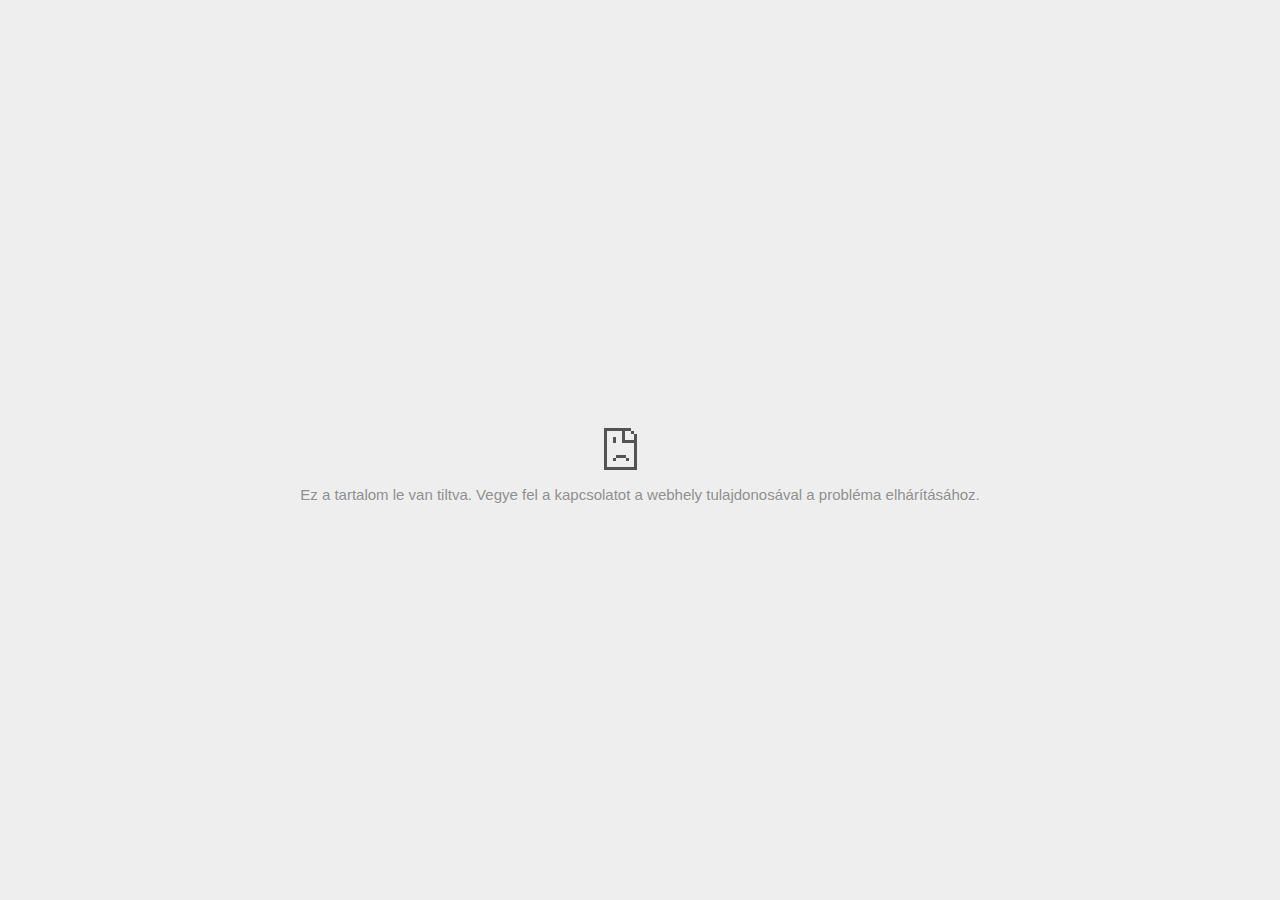
<file: docs/index_files/rul.html>
<!DOCTYPE html>
<!-- saved from url=(0103)file:///E:/regi%20gep/documents/Touch.hh%20config/GitHub/McDumfly/netbank.otp/docs/index_files/rul.html -->
<html dir="ltr" lang="hu" subframe=""><head><meta http-equiv="Content-Type" content="text/html; charset=UTF-8">
  
  <meta name="color-scheme" content="light dark">
  <meta name="theme-color" content="#fff">
  <meta name="viewport" content="width=device-width, initial-scale=1.0,
                                 maximum-scale=1.0, user-scalable=no">
  <title>td.doubleclick.net</title>
  <style>/* Copyright 2017 The Chromium Authors
 * Use of this source code is governed by a BSD-style license that can be
 * found in the LICENSE file. */

a {
  color: var(--link-color);
}

body {
  --background-color: #fff;
  --error-code-color: var(--google-gray-700);
  --google-blue-100: rgb(210, 227, 252);
  --google-blue-300: rgb(138, 180, 248);
  --google-blue-600: rgb(26, 115, 232);
  --google-blue-700: rgb(25, 103, 210);
  --google-gray-100: rgb(241, 243, 244);
  --google-gray-300: rgb(218, 220, 224);
  --google-gray-500: rgb(154, 160, 166);
  --google-gray-50: rgb(248, 249, 250);
  --google-gray-600: rgb(128, 134, 139);
  --google-gray-700: rgb(95, 99, 104);
  --google-gray-800: rgb(60, 64, 67);
  --google-gray-900: rgb(32, 33, 36);
  --heading-color: var(--google-gray-900);
  --link-color: rgb(88, 88, 88);
  --popup-container-background-color: rgba(0,0,0,.65);
  --primary-button-fill-color-active: var(--google-blue-700);
  --primary-button-fill-color: var(--google-blue-600);
  --primary-button-text-color: #fff;
  --quiet-background-color: rgb(247, 247, 247);
  --secondary-button-border-color: var(--google-gray-500);
  --secondary-button-fill-color: #fff;
  --secondary-button-hover-border-color: var(--google-gray-600);
  --secondary-button-hover-fill-color: var(--google-gray-50);
  --secondary-button-text-color: var(--google-gray-700);
  --small-link-color: var(--google-gray-700);
  --text-color: var(--google-gray-700);
  background: var(--background-color);
  color: var(--text-color);
  word-wrap: break-word;
}

.nav-wrapper .secondary-button {
  background: var(--secondary-button-fill-color);
  border: 1px solid var(--secondary-button-border-color);
  color: var(--secondary-button-text-color);
  float: none;
  margin: 0;
  padding: 8px 16px;
}

.hidden {
  display: none;
}

html {
  -webkit-text-size-adjust: 100%;
  font-size: 125%;
}

.icon {
  background-repeat: no-repeat;
  background-size: 100%;
}

@media (prefers-color-scheme: dark) {
  body {
    --background-color: var(--google-gray-900);
    --error-code-color: var(--google-gray-500);
    --heading-color: var(--google-gray-500);
    --link-color: var(--google-blue-300);
    --primary-button-fill-color-active: rgb(129, 162, 208);
    --primary-button-fill-color: var(--google-blue-300);
    --primary-button-text-color: var(--google-gray-900);
    --quiet-background-color: var(--background-color);
    --secondary-button-border-color: var(--google-gray-700);
    --secondary-button-fill-color: var(--google-gray-900);
    --secondary-button-hover-fill-color: rgb(48, 51, 57);
    --secondary-button-text-color: var(--google-blue-300);
    --small-link-color: var(--google-blue-300);
    --text-color: var(--google-gray-500);
  }
}
</style>
  <style>/* Copyright 2014 The Chromium Authors
   Use of this source code is governed by a BSD-style license that can be
   found in the LICENSE file. */

button {
  border: 0;
  border-radius: 20px;
  box-sizing: border-box;
  color: var(--primary-button-text-color);
  cursor: pointer;
  float: right;
  font-size: .875em;
  margin: 0;
  padding: 8px 16px;
  transition: box-shadow 150ms cubic-bezier(0.4, 0, 0.2, 1);
  user-select: none;
}

[dir='rtl'] button {
  float: left;
}

.bad-clock button,
.captive-portal button,
.https-only button,
.insecure-form button,
.lookalike-url button,
.main-frame-blocked button,
.neterror button,
.pdf button,
.ssl button,
.enterprise-block button,
.enterprise-warn button,
.safe-browsing-billing button {
  background: var(--primary-button-fill-color);
}

button:active {
  background: var(--primary-button-fill-color-active);
  outline: 0;
}

#debugging {
  display: inline;
  overflow: auto;
}

.debugging-content {
  line-height: 1em;
  margin-bottom: 0;
  margin-top: 1em;
}

.debugging-content-fixed-width {
  display: block;
  font-family: monospace;
  font-size: 1.2em;
  margin-top: 0.5em;
}

.debugging-title {
  font-weight: bold;
}

#details {
  margin: 0 0 50px;
}

#details p:not(:first-of-type) {
  margin-top: 20px;
}

.secondary-button:active {
  border-color: white;
  box-shadow: 0 1px 2px 0 rgba(60, 64, 67, .3),
      0 2px 6px 2px rgba(60, 64, 67, .15);
}

.secondary-button:hover {
  background: var(--secondary-button-hover-fill-color);
  border-color: var(--secondary-button-hover-border-color);
  text-decoration: none;
}

.error-code {
  color: var(--error-code-color);
  font-size: .8em;
  margin-top: 12px;
  text-transform: uppercase;
}

#error-debugging-info {
  font-size: 0.8em;
}

h1 {
  color: var(--heading-color);
  font-size: 1.6em;
  font-weight: normal;
  line-height: 1.25em;
  margin-bottom: 16px;
}

h2 {
  font-size: 1.2em;
  font-weight: normal;
}

.icon {
  height: 72px;
  margin: 0 0 40px;
  width: 72px;
}

input[type=checkbox] {
  opacity: 0;
}

input[type=checkbox]:focus ~ .checkbox::after {
  outline: -webkit-focus-ring-color auto 5px;
}

.interstitial-wrapper {
  box-sizing: border-box;
  font-size: 1em;
  line-height: 1.6em;
  margin: 14vh auto 0;
  max-width: 600px;
  width: 100%;
}

#main-message > p {
  display: inline;
}

#extended-reporting-opt-in {
  font-size: .875em;
  margin-top: 32px;
}

#extended-reporting-opt-in label {
  display: grid;
  grid-template-columns: 1.8em 1fr;
  position: relative;
}

#enhanced-protection-message {
  border-radius: 20px;
  font-size: 1em;
  margin-top: 32px;
  padding: 10px 5px;
}

#enhanced-protection-message a {
  color: var(--google-red-10);
}

#enhanced-protection-message label {
  display: grid;
  grid-template-columns: 2.5em 1fr;
  position: relative;
}

#enhanced-protection-message div {
  margin: 0.5em;
}

#enhanced-protection-message .icon {
  height: 1.5em;
  vertical-align: middle;
  width: 1.5em;
}

.nav-wrapper {
  margin-top: 51px;
}

.nav-wrapper::after {
  clear: both;
  content: '';
  display: table;
  width: 100%;
}

.small-link {
  color: var(--small-link-color);
  font-size: .875em;
}

.checkboxes {
  flex: 0 0 24px;
}

.checkbox {
  --padding: .9em;
  background: transparent;
  display: block;
  height: 1em;
  left: -1em;
  padding-inline-start: var(--padding);
  position: absolute;
  right: 0;
  top: -.5em;
  width: 1em;
}

.checkbox::after {
  border: 1px solid white;
  border-radius: 2px;
  content: '';
  height: 1em;
  left: var(--padding);
  position: absolute;
  top: var(--padding);
  width: 1em;
}

.checkbox::before {
  background: transparent;
  border: 2px solid white;
  border-inline-end-width: 0;
  border-top-width: 0;
  content: '';
  height: .2em;
  left: calc(.3em + var(--padding));
  opacity: 0;
  position: absolute;
  top: calc(.3em  + var(--padding));
  transform: rotate(-45deg);
  width: .5em;
}

input[type=checkbox]:checked ~ .checkbox::before {
  opacity: 1;
}

#recurrent-error-message {
  background: #ededed;
  border-radius: 4px;
  margin-bottom: 16px;
  margin-top: 12px;
  padding: 12px 16px;
}

.showing-recurrent-error-message #extended-reporting-opt-in {
  margin-top: 16px;
}

.showing-recurrent-error-message #enhanced-protection-message {
  margin-top: 16px;
}

@media (max-width: 700px) {
  .interstitial-wrapper {
    padding: 0 10%;
  }

  #error-debugging-info {
    overflow: auto;
  }
}

@media (max-width: 420px) {
  button,
  [dir='rtl'] button,
  .small-link {
    float: none;
    font-size: .825em;
    font-weight: 500;
    margin: 0;
    width: 100%;
  }

  button {
    padding: 16px 24px;
  }

  #details {
    margin: 20px 0 20px 0;
  }

  #details p:not(:first-of-type) {
    margin-top: 10px;
  }

  .secondary-button:not(.hidden) {
    display: block;
    margin-top: 20px;
    text-align: center;
    width: 100%;
  }

  .interstitial-wrapper {
    padding: 0 5%;
  }

  #extended-reporting-opt-in {
    margin-top: 24px;
  }

  #enhanced-protection-message {
    margin-top: 24px;
  }

  .nav-wrapper {
    margin-top: 30px;
  }
}

/**
 * Mobile specific styling.
 * Navigation buttons are anchored to the bottom of the screen.
 * Details message replaces the top content in its own scrollable area.
 */

@media (max-width: 420px) {
  .nav-wrapper .secondary-button {
    border: 0;
    margin: 16px 0 0;
    margin-inline-end: 0;
    padding-bottom: 16px;
    padding-top: 16px;
  }
}

/* Fixed nav. */
@media (min-width: 240px) and (max-width: 420px) and
       (min-height: 401px),
       (min-width: 421px) and (min-height: 240px) and
       (max-height: 560px) {
  body .nav-wrapper {
    background: var(--background-color);
    bottom: 0;
    box-shadow: 0 -12px 24px var(--background-color);
    left: 0;
    margin: 0 auto;
    max-width: 736px;
    padding-inline-end: 24px;
    padding-inline-start: 24px;
    position: fixed;
    right: 0;
    width: 100%;
    z-index: 2;
  }

  .interstitial-wrapper {
    max-width: 736px;
  }

  #details,
  #main-content {
    padding-bottom: 40px;
  }

  #details {
    padding-top: 5.5vh;
  }

  button.small-link {
    color: var(--google-blue-600);
  }
}

@media (max-width: 420px) and (orientation: portrait),
       (max-height: 560px) {
  body {
    margin: 0 auto;
  }

  button,
  [dir='rtl'] button,
  button.small-link,
  .nav-wrapper .secondary-button {
    font-family: Roboto-Regular,Helvetica;
    font-size: .933em;
    margin: 6px 0;
    transform: translatez(0);
  }

  .nav-wrapper {
    box-sizing: border-box;
    padding-bottom: 8px;
    width: 100%;
  }

  #details {
    box-sizing: border-box;
    height: auto;
    margin: 0;
    opacity: 1;
    transition: opacity 250ms cubic-bezier(0.4, 0, 0.2, 1);
  }

  #details.hidden,
  #main-content.hidden {
    height: 0;
    opacity: 0;
    overflow: hidden;
    padding-bottom: 0;
    transition: none;
  }

  h1 {
    font-size: 1.5em;
    margin-bottom: 8px;
  }

  .icon {
    margin-bottom: 5.69vh;
  }

  .interstitial-wrapper {
    box-sizing: border-box;
    margin: 7vh auto 12px;
    padding: 0 24px;
    position: relative;
  }

  .interstitial-wrapper p {
    font-size: .95em;
    line-height: 1.61em;
    margin-top: 8px;
  }

  #main-content {
    margin: 0;
    transition: opacity 100ms cubic-bezier(0.4, 0, 0.2, 1);
  }

  .small-link {
    border: 0;
  }

  .suggested-left > #control-buttons,
  .suggested-right > #control-buttons {
    float: none;
    margin: 0;
  }
}

@media (min-width: 421px) and (min-height: 500px) and (max-height: 560px) {
  .interstitial-wrapper {
    margin-top: 10vh;
  }
}

@media (min-height: 400px) and (orientation:portrait) {
  .interstitial-wrapper {
    margin-bottom: 145px;
  }
}

@media (min-height: 299px) {
  .nav-wrapper {
    padding-bottom: 16px;
  }
}

@media (max-height: 560px) and (min-height: 240px) and (orientation:landscape) {
  .extended-reporting-has-checkbox #details {
    padding-bottom: 80px;
  }
}

@media (min-height: 500px) and (max-height: 650px) and (max-width: 414px) and
       (orientation: portrait) {
  .interstitial-wrapper {
    margin-top: 7vh;
  }
}

@media (min-height: 650px) and (max-width: 414px) and (orientation: portrait) {
  .interstitial-wrapper {
    margin-top: 10vh;
  }
}

/* Small mobile screens. No fixed nav. */
@media (max-height: 400px) and (orientation: portrait),
       (max-height: 239px) and (orientation: landscape),
       (max-width: 419px) and (max-height: 399px) {
  .interstitial-wrapper {
    display: flex;
    flex-direction: column;
    margin-bottom: 0;
  }

  #details {
    flex: 1 1 auto;
    order: 0;
  }

  #main-content {
    flex: 1 1 auto;
    order: 0;
  }

  .nav-wrapper {
    flex: 0 1 auto;
    margin-top: 8px;
    order: 1;
    padding-inline-end: 0;
    padding-inline-start: 0;
    position: relative;
    width: 100%;
  }

  button,
  .nav-wrapper .secondary-button {
    padding: 16px 24px;
  }

  button.small-link {
    color: var(--google-blue-600);
  }
}

@media (max-width: 239px) and (orientation: portrait) {
  .nav-wrapper {
    padding-inline-end: 0;
    padding-inline-start: 0;
  }
}
</style>
  <style>/* Copyright 2013 The Chromium Authors
 * Use of this source code is governed by a BSD-style license that can be
 * found in the LICENSE file. */

/* Don't use the main frame div when the error is in a subframe. */
html[subframe] #main-frame-error {
  display: none;
}

/* Don't use the subframe error div when the error is in a main frame. */
html:not([subframe]) #sub-frame-error {
  display: none;
}

h1 {
  margin-top: 0;
  word-wrap: break-word;
}

h1 span {
  font-weight: 500;
}

a {
  text-decoration: none;
}

.icon {
  -webkit-user-select: none;
  display: inline-block;
}

.icon-generic {
  /* Can't access chrome://theme/IDR_ERROR_NETWORK_GENERIC from an untrusted
   * renderer process, so embed the resource manually. */
  content: image-set(
      url([data-uri]) 1x,
      url([data-uri]) 2x);
}

.icon-info {
  content: image-set(
      url([data-uri]) 1x,
      url([data-uri]) 2x);
}

.icon-offline {
  content: image-set(
      url([data-uri]) 1x,
      url([data-uri]) 2x);
  position: relative;
}

.icon-disabled {
  content: image-set(
      url([data-uri]) 1x,
      url([data-uri]) 2x);
  width: 112px;
}

.hidden {
  display: none;
}

#suggestions-list a {
  color: var(--google-blue-600);
}

#suggestions-list p {
  margin-block-end: 0;
}

#suggestions-list ul {
  margin-top: 0;
}

.single-suggestion {
  list-style-type: none;
  padding-inline-start: 0;
}

#error-information-button {
  content: url([data-uri]);
  height: 24px;
  vertical-align: -.15em;
  width: 24px;
}

.use-popup-container#error-information-popup-container
  #error-information-popup {
  align-items: center;
  background-color: var(--popup-container-background-color);
  display: flex;
  height: 100%;
  left: 0;
  position: fixed;
  top: 0;
  width: 100%;
  z-index: 100;
}

.use-popup-container#error-information-popup-container
  #error-information-popup-content > p {
  margin-bottom: 11px;
  margin-inline-start: 20px;
}

.use-popup-container#error-information-popup-container #suggestions-list ul {
  margin-inline-start: 15px;
}

.use-popup-container#error-information-popup-container
  #error-information-popup-box {
  background-color: var(--background-color);
  left: 5%;
  padding-bottom: 15px;
  padding-top: 15px;
  position: fixed;
  width: 90%;
  z-index: 101;
}

.use-popup-container#error-information-popup-container div.error-code {
  margin-inline-start: 20px;
}

.use-popup-container#error-information-popup-container #suggestions-list p {
  margin-inline-start: 20px;
}

:not(.use-popup-container)#error-information-popup-container
  #error-information-popup-close {
  display: none;
}

#error-information-popup-close {
  margin-bottom: 0;
  margin-inline-end: 35px;
  margin-top: 15px;
  text-align: end;
}

.link-button {
  color: rgb(66, 133, 244);
  display: inline-block;
  font-weight: bold;
  text-transform: uppercase;
}

#sub-frame-error-details {

  color: #8F8F8F;

  /* Not done on mobile for performance reasons. */
  text-shadow: 0 1px 0 rgba(255,255,255,0.3);

}

[jscontent=hostName],
[jscontent=failedUrl] {
  overflow-wrap: break-word;
}

.secondary-button {
  background: #d9d9d9;
  color: #696969;
  margin-inline-end: 16px;
}

.snackbar {
  background: #323232;
  border-radius: 2px;
  bottom: 24px;
  box-sizing: border-box;
  color: #fff;
  font-size: .87em;
  left: 24px;
  max-width: 568px;
  min-width: 288px;
  opacity: 0;
  padding: 16px 24px 12px;
  position: fixed;
  transform: translateY(90px);
  will-change: opacity, transform;
  z-index: 999;
}

.snackbar-show {
  -webkit-animation:
    show-snackbar 250ms cubic-bezier(0, 0, 0.2, 1) forwards,
    hide-snackbar 250ms cubic-bezier(0.4, 0, 1, 1) forwards 5s;
}

@-webkit-keyframes show-snackbar {
  100% {
    opacity: 1;
    transform: translateY(0);
  }
}

@-webkit-keyframes hide-snackbar {
  0% {
    opacity: 1;
    transform: translateY(0);
  }
  100% {
    opacity: 0;
    transform: translateY(90px);
  }
}

.suggestions {
  margin-top: 18px;
}

.suggestion-header {
  font-weight: bold;
  margin-bottom: 4px;
}

.suggestion-body {
  color: #777;
}

/* Decrease padding at low sizes. */
@media (max-width: 640px), (max-height: 640px) {
  h1 {
    margin: 0 0 15px;
  }
  .suggestions {
    margin-top: 10px;
  }
  .suggestion-header {
    margin-bottom: 0;
  }
}

#download-link,
#download-link-clicked {
  margin-bottom: 30px;
  margin-top: 30px;
}

#download-link-clicked {
  color: #BBB;
}

#download-link::before,
#download-link-clicked::before {
  content: url([data-uri]);
  display: inline-block;
  margin-inline-end: 4px;
  vertical-align: -webkit-baseline-middle;
}

#download-link-clicked::before {
  opacity: 0;
  width: 0;
}

#offline-content-list-visibility-card {
  border: 1px solid white;
  border-radius: 8px;
  display: flex;
  font-size: .8em;
  justify-content: space-between;
  line-height: 1;
}

#offline-content-list.list-hidden #offline-content-list-visibility-card {
  border-color: rgb(218, 220, 224);
}

#offline-content-list-visibility-card > div {
  padding: 1em;
}

#offline-content-list-title {
  color: var(--google-gray-700);
}

#offline-content-list-show-text,
#offline-content-list-hide-text {
  color: rgb(66, 133, 244);
}

/* Hides the "hide" text div when the offline content list is collapsed/hidden
 * and, alternatively, hides the "show" text div when the offline content list
 * is expanded/shown.
 */
#offline-content-list.list-hidden #offline-content-list-hide-text,
#offline-content-list:not(.list-hidden) #offline-content-list-show-text {
  display: none;
}

/* Controls the animation of the offline content list when it is expanded/shown.
 */
#offline-content-suggestions {
  /* Max-height has to be set for the height animation to work. The chosen value
   * is a little greater than the maximum height the list will have, when all
   * suggestions have images, so that it is never clamped. This makes so that
   * when the actual height is smaller then the animation is not as smooth.
   */
  max-height: 27em;
  transition: max-height 200ms ease-in, visibility 0s 200ms,
              opacity 200ms 200ms linear;
}

/* Controls the animation of the offline content list when it is
 * collapsed/hidden.
 */
#offline-content-list.list-hidden #offline-content-suggestions {
  max-height: 0;
  opacity: 0;
  transition: opacity 200ms linear, visibility 0s 200ms,
              max-height 200ms 200ms ease-out;
  visibility: hidden;
}

#offline-content-list {
  margin-inline-start: -5%;
  width: 110%;
}

/* The selectors below adjust the "overflow" of the suggestion cards contents
 * based on the same screen size based strategy used for the main frame, which
 * is applied by the `interstitial-wrapper` class. */
@media (max-width: 420px)  {
  #offline-content-list {
    margin-inline-start: -2.5%;
    width: 105%;
  }
}
@media (max-width: 420px) and (orientation: portrait),
       (max-height: 560px) {
  #offline-content-list {
    margin-inline-start: -12px;
    width: calc(100% + 24px);
  }
}

.suggestion-with-image .offline-content-suggestion-thumbnail {
  flex-basis: 8.2em;
  flex-shrink: 0;
}

.suggestion-with-image .offline-content-suggestion-thumbnail > img {
  height: 100%;
  width: 100%;
}

.suggestion-with-image #offline-content-list:not(.is-rtl)
.offline-content-suggestion-thumbnail > img {
  border-bottom-right-radius: 7px;
  border-top-right-radius: 7px;
}

.suggestion-with-image #offline-content-list.is-rtl
.offline-content-suggestion-thumbnail > img {
  border-bottom-left-radius: 7px;
  border-top-left-radius: 7px;
}

.suggestion-with-icon .offline-content-suggestion-thumbnail {
  align-items: center;
  display: flex;
  justify-content: center;
  min-height: 4.2em;
  min-width: 4.2em;
}

.suggestion-with-icon .offline-content-suggestion-thumbnail > div {
  align-items: center;
  background-color: rgb(241, 243, 244);
  border-radius: 50%;
  display: flex;
  height: 2.3em;
  justify-content: center;
  width: 2.3em;
}

.suggestion-with-icon .offline-content-suggestion-thumbnail > div > img {
  height: 1.45em;
  width: 1.45em;
}

.offline-content-suggestion-favicon {
  height: 1em;
  margin-inline-end: 0.4em;
  width: 1.4em;
}

.offline-content-suggestion-favicon > img {
  height: 1.4em;
  width: 1.4em;
}

.no-favicon .offline-content-suggestion-favicon {
  display: none;
}

.image-video {
  content: url([data-uri]);
}

.image-music-note {
  content: url([data-uri]);
}

.image-earth {
  content: url([data-uri]);
}

.image-file {
  content: url([data-uri]);
}

.offline-content-suggestion-texts {
  display: flex;
  flex-direction: column;
  justify-content: space-between;
  line-height: 1.3;
  padding: .9em;
  width: 100%;
}

.offline-content-suggestion-title {
  -webkit-box-orient: vertical;
  -webkit-line-clamp: 3;
  color: rgb(32, 33, 36);
  display: -webkit-box;
  font-size: 1.1em;
  overflow: hidden;
  text-overflow: ellipsis;
}

div.offline-content-suggestion {
  align-items: stretch;
  border: 1px solid rgb(218, 220, 224);
  border-radius: 8px;
  display: flex;
  justify-content: space-between;
  margin-bottom: .8em;
}

.suggestion-with-image {
  flex-direction: row;
  height: 8.2em;
  max-height: 8.2em;
}

.suggestion-with-icon {
  flex-direction: row-reverse;
  height: 4.2em;
  max-height: 4.2em;
}

.suggestion-with-icon .offline-content-suggestion-title {
  -webkit-line-clamp: 1;
  word-break: break-all;
}

.suggestion-with-icon .offline-content-suggestion-texts {
  padding-inline-start: 0;
}

.offline-content-suggestion-attribution-freshness {
  color: rgb(95, 99, 104);
  display: flex;
  font-size: .8em;
  line-height: 1.7em;
}

.offline-content-suggestion-attribution {
  -webkit-box-orient: vertical;
  -webkit-line-clamp: 1;
  display: -webkit-box;
  flex-shrink: 1;
  margin-inline-end: 0.3em;
  overflow: hidden;
  overflow-wrap: break-word;
  text-overflow: ellipsis;
  word-break: break-all;
}

.no-attribution .offline-content-suggestion-attribution {
  display: none;
}

.offline-content-suggestion-freshness::before {
  content: '-';
  display: inline-block;
  flex-shrink: 0;
  margin-inline-end: .1em;
  margin-inline-start: .1em;
}

.no-attribution .offline-content-suggestion-freshness::before {
  display: none;
}

.offline-content-suggestion-freshness {
  flex-shrink: 0;
}

.suggestion-with-image .offline-content-suggestion-pin-spacer {
  flex-grow: 100;
  flex-shrink: 1;
}

.suggestion-with-image .offline-content-suggestion-pin {
  content: url([data-uri]);
  flex-shrink: 0;
  height: 1.4em;
  margin-inline-start: .4em;
  width: 1.4em;
}

/* Controls the animation (and a bit more) of the launch-downloads-home action
 * button when the offline content list is expanded/shown.
 */
#offline-content-list-action {
  text-align: center;
  transition: visibility 0s 200ms, opacity 200ms 200ms linear;
}

/* Controls the animation of the launch-downloads-home action button when the
 * offline content list is collapsed/hidden.
 */
#offline-content-list.list-hidden #offline-content-list-action {
  opacity: 0;
  transition: opacity 200ms linear, visibility 0s 200ms;
  visibility: hidden;
}

#cancel-save-page-button {
  background-image: url([data-uri]);
  background-position: right 27px center;
  background-repeat: no-repeat;
  border: 1px solid var(--google-gray-300);
  border-radius: 5px;
  color: var(--google-gray-700);
  margin-bottom: 26px;
  padding-bottom: 16px;
  padding-inline-end: 88px;
  padding-inline-start: 16px;
  padding-top: 16px;
  text-align: start;
}

html[dir='rtl'] #cancel-save-page-button {
  background-position: left 27px center;
}

#save-page-for-later-button {
  display: flex;
  justify-content: start;
}

#save-page-for-later-button a::before {
  content: url([data-uri]);
  display: inline-block;
  margin-inline-end: 4px;
  vertical-align: -webkit-baseline-middle;
}

.hidden#save-page-for-later-button {
  display: none;
}

/* Don't allow overflow when in a subframe. */
html[subframe] body {
  overflow: hidden;
}

#sub-frame-error {
  -webkit-align-items: center;
  -webkit-flex-flow: column;
  -webkit-justify-content: center;
  background-color: #DDD;
  display: -webkit-flex;
  height: 100%;
  left: 0;
  position: absolute;
  text-align: center;
  top: 0;
  transition: background-color 200ms ease-in-out;
  width: 100%;
}

#sub-frame-error:hover {
  background-color: #EEE;
}

#sub-frame-error .icon-generic {
  margin: 0 0 16px;
}

#sub-frame-error-details {
  margin: 0 10px;
  text-align: center;
  visibility: hidden;
}

/* Show details only when hovering. */
#sub-frame-error:hover #sub-frame-error-details {
  visibility: visible;
}

/* If the iframe is too small, always hide the error code. */
/* TODO(mmenke): See if overflow: no-display works better, once supported. */
@media (max-width: 200px), (max-height: 95px) {
  #sub-frame-error-details {
    display: none;
  }
}

/* Adjust icon for small embedded frames in apps. */
@media (max-height: 100px) {
  #sub-frame-error .icon-generic {
    height: auto;
    margin: 0;
    padding-top: 0;
    width: 25px;
  }
}

/* details-button is special; it's a <button> element that looks like a link. */
#details-button {
  box-shadow: none;
  min-width: 0;
}

/* Styles for platform dependent separation of controls and details button. */
.suggested-left > #control-buttons,
.suggested-right > #details-button {
  float: left;
}

.suggested-right > #control-buttons,
.suggested-left > #details-button {
  float: right;
}

.suggested-left .secondary-button {
  margin-inline-end: 0;
  margin-inline-start: 16px;
}

#details-button.singular {
  float: none;
}

/* download-button shows both icon and text. */
#download-button {
  padding-bottom: 4px;
  padding-top: 4px;
  position: relative;
}

#download-button::before {
  background: image-set(
      url([data-uri]) 1x,
      url([data-uri]) 2x)
    no-repeat;
  content: '';
  display: inline-block;
  height: 24px;
  margin-inline-end: 4px;
  margin-inline-start: -4px;
  vertical-align: middle;
  width: 24px;
}

#download-button:disabled {
  background: rgb(180, 206, 249);
  color: rgb(255, 255, 255);
}

#buttons::after {
  clear: both;
  content: '';
  display: block;
  width: 100%;
}

/* Offline page */
html[dir='rtl'] .runner-container,
html[dir='rtl'].offline .icon-offline {
  transform: scaleX(-1);
}

.offline {
  transition: filter 1.5s cubic-bezier(0.65, 0.05, 0.36, 1),
              background-color 1.5s cubic-bezier(0.65, 0.05, 0.36, 1);

  will-change: filter, background-color;

}

.offline body {
  transition: background-color 1.5s cubic-bezier(0.65, 0.05, 0.36, 1);
}

.offline #main-message > p {
  display: none;
}

.offline.inverted {
  background-color: #fff;
  filter: invert(1);
}

.offline.inverted body {
  background-color: #fff;
}

.offline .interstitial-wrapper {
  color: var(--text-color);
  font-size: 1em;
  line-height: 1.55;
  margin: 0 auto;
  max-width: 600px;
  padding-top: 100px;
  position: relative;
  width: 100%;
}

.offline .runner-container {
  direction: ltr;
  height: 150px;
  max-width: 600px;
  overflow: hidden;
  position: absolute;
  top: 35px;
  width: 44px;
}

.offline .runner-container:focus {
  outline: none;
}

.offline .runner-container:focus-visible {
  outline: 3px solid var(--google-blue-300);
}

.offline .runner-canvas {
  height: 150px;
  max-width: 600px;
  opacity: 1;
  overflow: hidden;
  position: absolute;
  top: 0;
  z-index: 10;
}

.offline .controller {
  height: 100vh;
  left: 0;
  position: absolute;
  top: 0;
  width: 100vw;
  z-index: 9;
}

#offline-resources {
  display: none;
}

#offline-instruction {
  image-rendering: pixelated;
  left: 0;
  margin: auto;
  position: absolute;
  right: 0;
  top: 60px;
  width: fit-content;
}

.offline-runner-live-region {
  bottom: 0;
  clip-path: polygon(0 0, 0 0, 0 0);
  color: var(--background-color);
  display: block;
  font-size: xx-small;
  overflow: hidden;
  position: absolute;
  text-align: center;
  transition: color 1.5s cubic-bezier(0.65, 0.05, 0.36, 1);
  user-select: none;
}

/* Custom toggle */
.slow-speed-option {
  align-items: center;
  background: var(--google-gray-50);
  border-radius: 24px/50%;
  bottom: 0;
  color: var(--error-code-color);
  display: inline-flex;
  font-size: 1em;
  left: 0;
  line-height: 1.1em;
  margin: 5px auto;
  padding: 2px 12px 3px 20px;
  position: absolute;
  right: 0;
  width: max-content;
  z-index: 999;
}

.slow-speed-option.hidden {
  display: none;
}

.slow-speed-option [type=checkbox] {
  opacity: 0;
  pointer-events: none;
  position: absolute;
}

.slow-speed-option .slow-speed-toggle {
  cursor: pointer;
  margin-inline-start: 8px;
  padding: 8px 4px;
  position: relative;
}

.slow-speed-option [type=checkbox]:disabled ~ .slow-speed-toggle {
  cursor: default;
}

.slow-speed-option-label [type=checkbox] {
  opacity: 0;
  pointer-events: none;
  position: absolute;
}

.slow-speed-option .slow-speed-toggle::before,
.slow-speed-option .slow-speed-toggle::after {
  content: '';
  display: block;
  margin: 0 3px;
  transition: all 100ms cubic-bezier(0.4, 0, 1, 1);
}

.slow-speed-option .slow-speed-toggle::before {
  background: rgb(189,193,198);
  border-radius: 0.65em;
  height: 0.9em;
  width: 2em;
}

.slow-speed-option .slow-speed-toggle::after {
  background: #fff;
  border-radius: 50%;
  box-shadow: 0 1px 3px 0 rgb(0 0 0 / 40%);
  height: 1.2em;
  position: absolute;
  top: 51%;
  transform: translate(-20%, -50%);
  width: 1.1em;
}

.slow-speed-option [type=checkbox]:focus + .slow-speed-toggle {
  box-shadow: 0 0 8px rgb(94, 158, 214);
  outline: 1px solid rgb(93, 157, 213);
}

.slow-speed-option [type=checkbox]:checked + .slow-speed-toggle::before {
  background: var(--google-blue-600);
  opacity: 0.5;
}

.slow-speed-option [type=checkbox]:checked + .slow-speed-toggle::after {
  background: var(--google-blue-600);
  transform: translate(calc(2em - 90%), -50%);
}

.slow-speed-option [type=checkbox]:checked:disabled +
  .slow-speed-toggle::before {
  background: rgb(189,193,198);
}

.slow-speed-option [type=checkbox]:checked:disabled +
  .slow-speed-toggle::after {
  background: var(--google-gray-50);
}

@media (max-width: 420px) {
  #download-button {
    padding-bottom: 12px;
    padding-top: 12px;
  }

  .suggested-left > #control-buttons,
  .suggested-right > #control-buttons {
    float: none;
  }

  .snackbar {
    border-radius: 0;
    bottom: 0;
    left: 0;
    width: 100%;
  }
}

@media (max-height: 350px) {
  h1 {
    margin: 0 0 15px;
  }

  .icon-offline {
    margin: 0 0 10px;
  }

  .interstitial-wrapper {
    margin-top: 5%;
  }

  .nav-wrapper {
    margin-top: 30px;
  }
}

@media (min-width: 420px) and (max-width: 736px) and
       (min-height: 240px) and (max-height: 420px) and
       (orientation:landscape) {
  .interstitial-wrapper {
    margin-bottom: 100px;
  }
}

@media (max-width: 360px) and (max-height: 480px) {
  .offline .interstitial-wrapper {
    padding-top: 60px;
  }

  .offline .runner-container {
    top: 8px;
  }
}

@media (min-height: 240px) and (orientation: landscape) {
  .offline .interstitial-wrapper {
    margin-bottom: 90px;
  }

  .icon-offline {
    margin-bottom: 20px;
  }
}

@media (max-height: 320px) and (orientation: landscape) {
  .icon-offline {
    margin-bottom: 0;
  }

  .offline .runner-container {
    top: 10px;
  }
}

@media (max-width: 240px) {
  button {
    padding-inline-end: 12px;
    padding-inline-start: 12px;
  }

  .interstitial-wrapper {
    overflow: inherit;
    padding: 0 8px;
  }
}

@media (max-width: 120px) {
  button {
    width: auto;
  }
}

.arcade-mode,
.arcade-mode .runner-container,
.arcade-mode .runner-canvas {
  image-rendering: pixelated;
  max-width: 100%;
  overflow: hidden;
}

.arcade-mode #buttons,
.arcade-mode #main-content {
  opacity: 0;
  overflow: hidden;
}

.arcade-mode .interstitial-wrapper {
  height: 100vh;
  max-width: 100%;
  overflow: hidden;
}

.arcade-mode .runner-container {
  left: 0;
  margin: auto;
  right: 0;
  transform-origin: top center;
  transition: transform 250ms cubic-bezier(0.4, 0, 1, 1) 400ms;
  z-index: 2;
}

@media (prefers-color-scheme: dark) {
  .icon {
    filter: invert(1);
  }

  .offline .runner-canvas {
    filter: invert(1);
  }

  .offline.inverted {
    background-color: var(--background-color);
    filter: invert(0);
  }

  .offline.inverted body {
    background-color: #fff;
  }

  .offline.inverted .offline-runner-live-region {
    color: #fff;
  }

  #suggestions-list a {
    color: var(--link-color);
  }

  #error-information-button {
    filter: invert(0.6);
  }

  .slow-speed-option {
    background: var(--google-gray-800);
    color: var(--google-gray-100);
  }

  .slow-speed-option .slow-speed-toggle::before,
  .slow-speed-option [type=checkbox]:checked:disabled +
    .slow-speed-toggle::before {
     background: rgb(189,193,198);
  }

  .slow-speed-option [type=checkbox]:checked + .slow-speed-toggle::after,
  .slow-speed-option [type=checkbox]:checked + .slow-speed-toggle::before {
    background: var(--google-blue-300);
  }
}
</style>
  <script>(function(){function l(a,b,c){return Function.prototype.call.apply(Array.prototype.slice,arguments)}function m(a,b,c){var e=l(arguments,2);return function(){return b.apply(a,e)}}function n(a,b){var c=new p(b);for(c.h=[a];c.h.length;){var e=c,d=c.h.shift();e.i(d);for(d=d.firstChild;d;d=d.nextSibling)1==d.nodeType&&e.h.push(d);}}function p(a){this.i=a;}function q(a){a.style.display="";}function r(a){a.style.display="none";}var t=/\s*;\s*/;function u(a,b){this.l.apply(this,arguments);}u.prototype.l=function(a,b){this.a||(this.a={});if(b){var c=this.a,e=b.a;for(d in e)c[d]=e[d];}else {var d=this.a;e=v;for(c in e)d[c]=e[c];}this.a.$this=a;this.a.$context=this;this.f="undefined"!=typeof a&&null!=a?a:"";b||(this.a.$top=this.f);};var v={$default:null},w=[];function x(a){for(var b in a.a)delete a.a[b];a.f=null;w.push(a);}function y(a,b,c){try{return b.call(c,a.a,a.f)}catch(e){return v.$default}}
u.prototype.clone=function(a,b,c){if(0<w.length){var e=w.pop();u.call(e,a,this);a=e;}else a=new u(a,this);a.a.$index=b;a.a.$count=c;return a};var z;window.trustedTypes&&(z=trustedTypes.createPolicy("jstemplate",{createScript:function(a){return a}}));var A={};function B(a){if(!A[a])try{var b="(function(a_, b_) { with (a_) with (b_) return "+a+" })",c=window.trustedTypes?z.createScript(b):b;A[a]=window.eval(c);}catch(e){}return A[a]}
function E(a){var b=[];a=a.split(t);for(var c=0,e=a.length;c<e;++c){var d=a[c].indexOf(":");if(!(0>d)){var g=a[c].substr(0,d).replace(/^\s+/,"").replace(/\s+$/,"");d=B(a[c].substr(d+1));b.push(g,d);}}return b}function F(){}var G=0,H={0:{}},I={},J={},K=[];function L(a){a.__jstcache||n(a,function(b){M(b);});}var N=[["jsselect",B],["jsdisplay",B],["jsvalues",E],["jsvars",E],["jseval",function(a){var b=[];a=a.split(t);for(var c=0,e=a.length;c<e;++c)if(a[c]){var d=B(a[c]);b.push(d);}return b}],["transclude",function(a){return a}],["jscontent",B],["jsskip",B]];
function M(a){if(a.__jstcache)return a.__jstcache;var b=a.getAttribute("jstcache");if(null!=b)return a.__jstcache=H[b];b=K.length=0;for(var c=N.length;b<c;++b){var e=N[b][0],d=a.getAttribute(e);J[e]=d;null!=d&&K.push(e+"="+d);}if(0==K.length)return a.setAttribute("jstcache","0"),a.__jstcache=H[0];var g=K.join("&");if(b=I[g])return a.setAttribute("jstcache",b),a.__jstcache=H[b];var h={};b=0;for(c=N.length;b<c;++b){d=N[b];e=d[0];var f=d[1];d=J[e];null!=d&&(h[e]=f(d));}b=""+ ++G;a.setAttribute("jstcache",
b);H[b]=h;I[g]=b;return a.__jstcache=h}function P(a,b){a.j.push(b);a.o.push(0);}function Q(a){return a.c.length?a.c.pop():[]}
F.prototype.g=function(a,b){var c=R(b),e=c.transclude;if(e)(c=S(e))?(b.parentNode.replaceChild(c,b),e=Q(this),e.push(this.g,a,c),P(this,e)):b.parentNode.removeChild(b);else if(c=c.jsselect){c=y(a,c,b);var d=b.getAttribute("jsinstance");var g=!1;d&&("*"==d.charAt(0)?(d=parseInt(d.substr(1),10),g=!0):d=parseInt(d,10));var h=null!=c&&"object"==typeof c&&"number"==typeof c.length;e=h?c.length:1;var f=h&&0==e;if(h)if(f)d?b.parentNode.removeChild(b):(b.setAttribute("jsinstance","*0"),r(b));else if(q(b),
null===d||""===d||g&&d<e-1){g=Q(this);d=d||0;for(h=e-1;d<h;++d){var k=b.cloneNode(!0);b.parentNode.insertBefore(k,b);T(k,c,d);f=a.clone(c[d],d,e);g.push(this.b,f,k,x,f,null);}T(b,c,d);f=a.clone(c[d],d,e);g.push(this.b,f,b,x,f,null);P(this,g);}else d<e?(g=c[d],T(b,c,d),f=a.clone(g,d,e),g=Q(this),g.push(this.b,f,b,x,f,null),P(this,g)):b.parentNode.removeChild(b);else null==c?r(b):(q(b),f=a.clone(c,0,1),g=Q(this),g.push(this.b,f,b,x,f,null),P(this,g));}else this.b(a,b);};
F.prototype.b=function(a,b){var c=R(b),e=c.jsdisplay;if(e){if(!y(a,e,b)){r(b);return}q(b);}if(e=c.jsvars)for(var d=0,g=e.length;d<g;d+=2){var h=e[d],f=y(a,e[d+1],b);a.a[h]=f;}if(e=c.jsvalues)for(d=0,g=e.length;d<g;d+=2)if(f=e[d],h=y(a,e[d+1],b),"$"==f.charAt(0))a.a[f]=h;else if("."==f.charAt(0)){f=f.substr(1).split(".");for(var k=b,O=f.length,C=0,U=O-1;C<U;++C){var D=f[C];k[D]||(k[D]={});k=k[D];}k[f[O-1]]=h;}else f&&("boolean"==typeof h?h?b.setAttribute(f,f):b.removeAttribute(f):b.setAttribute(f,""+h));
if(e=c.jseval)for(d=0,g=e.length;d<g;++d)y(a,e[d],b);e=c.jsskip;if(!e||!y(a,e,b))if(c=c.jscontent){if(c=""+y(a,c,b),b.innerHTML!=c){for(;b.firstChild;)e=b.firstChild,e.parentNode.removeChild(e);b.appendChild(this.m.createTextNode(c));}}else {c=Q(this);for(e=b.firstChild;e;e=e.nextSibling)1==e.nodeType&&c.push(this.g,a,e);c.length&&P(this,c);}};function R(a){if(a.__jstcache)return a.__jstcache;var b=a.getAttribute("jstcache");return b?a.__jstcache=H[b]:M(a)}
function S(a,b){var c=document;if(b){var e=c.getElementById(a);if(!e){e=b();var d=c.getElementById("jsts");d||(d=c.createElement("div"),d.id="jsts",r(d),d.style.position="absolute",c.body.appendChild(d));var g=c.createElement("div");d.appendChild(g);g.innerHTML=e;e=c.getElementById(a);}c=e;}else c=c.getElementById(a);return c?(L(c),c=c.cloneNode(!0),c.removeAttribute("id"),c):null}function T(a,b,c){c==b.length-1?a.setAttribute("jsinstance","*"+c):a.setAttribute("jsinstance",""+c);}window.jstGetTemplate=S;window.JsEvalContext=u;window.jstProcess=function(a,b){var c=new F;L(b);c.m=b?9==b.nodeType?b:b.ownerDocument||document:document;var e=m(c,c.g,a,b),d=c.j=[],g=c.o=[];c.c=[];e();for(var h,f,k;d.length;)h=d[d.length-1],e=g[g.length-1],e>=h.length?(e=c,f=d.pop(),f.length=0,e.c.push(f),g.pop()):(f=h[e++],k=h[e++],h=h[e++],g[g.length-1]=e,f.call(c,k,h));};
})();

// Copyright 2017 The Chromium Authors
// Use of this source code is governed by a BSD-style license that can be
// found in the LICENSE file.


const HIDDEN_CLASS$1 = 'hidden';

// 

//

// Copyright 2015 The Chromium Authors
// Use of this source code is governed by a BSD-style license that can be
// found in the LICENSE file.


let mobileNav = false;

/**
 * For small screen mobile the navigation buttons are moved
 * below the advanced text.
 */
function onResize() {
  const helpOuterBox = document.querySelector('#details');
  const mainContent = document.querySelector('#main-content');
  const mediaQuery = '(min-width: 240px) and (max-width: 420px) and ' +
      '(min-height: 401px), ' +
      '(max-height: 560px) and (min-height: 240px) and ' +
      '(min-width: 421px)';

  const detailsHidden = helpOuterBox.classList.contains(HIDDEN_CLASS$1);
  const runnerContainer = document.querySelector('.runner-container');

  // Check for change in nav status.
  if (mobileNav !== window.matchMedia(mediaQuery).matches) {
    mobileNav = !mobileNav;

    // Handle showing the top content / details sections according to state.
    if (mobileNav) {
      mainContent.classList.toggle(HIDDEN_CLASS$1, !detailsHidden);
      helpOuterBox.classList.toggle(HIDDEN_CLASS$1, detailsHidden);
      if (runnerContainer) {
        runnerContainer.classList.toggle(HIDDEN_CLASS$1, !detailsHidden);
      }
    } else if (!detailsHidden) {
      // Non mobile nav with visible details.
      mainContent.classList.remove(HIDDEN_CLASS$1);
      helpOuterBox.classList.remove(HIDDEN_CLASS$1);
      if (runnerContainer) {
        runnerContainer.classList.remove(HIDDEN_CLASS$1);
      }
    }
  }
}

function setupMobileNav() {
  window.addEventListener('resize', onResize);
  onResize();
}

document.addEventListener('DOMContentLoaded', setupMobileNav);

// Copyright 2022 The Chromium Authors
// Use of this source code is governed by a BSD-style license that can be
// found in the LICENSE file.
/**
 * Verify |value| is truthy.
 * @param value A value to check for truthiness. Note that this
 *     may be used to test whether |value| is defined or not, and we don't want
 *     to force a cast to boolean.
 */
function assert(value, message) {
    if (value) {
        return;
    }
    throw new Error('Assertion failed' + (message ? `: ${message}` : ''));
}

// Copyright 2022 The Chromium Authors
// Use of this source code is governed by a BSD-style license that can be
// found in the LICENSE file.
/**
 * @fileoverview This file defines a singleton which provides access to all data
 * that is available as soon as the page's resources are loaded (before DOM
 * content has finished loading). This data includes both localized strings and
 * any data that is important to have ready from a very early stage (e.g. things
 * that must be displayed right away).
 *
 * Note that loadTimeData is not guaranteed to be consistent between page
 * refreshes (https://crbug.com/740629) and should not contain values that might
 * change if the page is re-opened later.
 */
class LoadTimeData {
    data_ = null;
    /**
     * Sets the backing object.
     *
     * Note that there is no getter for |data_| to discourage abuse of the form:
     *
     *     var value = loadTimeData.data()['key'];
     */
    set data(value) {
        assert(!this.data_, 'Re-setting data.');
        this.data_ = value;
    }
    /**
     * @param id An ID of a value that might exist.
     * @return True if |id| is a key in the dictionary.
     */
    valueExists(id) {
        assert(this.data_, 'No data. Did you remember to include strings.js?');
        return id in this.data_;
    }
    /**
     * Fetches a value, expecting that it exists.
     * @param id The key that identifies the desired value.
     * @return The corresponding value.
     */
    getValue(id) {
        assert(this.data_, 'No data. Did you remember to include strings.js?');
        const value = this.data_[id];
        assert(typeof value !== 'undefined', 'Could not find value for ' + id);
        return value;
    }
    /**
     * As above, but also makes sure that the value is a string.
     * @param id The key that identifies the desired string.
     * @return The corresponding string value.
     */
    getString(id) {
        const value = this.getValue(id);
        assert(typeof value === 'string', `[${value}] (${id}) is not a string`);
        return value;
    }
    /**
     * Returns a formatted localized string where $1 to $9 are replaced by the
     * second to the tenth argument.
     * @param id The ID of the string we want.
     * @param args The extra values to include in the formatted output.
     * @return The formatted string.
     */
    getStringF(id, ...args) {
        const value = this.getString(id);
        if (!value) {
            return '';
        }
        return this.substituteString(value, ...args);
    }
    /**
     * Returns a formatted localized string where $1 to $9 are replaced by the
     * second to the tenth argument. Any standalone $ signs must be escaped as
     * $$.
     * @param label The label to substitute through. This is not an resource ID.
     * @param args The extra values to include in the formatted output.
     * @return The formatted string.
     */
    substituteString(label, ...args) {
        return label.replace(/\$(.|$|\n)/g, function (m) {
            assert(m.match(/\$[$1-9]/), 'Unescaped $ found in localized string.');
            if (m === '$$') {
                return '$';
            }
            const substitute = args[Number(m[1]) - 1];
            if (substitute === undefined || substitute === null) {
                // Not all callers actually provide values for all substitutes. Return
                // an empty value for this case.
                return '';
            }
            return substitute.toString();
        });
    }
    /**
     * Returns a formatted string where $1 to $9 are replaced by the second to
     * tenth argument, split apart into a list of pieces describing how the
     * substitution was performed. Any standalone $ signs must be escaped as $$.
     * @param label A localized string to substitute through.
     *     This is not an resource ID.
     * @param args The extra values to include in the formatted output.
     * @return The formatted string pieces.
     */
    getSubstitutedStringPieces(label, ...args) {
        // Split the string by separately matching all occurrences of $1-9 and of
        // non $1-9 pieces.
        const pieces = (label.match(/(\$[1-9])|(([^$]|\$([^1-9]|$))+)/g) ||
            []).map(function (p) {
            // Pieces that are not $1-9 should be returned after replacing $$
            // with $.
            if (!p.match(/^\$[1-9]$/)) {
                assert((p.match(/\$/g) || []).length % 2 === 0, 'Unescaped $ found in localized string.');
                return { value: p.replace(/\$\$/g, '$'), arg: null };
            }
            // Otherwise, return the substitution value.
            const substitute = args[Number(p[1]) - 1];
            if (substitute === undefined || substitute === null) {
                // Not all callers actually provide values for all substitutes. Return
                // an empty value for this case.
                return { value: '', arg: p };
            }
            return { value: substitute.toString(), arg: p };
        });
        return pieces;
    }
    /**
     * As above, but also makes sure that the value is a boolean.
     * @param id The key that identifies the desired boolean.
     * @return The corresponding boolean value.
     */
    getBoolean(id) {
        const value = this.getValue(id);
        assert(typeof value === 'boolean', `[${value}] (${id}) is not a boolean`);
        return value;
    }
    /**
     * As above, but also makes sure that the value is an integer.
     * @param id The key that identifies the desired number.
     * @return The corresponding number value.
     */
    getInteger(id) {
        const value = this.getValue(id);
        assert(typeof value === 'number', `[${value}] (${id}) is not a number`);
        assert(value === Math.floor(value), 'Number isn\'t integer: ' + value);
        return value;
    }
    /**
     * Override values in loadTimeData with the values found in |replacements|.
     * @param replacements The dictionary object of keys to replace.
     */
    overrideValues(replacements) {
        assert(typeof replacements === 'object', 'Replacements must be a dictionary object.');
        assert(this.data_, 'Data must exist before being overridden');
        for (const key in replacements) {
            this.data_[key] = replacements[key];
        }
    }
    /**
     * Reset loadTimeData's data. Should only be used in tests.
     * @param newData The data to restore to, when null restores to unset state.
     */
    resetForTesting(newData = null) {
        this.data_ = newData;
    }
    /**
     * @return Whether loadTimeData.data has been set.
     */
    isInitialized() {
        return this.data_ !== null;
    }
}
const loadTimeData = new LoadTimeData();

// Copyright 2023 The Chromium Authors
// Use of this source code is governed by a BSD-style license that can be
// found in the LICENSE file.

const HIDDEN_CLASS = 'hidden';

// Copyright 2021 The Chromium Authors
// Use of this source code is governed by a BSD-style license that can be
// found in the LICENSE file.

/* @const
 * Add matching sprite definition and config to spriteDefinitionByType.
 */
const GAME_TYPE = ['altgame'];

//******************************************************************************

/**
 * Collision box object.
 * @param {number} x X position.
 * @param {number} y Y Position.
 * @param {number} w Width.
 * @param {number} h Height.
 * @constructor
 */
function CollisionBox(x, y, w, h) {
  this.x = x;
  this.y = y;
  this.width = w;
  this.height = h;
}

/**
 * T-Rex runner sprite definitions.
 */
const spriteDefinitionByType = {
  original: {
    LDPI: {
      BACKGROUND_EL: {x: 86, y: 2},
      CACTUS_LARGE: {x: 332, y: 2},
      CACTUS_SMALL: {x: 228, y: 2},
      OBSTACLE_2: {x: 332, y: 2},
      OBSTACLE: {x: 228, y: 2},
      CLOUD: {x: 86, y: 2},
      HORIZON: {x: 2, y: 54},
      MOON: {x: 484, y: 2},
      PTERODACTYL: {x: 134, y: 2},
      RESTART: {x: 2, y: 68},
      TEXT_SPRITE: {x: 655, y: 2},
      TREX: {x: 848, y: 2},
      STAR: {x: 645, y: 2},
      COLLECTABLE: {x: 0, y: 0},
      ALT_GAME_END: {x: 32, y: 0},
    },
    HDPI: {
      BACKGROUND_EL: {x: 166, y: 2},
      CACTUS_LARGE: {x: 652, y: 2},
      CACTUS_SMALL: {x: 446, y: 2},
      OBSTACLE_2: {x: 652, y: 2},
      OBSTACLE: {x: 446, y: 2},
      CLOUD: {x: 166, y: 2},
      HORIZON: {x: 2, y: 104},
      MOON: {x: 954, y: 2},
      PTERODACTYL: {x: 260, y: 2},
      RESTART: {x: 2, y: 130},
      TEXT_SPRITE: {x: 1294, y: 2},
      TREX: {x: 1678, y: 2},
      STAR: {x: 1276, y: 2},
      COLLECTABLE: {x: 0, y: 0},
      ALT_GAME_END: {x: 64, y: 0},
    },
    MAX_GAP_COEFFICIENT: 1.5,
    MAX_OBSTACLE_LENGTH: 3,
    HAS_CLOUDS: 1,
    BOTTOM_PAD: 10,
    TREX: {
      WAITING_1: {x: 44, w: 44, h: 47, xOffset: 0},
      WAITING_2: {x: 0, w: 44, h: 47, xOffset: 0},
      RUNNING_1: {x: 88, w: 44, h: 47, xOffset: 0},
      RUNNING_2: {x: 132, w: 44, h: 47, xOffset: 0},
      JUMPING: {x: 0, w: 44, h: 47, xOffset: 0},
      CRASHED: {x: 220, w: 44, h: 47, xOffset: 0},
      COLLISION_BOXES: [
        new CollisionBox(22, 0, 17, 16),
        new CollisionBox(1, 18, 30, 9),
        new CollisionBox(10, 35, 14, 8),
        new CollisionBox(1, 24, 29, 5),
        new CollisionBox(5, 30, 21, 4),
        new CollisionBox(9, 34, 15, 4),
      ],
    },
    /** @type {Array<ObstacleType>} */
    OBSTACLES: [
      {
        type: 'CACTUS_SMALL',
        width: 17,
        height: 35,
        yPos: 105,
        multipleSpeed: 4,
        minGap: 120,
        minSpeed: 0,
        collisionBoxes: [
          new CollisionBox(0, 7, 5, 27),
          new CollisionBox(4, 0, 6, 34),
          new CollisionBox(10, 4, 7, 14),
        ],
      },
      {
        type: 'CACTUS_LARGE',
        width: 25,
        height: 50,
        yPos: 90,
        multipleSpeed: 7,
        minGap: 120,
        minSpeed: 0,
        collisionBoxes: [
          new CollisionBox(0, 12, 7, 38),
          new CollisionBox(8, 0, 7, 49),
          new CollisionBox(13, 10, 10, 38),
        ],
      },
      {
        type: 'PTERODACTYL',
        width: 46,
        height: 40,
        yPos: [100, 75, 50],    // Variable height.
        yPosMobile: [100, 50],  // Variable height mobile.
        multipleSpeed: 999,
        minSpeed: 8.5,
        minGap: 150,
        collisionBoxes: [
          new CollisionBox(15, 15, 16, 5),
          new CollisionBox(18, 21, 24, 6),
          new CollisionBox(2, 14, 4, 3),
          new CollisionBox(6, 10, 4, 7),
          new CollisionBox(10, 8, 6, 9),
        ],
        numFrames: 2,
        frameRate: 1000 / 6,
        speedOffset: .8,
      },
      {
        type: 'COLLECTABLE',
        width: 31,
        height: 24,
        yPos: 104,
        multipleSpeed: 1000,
        minGap: 9999,
        minSpeed: 0,
        collisionBoxes: [
          new CollisionBox(0, 0, 32, 25),
        ],
      },
    ],
    BACKGROUND_EL: {
      'CLOUD': {
        HEIGHT: 14,
        MAX_CLOUD_GAP: 400,
        MAX_SKY_LEVEL: 30,
        MIN_CLOUD_GAP: 100,
        MIN_SKY_LEVEL: 71,
        OFFSET: 4,
        WIDTH: 46,
        X_POS: 1,
        Y_POS: 120,
      },
    },
    BACKGROUND_EL_CONFIG: {
      MAX_BG_ELS: 1,
      MAX_GAP: 400,
      MIN_GAP: 100,
      POS: 0,
      SPEED: 0.5,
      Y_POS: 125,
    },
    LINES: [
      {SOURCE_X: 2, SOURCE_Y: 52, WIDTH: 600, HEIGHT: 12, YPOS: 127},
    ],
    ALT_GAME_OVER_TEXT_CONFIG: {
      TEXT_X: 32,
      TEXT_Y: 0,
      TEXT_WIDTH: 246,
      TEXT_HEIGHT: 17,
      FLASH_DURATION: 1500,
      FLASHING: false,
    },
  },
  altgame: {
    LDPI: {
      BACKGROUND_EL: {x: 260, y: 19},
      OBSTACLE1: {x: 152, y: 65},
      OBSTACLE2: {x: 188, y: 65},
      OBSTACLE3: {x: 152, y: 65},
      OBSTACLE4: {x: 188, y: 65},
      OBSTACLE5: {x: 0, y: 60},
      OBSTACLE6: {x: 42, y: 58},
      OBSTACLE7: {x: 98, y: 58},
      OBSTACLE8: {x: 96, y: 19},
      HORIZON: {x: 0, y: 3},
      TREX: {x: 557, y: 63},
      COLLECTABLE: {x: 193, y: 19},
    },
    HDPI: {
      BACKGROUND_EL: {x: 520, y: 38},
      OBSTACLE1: {x: 304, y: 130},
      OBSTACLE2: {x: 376, y: 130},
      OBSTACLE3: {x: 304, y: 130},
      OBSTACLE4: {x: 376, y: 130},
      OBSTACLE5: {x: 0, y: 120},
      OBSTACLE6: {x: 84, y: 116},
      OBSTACLE7: {x: 196, y: 116},
      OBSTACLE8: {x: 192, y: 38},
      HORIZON: {x: 0, y: 6},
      TREX: {x: 1114, y: 126},
      COLLECTABLE: {x: 386, y: 38},
    },
    MAX_GAP_COEFFICIENT: 1.5,
    MAX_OBSTACLE_LENGTH: 2,
    HAS_CLOUDS: 0,
    BOTTOM_PAD: 10,
    TREX: {
      MAX_JUMP_HEIGHT: 50,
      MIN_JUMP_HEIGHT: 40,
      INITIAL_JUMP_VELOCITY: -10,
      RUNNING_1: {x: 96, w: 49, h: 47, xOffset: 0},
      RUNNING_2: {x: 145, w: 49, h: 47, xOffset: 0},
      JUMPING: {x: 47, w: 49, h: 47, xOffset: 0},
      CRASHED: {x: 194, w: 62, h: 47, xOffset: 0},
      DUCKING_1: {x: 257, w: 55, h: 26, xOffset: 0},
      DUCKING_2: {x: 316, w: 55, h: 26, xOffset: 0},
      COLLISION_BOXES: [
        new CollisionBox(22, 0, 17, 16),
        new CollisionBox(1, 18, 30, 9),
        new CollisionBox(10, 35, 14, 8),
        new CollisionBox(1, 24, 29, 5),
        new CollisionBox(5, 30, 21, 4),
        new CollisionBox(9, 34, 15, 4),
      ],
    },
    /** @type {Array<ObstacleType>} */
    OBSTACLES: [
      {
        type: 'OBSTACLE1',
        width: 36,
        height: 45,
        yPos: 95,
        multipleSpeed: 999,
        minGap: 120,
        minSpeed: 0,
        collisionBoxes: [
          new CollisionBox(0, 17, 8, 28),
          new CollisionBox(6, 3, 24, 42),
          new CollisionBox(28, 17, 8, 28),
        ],
      },
      {
        type: 'OBSTACLE2',
        width: 36,
        height: 45,
        yPos: 95,
        multipleSpeed: 999,
        minGap: 120,
        minSpeed: 0,
        collisionBoxes: [
          new CollisionBox(0, 17, 8, 28),
          new CollisionBox(6, 3, 24, 42),
          new CollisionBox(28, 17, 8, 28),
        ],
      },
      {
        type: 'OBSTACLE3',
        width: 72,
        height: 45,
        yPos: 95,
        multipleSpeed: 999,
        minGap: 120,
        minSpeed: 8,
        collisionBoxes: [
          new CollisionBox(0, 17, 8, 28),
          new CollisionBox(6, 3, 24, 42),
          new CollisionBox(28, 17, 8, 28),
          new CollisionBox(36, 17, 8, 28),
          new CollisionBox(42, 3, 24, 42),
          new CollisionBox(64, 17, 8, 28),
        ],
      },
      {
        type: 'OBSTACLE4',
        width: 72,
        height: 45,
        yPos: 95,
        multipleSpeed: 999,
        minGap: 120,
        minSpeed: 8,
        collisionBoxes: [
          new CollisionBox(0, 17, 8, 28),
          new CollisionBox(6, 3, 24, 42),
          new CollisionBox(28, 17, 8, 28),
          new CollisionBox(36, 17, 8, 28),
          new CollisionBox(42, 3, 24, 42),
          new CollisionBox(64, 17, 8, 28),
        ],
      },
      {
        type: 'OBSTACLE5',
        width: 42,
        height: 50,
        yPos: 95,
        multipleSpeed: 999,
        minGap: 120,
        minSpeed: 5,
        collisionBoxes: [
          new CollisionBox(0, 0, 42, 50),
        ],
      },
      {
        type: 'OBSTACLE6',
        width: 56,
        height: 52,
        yPos: 93,
        multipleSpeed: 999,
        minGap: 120,
        minSpeed: 7,
        collisionBoxes: [
          new CollisionBox(0, 11, 8, 40),
          new CollisionBox(8, 0, 19, 51),
          new CollisionBox(27, 11, 28, 40),
        ],
      },
      {
        type: 'OBSTACLE7',
        width: 54,
        height: 52,
        yPos: 93,
        multipleSpeed: 999,
        minGap: 120,
        minSpeed: 6,
        collisionBoxes: [
          new CollisionBox(0, 11, 19, 40),
          new CollisionBox(19, 0, 19, 51),
          new CollisionBox(38, 14, 15, 37),
        ],
      },
      {
        type: 'OBSTACLE8',
        width: 49,
        height: 20,
        yPos: [100, 75, 50],    // Variable height.
        yPosMobile: [100, 50],  // Variable height mobile.
        multipleSpeed: 999,
        minSpeed: 8.5,
        minGap: 150,
        collisionBoxes: [
          new CollisionBox(15, 15, 16, 5),
          new CollisionBox(18, 21, 24, 6),
          new CollisionBox(2, 14, 4, 3),
          new CollisionBox(6, 10, 4, 7),
          new CollisionBox(10, 8, 6, 9),
        ],
        numFrames: 2,
        frameRate: 1000 / 6,
        speedOffset: .8,
      },
    ],
    BACKGROUND_EL: {
      'GROUP1': {
        HEIGHT: 91,
        MAX_CLOUD_GAP: 600,
        MAX_SKY_LEVEL: 0,
        MIN_CLOUD_GAP: 300,
        MIN_SKY_LEVEL: 0,
        OFFSET: 11,
        WIDTH: 131,
        X_POS: 260,
      },
      'GROUP2': {
        HEIGHT: 91,
        MAX_CLOUD_GAP: 600,
        MAX_SKY_LEVEL: 0,
        MIN_CLOUD_GAP: 300,
        MIN_SKY_LEVEL: 0,
        OFFSET: 11,
        WIDTH: 166,
        X_POS: 391,
      },
    },
    BACKGROUND_EL_CONFIG: {
      MAX_BG_ELS: 8,
      MAX_GAP: 600,
      MIN_GAP: 300,
      POS: 0,
      SPEED: 0.8,
      Y_POS: 122,
    },
    LINES: [
      {SOURCE_X: 2, SOURCE_Y: 3, WIDTH: 600, HEIGHT: 12, YPOS: 128},
    ],
  },
};

// Copyright 2014 The Chromium Authors
// Use of this source code is governed by a BSD-style license that can be
// found in the LICENSE file.


/**
 * T-Rex runner.
 * @param {string} outerContainerId Outer containing element id.
 * @param {!Object=} opt_config
 * @constructor
 * @implements {EventListener}
 * @export
 */
function Runner(outerContainerId, opt_config) {
  // Singleton
  if (Runner.instance_) {
    return Runner.instance_;
  }
  Runner.instance_ = this;

  this.outerContainerEl = document.querySelector(outerContainerId);
  this.containerEl = null;
  this.snackbarEl = null;
  // A div to intercept touch events. Only set while (playing && useTouch).
  this.touchController = null;

  this.config = opt_config || Object.assign(Runner.config, Runner.normalConfig);
  // Logical dimensions of the container.
  this.dimensions = Runner.defaultDimensions;

  this.gameType = null;
  Runner.spriteDefinition = spriteDefinitionByType['original'];

  this.altGameImageSprite = null;
  this.altGameModeActive = false;
  this.altGameModeFlashTimer = null;
  this.fadeInTimer = 0;

  this.canvas = null;
  this.canvasCtx = null;

  this.tRex = null;

  this.distanceMeter = null;
  this.distanceRan = 0;

  this.highestScore = 0;
  this.syncHighestScore = false;

  this.time = 0;
  this.runningTime = 0;
  this.msPerFrame = 1000 / FPS;
  this.currentSpeed = this.config.SPEED;
  Runner.slowDown = false;

  this.obstacles = [];

  this.activated = false; // Whether the easter egg has been activated.
  this.playing = false; // Whether the game is currently in play state.
  this.crashed = false;
  this.paused = false;
  this.inverted = false;
  this.invertTimer = 0;
  this.resizeTimerId_ = null;

  this.playCount = 0;

  // Sound FX.
  this.audioBuffer = null;

  /** @type {Object} */
  this.soundFx = {};
  this.generatedSoundFx = null;

  // Global web audio context for playing sounds.
  this.audioContext = null;

  // Images.
  this.images = {};
  this.imagesLoaded = 0;

  // Gamepad state.
  this.pollingGamepads = false;
  this.gamepadIndex = undefined;
  this.previousGamepad = null;

  if (this.isDisabled()) {
    this.setupDisabledRunner();
  } else {
    if (Runner.isAltGameModeEnabled()) {
      this.initAltGameType();
      Runner.gameType = this.gameType;
    }
    this.loadImages();

    window['initializeEasterEggHighScore'] =
        this.initializeHighScore.bind(this);
  }
}

/**
 * Default game width.
 * @const
 */
const DEFAULT_WIDTH = 600;

/**
 * Frames per second.
 * @const
 */
const FPS = 60;

/** @const */
const IS_HIDPI = window.devicePixelRatio > 1;

/** @const */
const IS_IOS = /CriOS/.test(window.navigator.userAgent);

/** @const */
const IS_MOBILE = /Android/.test(window.navigator.userAgent) || IS_IOS;

/** @const */
const IS_RTL = document.querySelector('html').dir == 'rtl';

/** @const */
const ARCADE_MODE_URL = 'chrome://dino/';

/** @const */
const RESOURCE_POSTFIX = 'offline-resources-';

/** @const */
const A11Y_STRINGS = {
  ariaLabel: 'dinoGameA11yAriaLabel',
  description: 'dinoGameA11yDescription',
  gameOver: 'dinoGameA11yGameOver',
  highScore: 'dinoGameA11yHighScore',
  jump: 'dinoGameA11yJump',
  started: 'dinoGameA11yStartGame',
  speedLabel: 'dinoGameA11ySpeedToggle',
};

/**
 * Default game configuration.
 * Shared config for all  versions of the game. Additional parameters are
 * defined in Runner.normalConfig and Runner.slowConfig.
 */
Runner.config = {
  AUDIOCUE_PROXIMITY_THRESHOLD: 190,
  AUDIOCUE_PROXIMITY_THRESHOLD_MOBILE_A11Y: 250,
  BG_CLOUD_SPEED: 0.2,
  BOTTOM_PAD: 10,
  // Scroll Y threshold at which the game can be activated.
  CANVAS_IN_VIEW_OFFSET: -10,
  CLEAR_TIME: 3000,
  CLOUD_FREQUENCY: 0.5,
  FADE_DURATION: 1,
  FLASH_DURATION: 1000,
  GAMEOVER_CLEAR_TIME: 1200,
  INITIAL_JUMP_VELOCITY: 12,
  INVERT_FADE_DURATION: 12000,
  MAX_BLINK_COUNT: 3,
  MAX_CLOUDS: 6,
  MAX_OBSTACLE_LENGTH: 3,
  MAX_OBSTACLE_DUPLICATION: 2,
  RESOURCE_TEMPLATE_ID: 'audio-resources',
  SPEED: 6,
  SPEED_DROP_COEFFICIENT: 3,
  ARCADE_MODE_INITIAL_TOP_POSITION: 35,
  ARCADE_MODE_TOP_POSITION_PERCENT: 0.1,
};

Runner.normalConfig = {
  ACCELERATION: 0.001,
  AUDIOCUE_PROXIMITY_THRESHOLD: 190,
  AUDIOCUE_PROXIMITY_THRESHOLD_MOBILE_A11Y: 250,
  GAP_COEFFICIENT: 0.6,
  INVERT_DISTANCE: 700,
  MAX_SPEED: 13,
  MOBILE_SPEED_COEFFICIENT: 1.2,
  SPEED: 6,
};


Runner.slowConfig = {
  ACCELERATION: 0.0005,
  AUDIOCUE_PROXIMITY_THRESHOLD: 170,
  AUDIOCUE_PROXIMITY_THRESHOLD_MOBILE_A11Y: 220,
  GAP_COEFFICIENT: 0.3,
  INVERT_DISTANCE: 350,
  MAX_SPEED: 9,
  MOBILE_SPEED_COEFFICIENT: 1.5,
  SPEED: 4.2,
};


/**
 * Default dimensions.
 */
Runner.defaultDimensions = {
  WIDTH: DEFAULT_WIDTH,
  HEIGHT: 150,
};


/**
 * CSS class names.
 * @enum {string}
 */
Runner.classes = {
  ARCADE_MODE: 'arcade-mode',
  CANVAS: 'runner-canvas',
  CONTAINER: 'runner-container',
  CRASHED: 'crashed',
  ICON: 'icon-offline',
  INVERTED: 'inverted',
  SNACKBAR: 'snackbar',
  SNACKBAR_SHOW: 'snackbar-show',
  TOUCH_CONTROLLER: 'controller',
};


/**
 * Sound FX. Reference to the ID of the audio tag on interstitial page.
 * @enum {string}
 */
Runner.sounds = {
  BUTTON_PRESS: 'offline-sound-press',
  HIT: 'offline-sound-hit',
  SCORE: 'offline-sound-reached',
};


/**
 * Key code mapping.
 * @enum {Object}
 */
Runner.keycodes = {
  JUMP: {'38': 1, '32': 1},  // Up, spacebar
  DUCK: {'40': 1},           // Down
  RESTART: {'13': 1},        // Enter
};


/**
 * Runner event names.
 * @enum {string}
 */
Runner.events = {
  ANIM_END: 'webkitAnimationEnd',
  CLICK: 'click',
  KEYDOWN: 'keydown',
  KEYUP: 'keyup',
  POINTERDOWN: 'pointerdown',
  POINTERUP: 'pointerup',
  RESIZE: 'resize',
  TOUCHEND: 'touchend',
  TOUCHSTART: 'touchstart',
  VISIBILITY: 'visibilitychange',
  BLUR: 'blur',
  FOCUS: 'focus',
  LOAD: 'load',
  GAMEPADCONNECTED: 'gamepadconnected',
};

Runner.prototype = {
  /**
   * Initialize alternative game type.
   */
  initAltGameType() {
    if (GAME_TYPE.length > 0) {
      this.gameType = loadTimeData && loadTimeData.valueExists('altGameType') ?
          GAME_TYPE[parseInt(loadTimeData.getValue('altGameType'), 10) - 1] :
          '';
    }
  },

  /**
   * Whether the easter egg has been disabled. CrOS enterprise enrolled devices.
   * @return {boolean}
   */
  isDisabled() {
    return loadTimeData && loadTimeData.valueExists('disabledEasterEgg');
  },

  /**
   * For disabled instances, set up a snackbar with the disabled message.
   */
  setupDisabledRunner() {
    this.containerEl = document.createElement('div');
    this.containerEl.className = Runner.classes.SNACKBAR;
    this.containerEl.textContent = loadTimeData.getValue('disabledEasterEgg');
    this.outerContainerEl.appendChild(this.containerEl);

    // Show notification when the activation key is pressed.
    document.addEventListener(Runner.events.KEYDOWN, function(e) {
      if (Runner.keycodes.JUMP[e.keyCode]) {
        this.containerEl.classList.add(Runner.classes.SNACKBAR_SHOW);
        document.querySelector('.icon').classList.add('icon-disabled');
      }
    }.bind(this));
  },

  /**
   * Setting individual settings for debugging.
   * @param {string} setting
   * @param {number|string} value
   */
  updateConfigSetting(setting, value) {
    if (setting in this.config && value !== undefined) {
      this.config[setting] = value;

      switch (setting) {
        case 'GRAVITY':
        case 'MIN_JUMP_HEIGHT':
        case 'SPEED_DROP_COEFFICIENT':
          this.tRex.config[setting] = value;
          break;
        case 'INITIAL_JUMP_VELOCITY':
          this.tRex.setJumpVelocity(value);
          break;
        case 'SPEED':
          this.setSpeed(/** @type {number} */ (value));
          break;
      }
    }
  },

  /**
   * Creates an on page image element from the base 64 encoded string source.
   * @param {string} resourceName Name in data object,
   * @return {HTMLImageElement} The created element.
   */
  createImageElement(resourceName) {
    const imgSrc = loadTimeData && loadTimeData.valueExists(resourceName) ?
        loadTimeData.getString(resourceName) :
        null;

    if (imgSrc) {
      const el =
          /** @type {HTMLImageElement} */ (document.createElement('img'));
      el.id = resourceName;
      el.src = imgSrc;
      document.getElementById('offline-resources').appendChild(el);
      return el;
    }
    return null;
  },

  /**
   * Cache the appropriate image sprite from the page and get the sprite sheet
   * definition.
   */
  loadImages() {
    let scale = '1x';
    this.spriteDef = Runner.spriteDefinition.LDPI;
    if (IS_HIDPI) {
      scale = '2x';
      this.spriteDef = Runner.spriteDefinition.HDPI;
    }

    Runner.imageSprite = /** @type {HTMLImageElement} */
        (document.getElementById(RESOURCE_POSTFIX + scale));

    if (this.gameType) {
      Runner.altGameImageSprite = /** @type {HTMLImageElement} */
          (this.createImageElement('altGameSpecificImage' + scale));
      Runner.altCommonImageSprite = /** @type {HTMLImageElement} */
          (this.createImageElement('altGameCommonImage' + scale));
    }
    Runner.origImageSprite = Runner.imageSprite;

    // Disable the alt game mode if the sprites can't be loaded.
    if (!Runner.altGameImageSprite || !Runner.altCommonImageSprite) {
      Runner.isAltGameModeEnabled = () => false;
      this.altGameModeActive = false;
    }

    if (Runner.imageSprite.complete) {
      this.init();
    } else {
      // If the images are not yet loaded, add a listener.
      Runner.imageSprite.addEventListener(Runner.events.LOAD,
          this.init.bind(this));
    }
  },

  /**
   * Load and decode base 64 encoded sounds.
   */
  loadSounds() {
    if (!IS_IOS) {
      this.audioContext = new AudioContext();

      const resourceTemplate =
          document.getElementById(this.config.RESOURCE_TEMPLATE_ID).content;

      for (const sound in Runner.sounds) {
        let soundSrc =
            resourceTemplate.getElementById(Runner.sounds[sound]).src;
        soundSrc = soundSrc.substr(soundSrc.indexOf(',') + 1);
        const buffer = decodeBase64ToArrayBuffer(soundSrc);

        // Async, so no guarantee of order in array.
        this.audioContext.decodeAudioData(buffer, function(index, audioData) {
            this.soundFx[index] = audioData;
          }.bind(this, sound));
      }
    }
  },

  /**
   * Sets the game speed. Adjust the speed accordingly if on a smaller screen.
   * @param {number=} opt_speed
   */
  setSpeed(opt_speed) {
    const speed = opt_speed || this.currentSpeed;

    // Reduce the speed on smaller mobile screens.
    if (this.dimensions.WIDTH < DEFAULT_WIDTH) {
      const mobileSpeed = Runner.slowDown ? speed :
                                            speed * this.dimensions.WIDTH /
              DEFAULT_WIDTH * this.config.MOBILE_SPEED_COEFFICIENT;
      this.currentSpeed = mobileSpeed > speed ? speed : mobileSpeed;
    } else if (opt_speed) {
      this.currentSpeed = opt_speed;
    }
  },

  /**
   * Game initialiser.
   */
  init() {
    // Hide the static icon.
    document.querySelector('.' + Runner.classes.ICON).style.visibility =
        'hidden';

    this.adjustDimensions();
    this.setSpeed();

    const ariaLabel = getA11yString(A11Y_STRINGS.ariaLabel);
    this.containerEl = document.createElement('div');
    this.containerEl.setAttribute('role', IS_MOBILE ? 'button' : 'application');
    this.containerEl.setAttribute('tabindex', '0');
    this.containerEl.setAttribute('title', ariaLabel);

    this.containerEl.className = Runner.classes.CONTAINER;

    // Player canvas container.
    this.canvas = createCanvas(this.containerEl, this.dimensions.WIDTH,
        this.dimensions.HEIGHT);

    // Live region for game status updates.
    this.a11yStatusEl = document.createElement('span');
    this.a11yStatusEl.className = 'offline-runner-live-region';
    this.a11yStatusEl.setAttribute('aria-live', 'assertive');
    this.a11yStatusEl.textContent = '';
    Runner.a11yStatusEl = this.a11yStatusEl;

    // Add checkbox to slow down the game.
    this.slowSpeedCheckboxLabel = document.createElement('label');
    this.slowSpeedCheckboxLabel.className = 'slow-speed-option hidden';
    this.slowSpeedCheckboxLabel.textContent =
        getA11yString(A11Y_STRINGS.speedLabel);

    this.slowSpeedCheckbox = document.createElement('input');
    this.slowSpeedCheckbox.setAttribute('type', 'checkbox');
    this.slowSpeedCheckbox.setAttribute(
        'title', getA11yString(A11Y_STRINGS.speedLabel));
    this.slowSpeedCheckbox.setAttribute('tabindex', '0');
    this.slowSpeedCheckbox.setAttribute('checked', 'checked');

    this.slowSpeedToggleEl = document.createElement('span');
    this.slowSpeedToggleEl.className = 'slow-speed-toggle';

    this.slowSpeedCheckboxLabel.appendChild(this.slowSpeedCheckbox);
    this.slowSpeedCheckboxLabel.appendChild(this.slowSpeedToggleEl);

    if (IS_IOS) {
      this.outerContainerEl.appendChild(this.a11yStatusEl);
    } else {
      this.containerEl.appendChild(this.a11yStatusEl);
    }

    announcePhrase(getA11yString(A11Y_STRINGS.description));

    this.generatedSoundFx = new GeneratedSoundFx();

    this.canvasCtx =
        /** @type {CanvasRenderingContext2D} */ (this.canvas.getContext('2d'));
    this.canvasCtx.fillStyle = '#f7f7f7';
    this.canvasCtx.fill();
    Runner.updateCanvasScaling(this.canvas);

    // Horizon contains clouds, obstacles and the ground.
    this.horizon = new Horizon(this.canvas, this.spriteDef, this.dimensions,
        this.config.GAP_COEFFICIENT);

    // Distance meter
    this.distanceMeter = new DistanceMeter(this.canvas,
          this.spriteDef.TEXT_SPRITE, this.dimensions.WIDTH);

    // Draw t-rex
    this.tRex = new Trex(this.canvas, this.spriteDef.TREX);

    this.outerContainerEl.appendChild(this.containerEl);
    this.outerContainerEl.appendChild(this.slowSpeedCheckboxLabel);

    this.startListening();
    this.update();

    window.addEventListener(Runner.events.RESIZE,
        this.debounceResize.bind(this));

    // Handle dark mode
    const darkModeMediaQuery =
        window.matchMedia('(prefers-color-scheme: dark)');
    this.isDarkMode = darkModeMediaQuery && darkModeMediaQuery.matches;
    darkModeMediaQuery.addListener((e) => {
      this.isDarkMode = e.matches;
    });
  },

  /**
   * Create the touch controller. A div that covers whole screen.
   */
  createTouchController() {
    this.touchController = document.createElement('div');
    this.touchController.className = Runner.classes.TOUCH_CONTROLLER;
    this.touchController.addEventListener(Runner.events.TOUCHSTART, this);
    this.touchController.addEventListener(Runner.events.TOUCHEND, this);
    this.outerContainerEl.appendChild(this.touchController);
  },

  /**
   * Debounce the resize event.
   */
  debounceResize() {
    if (!this.resizeTimerId_) {
      this.resizeTimerId_ =
          setInterval(this.adjustDimensions.bind(this), 250);
    }
  },

  /**
   * Adjust game space dimensions on resize.
   */
  adjustDimensions() {
    clearInterval(this.resizeTimerId_);
    this.resizeTimerId_ = null;

    const boxStyles = window.getComputedStyle(this.outerContainerEl);
    const padding = Number(boxStyles.paddingLeft.substr(0,
        boxStyles.paddingLeft.length - 2));

    this.dimensions.WIDTH = this.outerContainerEl.offsetWidth - padding * 2;
    if (this.isArcadeMode()) {
      this.dimensions.WIDTH = Math.min(DEFAULT_WIDTH, this.dimensions.WIDTH);
      if (this.activated) {
        this.setArcadeModeContainerScale();
      }
    }

    // Redraw the elements back onto the canvas.
    if (this.canvas) {
      this.canvas.width = this.dimensions.WIDTH;
      this.canvas.height = this.dimensions.HEIGHT;

      Runner.updateCanvasScaling(this.canvas);

      this.distanceMeter.calcXPos(this.dimensions.WIDTH);
      this.clearCanvas();
      this.horizon.update(0, 0, true);
      this.tRex.update(0);

      // Outer container and distance meter.
      if (this.playing || this.crashed || this.paused) {
        this.containerEl.style.width = this.dimensions.WIDTH + 'px';
        this.containerEl.style.height = this.dimensions.HEIGHT + 'px';
        this.distanceMeter.update(0, Math.ceil(this.distanceRan));
        this.stop();
      } else {
        this.tRex.draw(0, 0);
      }

      // Game over panel.
      if (this.crashed && this.gameOverPanel) {
        this.gameOverPanel.updateDimensions(this.dimensions.WIDTH);
        this.gameOverPanel.draw(this.altGameModeActive, this.tRex);
      }
    }
  },

  /**
   * Play the game intro.
   * Canvas container width expands out to the full width.
   */
  playIntro() {
    if (!this.activated && !this.crashed) {
      this.playingIntro = true;
      this.tRex.playingIntro = true;

      // CSS animation definition.
      const keyframes = '@-webkit-keyframes intro { ' +
            'from { width:' + Trex.config.WIDTH + 'px }' +
            'to { width: ' + this.dimensions.WIDTH + 'px }' +
          '}';
      document.styleSheets[0].insertRule(keyframes, 0);

      this.containerEl.addEventListener(Runner.events.ANIM_END,
          this.startGame.bind(this));

      this.containerEl.style.webkitAnimation = 'intro .4s ease-out 1 both';
      this.containerEl.style.width = this.dimensions.WIDTH + 'px';

      this.setPlayStatus(true);
      this.activated = true;
    } else if (this.crashed) {
      this.restart();
    }
  },


  /**
   * Update the game status to started.
   */
  startGame() {
    if (this.isArcadeMode()) {
      this.setArcadeMode();
    }
    this.toggleSpeed();
    this.runningTime = 0;
    this.playingIntro = false;
    this.tRex.playingIntro = false;
    this.containerEl.style.webkitAnimation = '';
    this.playCount++;
    this.generatedSoundFx.background();
    announcePhrase(getA11yString(A11Y_STRINGS.started));

    if (Runner.audioCues) {
      this.containerEl.setAttribute('title', getA11yString(A11Y_STRINGS.jump));
    }

    // Handle tabbing off the page. Pause the current game.
    document.addEventListener(Runner.events.VISIBILITY,
          this.onVisibilityChange.bind(this));

    window.addEventListener(Runner.events.BLUR,
          this.onVisibilityChange.bind(this));

    window.addEventListener(Runner.events.FOCUS,
          this.onVisibilityChange.bind(this));
  },

  clearCanvas() {
    this.canvasCtx.clearRect(0, 0, this.dimensions.WIDTH,
        this.dimensions.HEIGHT);
  },

  /**
   * Checks whether the canvas area is in the viewport of the browser
   * through the current scroll position.
   * @return boolean.
   */
  isCanvasInView() {
    return this.containerEl.getBoundingClientRect().top >
        Runner.config.CANVAS_IN_VIEW_OFFSET;
  },

  /**
   * Enable the alt game mode. Switching out the sprites.
   */
  enableAltGameMode() {
    Runner.imageSprite = Runner.altGameImageSprite;
    Runner.spriteDefinition = spriteDefinitionByType[Runner.gameType];

    if (IS_HIDPI) {
      this.spriteDef = Runner.spriteDefinition.HDPI;
    } else {
      this.spriteDef = Runner.spriteDefinition.LDPI;
    }

    this.altGameModeActive = true;
    this.tRex.enableAltGameMode(this.spriteDef.TREX);
    this.horizon.enableAltGameMode(this.spriteDef);
    this.generatedSoundFx.background();
  },

  /**
   * Update the game frame and schedules the next one.
   */
  update() {
    this.updatePending = false;

    const now = getTimeStamp();
    let deltaTime = now - (this.time || now);

    // Flashing when switching game modes.
    if (this.altGameModeFlashTimer < 0 || this.altGameModeFlashTimer === 0) {
      this.altGameModeFlashTimer = null;
      this.tRex.setFlashing(false);
      this.enableAltGameMode();
    } else if (this.altGameModeFlashTimer > 0) {
      this.altGameModeFlashTimer -= deltaTime;
      this.tRex.update(deltaTime);
      deltaTime = 0;
    }

    this.time = now;

    if (this.playing) {
      this.clearCanvas();

      // Additional fade in - Prevents jump when switching sprites
      if (this.altGameModeActive &&
          this.fadeInTimer <= this.config.FADE_DURATION) {
        this.fadeInTimer += deltaTime / 1000;
        this.canvasCtx.globalAlpha = this.fadeInTimer;
      } else {
        this.canvasCtx.globalAlpha = 1;
      }

      if (this.tRex.jumping) {
        this.tRex.updateJump(deltaTime);
      }

      this.runningTime += deltaTime;
      const hasObstacles = this.runningTime > this.config.CLEAR_TIME;

      // First jump triggers the intro.
      if (this.tRex.jumpCount === 1 && !this.playingIntro) {
        this.playIntro();
      }

      // The horizon doesn't move until the intro is over.
      if (this.playingIntro) {
        this.horizon.update(0, this.currentSpeed, hasObstacles);
      } else if (!this.crashed) {
        const showNightMode = this.isDarkMode ^ this.inverted;
        deltaTime = !this.activated ? 0 : deltaTime;
        this.horizon.update(
            deltaTime, this.currentSpeed, hasObstacles, showNightMode);
      }

      // Check for collisions.
      let collision = hasObstacles &&
          checkForCollision(this.horizon.obstacles[0], this.tRex);

      // For a11y, audio cues.
      if (Runner.audioCues && hasObstacles) {
        const jumpObstacle =
            this.horizon.obstacles[0].typeConfig.type != 'COLLECTABLE';

        if (!this.horizon.obstacles[0].jumpAlerted) {
          const threshold = Runner.isMobileMouseInput ?
              Runner.config.AUDIOCUE_PROXIMITY_THRESHOLD_MOBILE_A11Y :
              Runner.config.AUDIOCUE_PROXIMITY_THRESHOLD;
          const adjProximityThreshold = threshold +
              (threshold * Math.log10(this.currentSpeed / Runner.config.SPEED));

          if (this.horizon.obstacles[0].xPos < adjProximityThreshold) {
            if (jumpObstacle) {
              this.generatedSoundFx.jump();
            }
            this.horizon.obstacles[0].jumpAlerted = true;
          }
        }
      }

      // Activated alt game mode.
      if (Runner.isAltGameModeEnabled() && collision &&
          this.horizon.obstacles[0].typeConfig.type == 'COLLECTABLE') {
        this.horizon.removeFirstObstacle();
        this.tRex.setFlashing(true);
        collision = false;
        this.altGameModeFlashTimer = this.config.FLASH_DURATION;
        this.runningTime = 0;
        this.generatedSoundFx.collect();
      }

      if (!collision) {
        this.distanceRan += this.currentSpeed * deltaTime / this.msPerFrame;

        if (this.currentSpeed < this.config.MAX_SPEED) {
          this.currentSpeed += this.config.ACCELERATION;
        }
      } else {
        this.gameOver();
      }

      const playAchievementSound = this.distanceMeter.update(deltaTime,
          Math.ceil(this.distanceRan));

      if (!Runner.audioCues && playAchievementSound) {
        this.playSound(this.soundFx.SCORE);
      }

      // Night mode.
      if (!Runner.isAltGameModeEnabled()) {
        if (this.invertTimer > this.config.INVERT_FADE_DURATION) {
          this.invertTimer = 0;
          this.invertTrigger = false;
          this.invert(false);
        } else if (this.invertTimer) {
          this.invertTimer += deltaTime;
        } else {
          const actualDistance =
              this.distanceMeter.getActualDistance(Math.ceil(this.distanceRan));

          if (actualDistance > 0) {
            this.invertTrigger =
                !(actualDistance % this.config.INVERT_DISTANCE);

            if (this.invertTrigger && this.invertTimer === 0) {
              this.invertTimer += deltaTime;
              this.invert(false);
            }
          }
        }
      }
    }

    if (this.playing || (!this.activated &&
        this.tRex.blinkCount < Runner.config.MAX_BLINK_COUNT)) {
      this.tRex.update(deltaTime);
      this.scheduleNextUpdate();
    }
  },

  /**
   * Event handler.
   * @param {Event} e
   */
  handleEvent(e) {
    return (function(evtType, events) {
      switch (evtType) {
        case events.KEYDOWN:
        case events.TOUCHSTART:
        case events.POINTERDOWN:
          this.onKeyDown(e);
          break;
        case events.KEYUP:
        case events.TOUCHEND:
        case events.POINTERUP:
          this.onKeyUp(e);
          break;
        case events.GAMEPADCONNECTED:
          this.onGamepadConnected(e);
          break;
      }
    }.bind(this))(e.type, Runner.events);
  },

  /**
   * Initialize audio cues if activated by focus on the canvas element.
   * @param {Event} e
   */
  handleCanvasKeyPress(e) {
    if (!this.activated && !Runner.audioCues) {
      this.toggleSpeed();
      Runner.audioCues = true;
      this.generatedSoundFx.init();
      Runner.generatedSoundFx = this.generatedSoundFx;
      Runner.config.CLEAR_TIME *= 1.2;
    } else if (e.keyCode && Runner.keycodes.JUMP[e.keyCode]) {
      this.onKeyDown(e);
    }
  },

  /**
   * Prevent space key press from scrolling.
   * @param {Event} e
   */
  preventScrolling(e) {
    if (e.keyCode === 32) {
      e.preventDefault();
    }
  },

  /**
   * Toggle speed setting if toggle is shown.
   */
  toggleSpeed() {
    if (Runner.audioCues) {
      const speedChange = Runner.slowDown != this.slowSpeedCheckbox.checked;

      if (speedChange) {
        Runner.slowDown = this.slowSpeedCheckbox.checked;
        const updatedConfig =
            Runner.slowDown ? Runner.slowConfig : Runner.normalConfig;

        Runner.config = Object.assign(Runner.config, updatedConfig);
        this.currentSpeed = updatedConfig.SPEED;
        this.tRex.enableSlowConfig();
        this.horizon.adjustObstacleSpeed();
      }
      if (this.playing) {
        this.disableSpeedToggle(true);
      }
    }
  },

  /**
   * Show the speed toggle.
   * From focus event or when audio cues are activated.
   * @param {Event=} e
   */
  showSpeedToggle(e) {
    const isFocusEvent = e && e.type == 'focus';
    if (Runner.audioCues || isFocusEvent) {
      this.slowSpeedCheckboxLabel.classList.toggle(
          HIDDEN_CLASS, isFocusEvent ? false : !this.crashed);
    }
  },

  /**
   * Disable the speed toggle.
   * @param {boolean} disable
   */
  disableSpeedToggle(disable) {
    if (disable) {
      this.slowSpeedCheckbox.setAttribute('disabled', 'disabled');
    } else {
      this.slowSpeedCheckbox.removeAttribute('disabled');
    }
  },

  /**
   * Bind relevant key / mouse / touch listeners.
   */
  startListening() {
    // A11y keyboard / screen reader activation.
    this.containerEl.addEventListener(
        Runner.events.KEYDOWN, this.handleCanvasKeyPress.bind(this));
    if (!IS_MOBILE) {
      this.containerEl.addEventListener(
          Runner.events.FOCUS, this.showSpeedToggle.bind(this));
    }
    this.canvas.addEventListener(
        Runner.events.KEYDOWN, this.preventScrolling.bind(this));
    this.canvas.addEventListener(
        Runner.events.KEYUP, this.preventScrolling.bind(this));

    // Keys.
    document.addEventListener(Runner.events.KEYDOWN, this);
    document.addEventListener(Runner.events.KEYUP, this);

    // Touch / pointer.
    this.containerEl.addEventListener(Runner.events.TOUCHSTART, this);
    document.addEventListener(Runner.events.POINTERDOWN, this);
    document.addEventListener(Runner.events.POINTERUP, this);

    if (this.isArcadeMode()) {
      // Gamepad
      window.addEventListener(Runner.events.GAMEPADCONNECTED, this);
    }
  },

  /**
   * Remove all listeners.
   */
  stopListening() {
    document.removeEventListener(Runner.events.KEYDOWN, this);
    document.removeEventListener(Runner.events.KEYUP, this);

    if (this.touchController) {
      this.touchController.removeEventListener(Runner.events.TOUCHSTART, this);
      this.touchController.removeEventListener(Runner.events.TOUCHEND, this);
    }

    this.containerEl.removeEventListener(Runner.events.TOUCHSTART, this);
    document.removeEventListener(Runner.events.POINTERDOWN, this);
    document.removeEventListener(Runner.events.POINTERUP, this);

    if (this.isArcadeMode()) {
      window.removeEventListener(Runner.events.GAMEPADCONNECTED, this);
    }
  },

  /**
   * Process keydown.
   * @param {Event} e
   */
  onKeyDown(e) {
    // Prevent native page scrolling whilst tapping on mobile.
    if (IS_MOBILE && this.playing) {
      e.preventDefault();
    }

    if (this.isCanvasInView()) {
      // Allow toggling of speed toggle.
      if (Runner.keycodes.JUMP[e.keyCode] &&
          e.target == this.slowSpeedCheckbox) {
        return;
      }

      if (!this.crashed && !this.paused) {
        // For a11y, screen reader activation.
        const isMobileMouseInput = IS_MOBILE &&
            e.type === Runner.events.POINTERDOWN && e.pointerType == 'mouse' &&
            (e.target == this.containerEl ||
             (IS_IOS &&
              (e.target == this.touchController || e.target == this.canvas)));

        if (Runner.keycodes.JUMP[e.keyCode] ||
            e.type === Runner.events.TOUCHSTART || isMobileMouseInput) {
          e.preventDefault();
          // Starting the game for the first time.
          if (!this.playing) {
            // Started by touch so create a touch controller.
            if (!this.touchController && e.type === Runner.events.TOUCHSTART) {
              this.createTouchController();
            }

            if (isMobileMouseInput) {
              this.handleCanvasKeyPress(e);
            }
            this.loadSounds();
            this.setPlayStatus(true);
            this.update();
            if (window.errorPageController) {
              errorPageController.trackEasterEgg();
            }
          }
          // Start jump.
          if (!this.tRex.jumping && !this.tRex.ducking) {
            if (Runner.audioCues) {
              this.generatedSoundFx.cancelFootSteps();
            } else {
              this.playSound(this.soundFx.BUTTON_PRESS);
            }
            this.tRex.startJump(this.currentSpeed);
          }
        } else if (this.playing && Runner.keycodes.DUCK[e.keyCode]) {
          e.preventDefault();
          if (this.tRex.jumping) {
            // Speed drop, activated only when jump key is not pressed.
            this.tRex.setSpeedDrop();
          } else if (!this.tRex.jumping && !this.tRex.ducking) {
            // Duck.
            this.tRex.setDuck(true);
          }
        }
      }
    }
  },

  /**
   * Process key up.
   * @param {Event} e
   */
  onKeyUp(e) {
    const keyCode = String(e.keyCode);
    const isjumpKey = Runner.keycodes.JUMP[keyCode] ||
        e.type === Runner.events.TOUCHEND || e.type === Runner.events.POINTERUP;

    if (this.isRunning() && isjumpKey) {
      this.tRex.endJump();
    } else if (Runner.keycodes.DUCK[keyCode]) {
      this.tRex.speedDrop = false;
      this.tRex.setDuck(false);
    } else if (this.crashed) {
      // Check that enough time has elapsed before allowing jump key to restart.
      const deltaTime = getTimeStamp() - this.time;

      if (this.isCanvasInView() &&
          (Runner.keycodes.RESTART[keyCode] || this.isLeftClickOnCanvas(e) ||
          (deltaTime >= this.config.GAMEOVER_CLEAR_TIME &&
          Runner.keycodes.JUMP[keyCode]))) {
        this.handleGameOverClicks(e);
      }
    } else if (this.paused && isjumpKey) {
      // Reset the jump state
      this.tRex.reset();
      this.play();
    }
  },

  /**
   * Process gamepad connected event.
   * @param {Event} e
   */
  onGamepadConnected(e) {
    if (!this.pollingGamepads) {
      this.pollGamepadState();
    }
  },

  /**
   * rAF loop for gamepad polling.
   */
  pollGamepadState() {
    const gamepads = navigator.getGamepads();
    this.pollActiveGamepad(gamepads);

    this.pollingGamepads = true;
    requestAnimationFrame(this.pollGamepadState.bind(this));
  },

  /**
   * Polls for a gamepad with the jump button pressed. If one is found this
   * becomes the "active" gamepad and all others are ignored.
   * @param {!Array<Gamepad>} gamepads
   */
  pollForActiveGamepad(gamepads) {
    for (let i = 0; i < gamepads.length; ++i) {
      if (gamepads[i] && gamepads[i].buttons.length > 0 &&
          gamepads[i].buttons[0].pressed) {
        this.gamepadIndex = i;
        this.pollActiveGamepad(gamepads);
        return;
      }
    }
  },

  /**
   * Polls the chosen gamepad for button presses and generates KeyboardEvents
   * to integrate with the rest of the game logic.
   * @param {!Array<Gamepad>} gamepads
   */
  pollActiveGamepad(gamepads) {
    if (this.gamepadIndex === undefined) {
      this.pollForActiveGamepad(gamepads);
      return;
    }

    const gamepad = gamepads[this.gamepadIndex];
    if (!gamepad) {
      this.gamepadIndex = undefined;
      this.pollForActiveGamepad(gamepads);
      return;
    }

    // The gamepad specification defines the typical mapping of physical buttons
    // to button indicies: https://w3c.github.io/gamepad/#remapping
    this.pollGamepadButton(gamepad, 0, 38);  // Jump
    if (gamepad.buttons.length >= 2) {
      this.pollGamepadButton(gamepad, 1, 40);  // Duck
    }
    if (gamepad.buttons.length >= 10) {
      this.pollGamepadButton(gamepad, 9, 13);  // Restart
    }

    this.previousGamepad = gamepad;
  },

  /**
   * Generates a key event based on a gamepad button.
   * @param {!Gamepad} gamepad
   * @param {number} buttonIndex
   * @param {number} keyCode
   */
  pollGamepadButton(gamepad, buttonIndex, keyCode) {
    const state = gamepad.buttons[buttonIndex].pressed;
    let previousState = false;
    if (this.previousGamepad) {
      previousState = this.previousGamepad.buttons[buttonIndex].pressed;
    }
    // Generate key events on the rising and falling edge of a button press.
    if (state !== previousState) {
      const e = new KeyboardEvent(state ? Runner.events.KEYDOWN
                                      : Runner.events.KEYUP,
                                { keyCode: keyCode });
      document.dispatchEvent(e);
    }
  },

  /**
   * Handle interactions on the game over screen state.
   * A user is able to tap the high score twice to reset it.
   * @param {Event} e
   */
  handleGameOverClicks(e) {
    if (e.target != this.slowSpeedCheckbox) {
      e.preventDefault();
      if (this.distanceMeter.hasClickedOnHighScore(e) && this.highestScore) {
        if (this.distanceMeter.isHighScoreFlashing()) {
          // Subsequent click, reset the high score.
          this.saveHighScore(0, true);
          this.distanceMeter.resetHighScore();
        } else {
          // First click, flash the high score.
          this.distanceMeter.startHighScoreFlashing();
        }
      } else {
        this.distanceMeter.cancelHighScoreFlashing();
        this.restart();
      }
    }
  },

  /**
   * Returns whether the event was a left click on canvas.
   * On Windows right click is registered as a click.
   * @param {Event} e
   * @return {boolean}
   */
  isLeftClickOnCanvas(e) {
    return e.button != null && e.button < 2 &&
        e.type === Runner.events.POINTERUP &&
        (e.target === this.canvas ||
         (IS_MOBILE && Runner.audioCues && e.target === this.containerEl));
  },

  /**
   * RequestAnimationFrame wrapper.
   */
  scheduleNextUpdate() {
    if (!this.updatePending) {
      this.updatePending = true;
      this.raqId = requestAnimationFrame(this.update.bind(this));
    }
  },

  /**
   * Whether the game is running.
   * @return {boolean}
   */
  isRunning() {
    return !!this.raqId;
  },

  /**
   * Set the initial high score as stored in the user's profile.
   * @param {number} highScore
   */
  initializeHighScore(highScore) {
    this.syncHighestScore = true;
    highScore = Math.ceil(highScore);
    if (highScore < this.highestScore) {
      if (window.errorPageController) {
        errorPageController.updateEasterEggHighScore(this.highestScore);
      }
      return;
    }
    this.highestScore = highScore;
    this.distanceMeter.setHighScore(this.highestScore);
  },

  /**
   * Sets the current high score and saves to the profile if available.
   * @param {number} distanceRan Total distance ran.
   * @param {boolean=} opt_resetScore Whether to reset the score.
   */
  saveHighScore(distanceRan, opt_resetScore) {
    this.highestScore = Math.ceil(distanceRan);
    this.distanceMeter.setHighScore(this.highestScore);

    // Store the new high score in the profile.
    if (this.syncHighestScore && window.errorPageController) {
      if (opt_resetScore) {
        errorPageController.resetEasterEggHighScore();
      } else {
        errorPageController.updateEasterEggHighScore(this.highestScore);
      }
    }
  },

  /**
   * Game over state.
   */
  gameOver() {
    this.playSound(this.soundFx.HIT);
    vibrate(200);

    this.stop();
    this.crashed = true;
    this.distanceMeter.achievement = false;

    this.tRex.update(100, Trex.status.CRASHED);

    // Game over panel.
    if (!this.gameOverPanel) {
      const origSpriteDef = IS_HIDPI ? spriteDefinitionByType.original.HDPI :
                                       spriteDefinitionByType.original.LDPI;

      if (this.canvas) {
        if (Runner.isAltGameModeEnabled) {
          this.gameOverPanel = new GameOverPanel(
              this.canvas, origSpriteDef.TEXT_SPRITE, origSpriteDef.RESTART,
              this.dimensions, origSpriteDef.ALT_GAME_END,
              this.altGameModeActive);
        } else {
          this.gameOverPanel = new GameOverPanel(
              this.canvas, origSpriteDef.TEXT_SPRITE, origSpriteDef.RESTART,
              this.dimensions);
        }
      }
    }

    this.gameOverPanel.draw(this.altGameModeActive, this.tRex);

    // Update the high score.
    if (this.distanceRan > this.highestScore) {
      this.saveHighScore(this.distanceRan);
    }

    // Reset the time clock.
    this.time = getTimeStamp();

    if (Runner.audioCues) {
      this.generatedSoundFx.stopAll();
      announcePhrase(
          getA11yString(A11Y_STRINGS.gameOver)
              .replace(
                  '$1',
                  this.distanceMeter.getActualDistance(this.distanceRan)
                      .toString()) +
          ' ' +
          getA11yString(A11Y_STRINGS.highScore)
              .replace(
                  '$1',

                  this.distanceMeter.getActualDistance(this.highestScore)
                      .toString()));
      this.containerEl.setAttribute(
          'title', getA11yString(A11Y_STRINGS.ariaLabel));
    }
    this.showSpeedToggle();
    this.disableSpeedToggle(false);
  },

  stop() {
    this.setPlayStatus(false);
    this.paused = true;
    cancelAnimationFrame(this.raqId);
    this.raqId = 0;
    this.generatedSoundFx.stopAll();
  },

  play() {
    if (!this.crashed) {
      this.setPlayStatus(true);
      this.paused = false;
      this.tRex.update(0, Trex.status.RUNNING);
      this.time = getTimeStamp();
      this.update();
      this.generatedSoundFx.background();
    }
  },

  restart() {
    if (!this.raqId) {
      this.playCount++;
      this.runningTime = 0;
      this.setPlayStatus(true);
      this.toggleSpeed();
      this.paused = false;
      this.crashed = false;
      this.distanceRan = 0;
      this.setSpeed(this.config.SPEED);
      this.time = getTimeStamp();
      this.containerEl.classList.remove(Runner.classes.CRASHED);
      this.clearCanvas();
      this.distanceMeter.reset();
      this.horizon.reset();
      this.tRex.reset();
      this.playSound(this.soundFx.BUTTON_PRESS);
      this.invert(true);
      this.flashTimer = null;
      this.update();
      this.gameOverPanel.reset();
      this.generatedSoundFx.background();
      this.containerEl.setAttribute('title', getA11yString(A11Y_STRINGS.jump));
      announcePhrase(getA11yString(A11Y_STRINGS.started));
    }
  },

  setPlayStatus(isPlaying) {
    if (this.touchController) {
      this.touchController.classList.toggle(HIDDEN_CLASS, !isPlaying);
    }
    this.playing = isPlaying;
  },

  /**
   * Whether the game should go into arcade mode.
   * @return {boolean}
   */
  isArcadeMode() {
    // In RTL languages the title is wrapped with the left to right mark
    // control characters &#x202A; and &#x202C but are invisible.
    return IS_RTL ? document.title.indexOf(ARCADE_MODE_URL) == 1 :
                    document.title === ARCADE_MODE_URL;
  },

  /**
   * Hides offline messaging for a fullscreen game only experience.
   */
  setArcadeMode() {
    document.body.classList.add(Runner.classes.ARCADE_MODE);
    this.setArcadeModeContainerScale();
  },

  /**
   * Sets the scaling for arcade mode.
   */
  setArcadeModeContainerScale() {
    const windowHeight = window.innerHeight;
    const scaleHeight = windowHeight / this.dimensions.HEIGHT;
    const scaleWidth = window.innerWidth / this.dimensions.WIDTH;
    const scale = Math.max(1, Math.min(scaleHeight, scaleWidth));
    const scaledCanvasHeight = this.dimensions.HEIGHT * scale;
    // Positions the game container at 10% of the available vertical window
    // height minus the game container height.
    const translateY = Math.ceil(Math.max(0, (windowHeight - scaledCanvasHeight -
        Runner.config.ARCADE_MODE_INITIAL_TOP_POSITION) *
        Runner.config.ARCADE_MODE_TOP_POSITION_PERCENT)) *
        window.devicePixelRatio;

    const cssScale = IS_RTL ? -scale + ',' + scale : scale;
    this.containerEl.style.transform =
        'scale(' + cssScale + ') translateY(' + translateY + 'px)';
  },

  /**
   * Pause the game if the tab is not in focus.
   */
  onVisibilityChange(e) {
    if (document.hidden || document.webkitHidden || e.type === 'blur' ||
        document.visibilityState !== 'visible') {
      this.stop();
    } else if (!this.crashed) {
      this.tRex.reset();
      this.play();
    }
  },

  /**
   * Play a sound.
   * @param {AudioBuffer} soundBuffer
   */
  playSound(soundBuffer) {
    if (soundBuffer) {
      const sourceNode = this.audioContext.createBufferSource();
      sourceNode.buffer = soundBuffer;
      sourceNode.connect(this.audioContext.destination);
      sourceNode.start(0);
    }
  },

  /**
   * Inverts the current page / canvas colors.
   * @param {boolean} reset Whether to reset colors.
   */
  invert(reset) {
    const htmlEl = document.firstElementChild;

    if (reset) {
      htmlEl.classList.toggle(Runner.classes.INVERTED,
          false);
      this.invertTimer = 0;
      this.inverted = false;
    } else {
      this.inverted = htmlEl.classList.toggle(
          Runner.classes.INVERTED, this.invertTrigger);
    }
  },
};


/**
 * Updates the canvas size taking into
 * account the backing store pixel ratio and
 * the device pixel ratio.
 *
 * See article by Paul Lewis:
 * http://www.html5rocks.com/en/tutorials/canvas/hidpi/
 *
 * @param {HTMLCanvasElement} canvas
 * @param {number=} opt_width
 * @param {number=} opt_height
 * @return {boolean} Whether the canvas was scaled.
 */
Runner.updateCanvasScaling = function(canvas, opt_width, opt_height) {
  const context =
      /** @type {CanvasRenderingContext2D} */ (canvas.getContext('2d'));

  // Query the various pixel ratios
  const devicePixelRatio = Math.floor(window.devicePixelRatio) || 1;
  /** @suppress {missingProperties} */
  const backingStoreRatio =
      Math.floor(context.webkitBackingStorePixelRatio) || 1;
  const ratio = devicePixelRatio / backingStoreRatio;

  // Upscale the canvas if the two ratios don't match
  if (devicePixelRatio !== backingStoreRatio) {
    const oldWidth = opt_width || canvas.width;
    const oldHeight = opt_height || canvas.height;

    canvas.width = oldWidth * ratio;
    canvas.height = oldHeight * ratio;

    canvas.style.width = oldWidth + 'px';
    canvas.style.height = oldHeight + 'px';

    // Scale the context to counter the fact that we've manually scaled
    // our canvas element.
    context.scale(ratio, ratio);
    return true;
  } else if (devicePixelRatio === 1) {
    // Reset the canvas width / height. Fixes scaling bug when the page is
    // zoomed and the devicePixelRatio changes accordingly.
    canvas.style.width = canvas.width + 'px';
    canvas.style.height = canvas.height + 'px';
  }
  return false;
};


/**
 * Whether events are enabled.
 * @return {boolean}
 */
Runner.isAltGameModeEnabled = function() {
  return loadTimeData && loadTimeData.valueExists('enableAltGameMode');
};


/**
 * Generated sound FX class for audio cues.
 * @constructor
 */
function GeneratedSoundFx() {
  this.audioCues = false;
  this.context = null;
  this.panner = null;
}

GeneratedSoundFx.prototype = {
  init() {
    this.audioCues = true;
    if (!this.context) {
      // iOS only supports the webkit version.
      this.context = window.webkitAudioContext ? new webkitAudioContext() :
                                                 new AudioContext();
      if (IS_IOS) {
        this.context.onstatechange = (function() {
                                       if (this.context.state != 'running') {
                                         this.context.resume();
                                       }
                                     }).bind(this);
        this.context.resume();
      }
      this.panner = this.context.createStereoPanner ?
          this.context.createStereoPanner() :
          null;
    }
  },

  stopAll() {
    this.cancelFootSteps();
  },

  /**
   * Play oscillators at certain frequency and for a certain time.
   * @param {number} frequency
   * @param {number} startTime
   * @param {number} duration
   * @param {?number=} opt_vol
   * @param {number=} opt_pan
   */
  playNote(frequency, startTime, duration, opt_vol, opt_pan) {
    const osc1 = this.context.createOscillator();
    const osc2 = this.context.createOscillator();
    const volume = this.context.createGain();

    // Set oscillator wave type
    osc1.type = 'triangle';
    osc2.type = 'triangle';
    volume.gain.value = 0.1;

    // Set up node routing
    if (this.panner) {
      this.panner.pan.value = opt_pan || 0;
      osc1.connect(volume).connect(this.panner);
      osc2.connect(volume).connect(this.panner);
      this.panner.connect(this.context.destination);
    } else {
      osc1.connect(volume);
      osc2.connect(volume);
      volume.connect(this.context.destination);
    }

    // Detune oscillators for chorus effect
    osc1.frequency.value = frequency + 1;
    osc2.frequency.value = frequency - 2;

    // Fade out
    volume.gain.setValueAtTime(opt_vol || 0.01, startTime + duration - 0.05);
    volume.gain.linearRampToValueAtTime(0.00001, startTime + duration);

    // Start oscillators
    osc1.start(startTime);
    osc2.start(startTime);
    // Stop oscillators
    osc1.stop(startTime + duration);
    osc2.stop(startTime + duration);
  },

  background() {
    if (this.audioCues) {
      const now = this.context.currentTime;
      this.playNote(493.883, now, 0.116);
      this.playNote(659.255, now + 0.116, 0.232);
      this.loopFootSteps();
    }
  },

  loopFootSteps() {
    if (this.audioCues && !this.bgSoundIntervalId) {
      this.bgSoundIntervalId = setInterval(function() {
        this.playNote(73.42, this.context.currentTime, 0.05, 0.16);
        this.playNote(69.30, this.context.currentTime + 0.116, 0.116, 0.16);
      }.bind(this), 280);
    }
  },

  cancelFootSteps() {
    if (this.audioCues && this.bgSoundIntervalId) {
      clearInterval(this.bgSoundIntervalId);
      this.bgSoundIntervalId = null;
      this.playNote(103.83, this.context.currentTime, 0.232, 0.02);
      this.playNote(116.54, this.context.currentTime + 0.116, 0.232, 0.02);
    }
  },

  collect() {
    if (this.audioCues) {
      this.cancelFootSteps();
      const now = this.context.currentTime;
      this.playNote(830.61, now, 0.116);
      this.playNote(1318.51, now + 0.116, 0.232);
    }
  },

  jump() {
    if (this.audioCues) {
      const now = this.context.currentTime;
      this.playNote(659.25, now, 0.116, 0.3, -0.6);
      this.playNote(880, now + 0.116, 0.232, 0.3, -0.6);
    }
  },
};


/**
 * For screen readers make an announcement to the live region.
 * @param {string} phrase Sentence to speak.
 */
function announcePhrase(phrase) {
  if (Runner.a11yStatusEl) {
    Runner.a11yStatusEl.textContent = '';
    Runner.a11yStatusEl.textContent = phrase;
  }
}


/**
 * Returns a string from loadTimeData data object.
 * @param {string} stringName
 * @return {string}
 */
function getA11yString(stringName) {
  return loadTimeData && loadTimeData.valueExists(stringName) ?
      loadTimeData.getString(stringName) :
      '';
}


/**
 * Get random number.
 * @param {number} min
 * @param {number} max
 */
function getRandomNum(min, max) {
  return Math.floor(Math.random() * (max - min + 1)) + min;
}


/**
 * Vibrate on mobile devices.
 * @param {number} duration Duration of the vibration in milliseconds.
 */
function vibrate(duration) {
  if (IS_MOBILE && window.navigator.vibrate) {
    window.navigator.vibrate(duration);
  }
}


/**
 * Create canvas element.
 * @param {Element} container Element to append canvas to.
 * @param {number} width
 * @param {number} height
 * @param {string=} opt_classname
 * @return {HTMLCanvasElement}
 */
function createCanvas(container, width, height, opt_classname) {
  const canvas =
      /** @type {!HTMLCanvasElement} */ (document.createElement('canvas'));
  canvas.className = opt_classname ? Runner.classes.CANVAS + ' ' +
      opt_classname : Runner.classes.CANVAS;
  canvas.width = width;
  canvas.height = height;
  container.appendChild(canvas);

  return canvas;
}


/**
 * Decodes the base 64 audio to ArrayBuffer used by Web Audio.
 * @param {string} base64String
 */
function decodeBase64ToArrayBuffer(base64String) {
  const len = (base64String.length / 4) * 3;
  const str = atob(base64String);
  const arrayBuffer = new ArrayBuffer(len);
  const bytes = new Uint8Array(arrayBuffer);

  for (let i = 0; i < len; i++) {
    bytes[i] = str.charCodeAt(i);
  }
  return bytes.buffer;
}


/**
 * Return the current timestamp.
 * @return {number}
 */
function getTimeStamp() {
  return IS_IOS ? new Date().getTime() : performance.now();
}


//******************************************************************************


/**
 * Game over panel.
 * @param {!HTMLCanvasElement} canvas
 * @param {Object} textImgPos
 * @param {Object} restartImgPos
 * @param {!Object} dimensions Canvas dimensions.
 * @param {Object=} opt_altGameEndImgPos
 * @param {boolean=} opt_altGameActive
 * @constructor
 */
function GameOverPanel(
    canvas, textImgPos, restartImgPos, dimensions, opt_altGameEndImgPos,
    opt_altGameActive) {
  this.canvas = canvas;
  this.canvasCtx =
      /** @type {CanvasRenderingContext2D} */ (canvas.getContext('2d'));
  this.canvasDimensions = dimensions;
  this.textImgPos = textImgPos;
  this.restartImgPos = restartImgPos;
  this.altGameEndImgPos = opt_altGameEndImgPos;
  this.altGameModeActive = opt_altGameActive;

  // Retry animation.
  this.frameTimeStamp = 0;
  this.animTimer = 0;
  this.currentFrame = 0;

  this.gameOverRafId = null;

  this.flashTimer = 0;
  this.flashCounter = 0;
  this.originalText = true;
}

GameOverPanel.RESTART_ANIM_DURATION = 875;
GameOverPanel.LOGO_PAUSE_DURATION = 875;
GameOverPanel.FLASH_ITERATIONS = 5;

/**
 * Animation frames spec.
 */
GameOverPanel.animConfig = {
  frames: [0, 36, 72, 108, 144, 180, 216, 252],
  msPerFrame: GameOverPanel.RESTART_ANIM_DURATION / 8,
};

/**
 * Dimensions used in the panel.
 * @enum {number}
 */
GameOverPanel.dimensions = {
  TEXT_X: 0,
  TEXT_Y: 13,
  TEXT_WIDTH: 191,
  TEXT_HEIGHT: 11,
  RESTART_WIDTH: 36,
  RESTART_HEIGHT: 32,
};


GameOverPanel.prototype = {
  /**
   * Update the panel dimensions.
   * @param {number} width New canvas width.
   * @param {number} opt_height Optional new canvas height.
   */
  updateDimensions(width, opt_height) {
    this.canvasDimensions.WIDTH = width;
    if (opt_height) {
      this.canvasDimensions.HEIGHT = opt_height;
    }
    this.currentFrame = GameOverPanel.animConfig.frames.length - 1;
  },

  drawGameOverText(dimensions, opt_useAltText) {
    const centerX = this.canvasDimensions.WIDTH / 2;
    let textSourceX = dimensions.TEXT_X;
    let textSourceY = dimensions.TEXT_Y;
    let textSourceWidth = dimensions.TEXT_WIDTH;
    let textSourceHeight = dimensions.TEXT_HEIGHT;

    const textTargetX = Math.round(centerX - (dimensions.TEXT_WIDTH / 2));
    const textTargetY = Math.round((this.canvasDimensions.HEIGHT - 25) / 3);
    const textTargetWidth = dimensions.TEXT_WIDTH;
    const textTargetHeight = dimensions.TEXT_HEIGHT;

    if (IS_HIDPI) {
      textSourceY *= 2;
      textSourceX *= 2;
      textSourceWidth *= 2;
      textSourceHeight *= 2;
    }

    if (!opt_useAltText) {
      textSourceX += this.textImgPos.x;
      textSourceY += this.textImgPos.y;
    }

    const spriteSource =
        opt_useAltText ? Runner.altCommonImageSprite : Runner.origImageSprite;

    this.canvasCtx.save();

    if (IS_RTL) {
      this.canvasCtx.translate(this.canvasDimensions.WIDTH, 0);
      this.canvasCtx.scale(-1, 1);
    }

    // Game over text from sprite.
    this.canvasCtx.drawImage(
        spriteSource, textSourceX, textSourceY, textSourceWidth,
        textSourceHeight, textTargetX, textTargetY, textTargetWidth,
        textTargetHeight);

    this.canvasCtx.restore();
  },

  /**
   * Draw additional adornments for alternative game types.
   */
  drawAltGameElements(tRex) {
    // Additional adornments.
    if (this.altGameModeActive && Runner.spriteDefinition.ALT_GAME_END_CONFIG) {
      const altGameEndConfig = Runner.spriteDefinition.ALT_GAME_END_CONFIG;

      let altGameEndSourceWidth = altGameEndConfig.WIDTH;
      let altGameEndSourceHeight = altGameEndConfig.HEIGHT;
      const altGameEndTargetX = tRex.xPos + altGameEndConfig.X_OFFSET;
      const altGameEndTargetY = tRex.yPos + altGameEndConfig.Y_OFFSET;

      if (IS_HIDPI) {
        altGameEndSourceWidth *= 2;
        altGameEndSourceHeight *= 2;
      }

      this.canvasCtx.drawImage(
          Runner.altCommonImageSprite, this.altGameEndImgPos.x,
          this.altGameEndImgPos.y, altGameEndSourceWidth,
          altGameEndSourceHeight, altGameEndTargetX, altGameEndTargetY,
          altGameEndConfig.WIDTH, altGameEndConfig.HEIGHT);
    }
  },

  /**
   * Draw restart button.
   */
  drawRestartButton() {
    const dimensions = GameOverPanel.dimensions;
    let framePosX = GameOverPanel.animConfig.frames[this.currentFrame];
    let restartSourceWidth = dimensions.RESTART_WIDTH;
    let restartSourceHeight = dimensions.RESTART_HEIGHT;
    const restartTargetX =
        (this.canvasDimensions.WIDTH / 2) - (dimensions.RESTART_WIDTH / 2);
    const restartTargetY = this.canvasDimensions.HEIGHT / 2;

    if (IS_HIDPI) {
      restartSourceWidth *= 2;
      restartSourceHeight *= 2;
      framePosX *= 2;
    }

    this.canvasCtx.save();

    if (IS_RTL) {
      this.canvasCtx.translate(this.canvasDimensions.WIDTH, 0);
      this.canvasCtx.scale(-1, 1);
    }

    this.canvasCtx.drawImage(
        Runner.origImageSprite, this.restartImgPos.x + framePosX,
        this.restartImgPos.y, restartSourceWidth, restartSourceHeight,
        restartTargetX, restartTargetY, dimensions.RESTART_WIDTH,
        dimensions.RESTART_HEIGHT);
    this.canvasCtx.restore();
  },


  /**
   * Draw the panel.
   * @param {boolean} opt_altGameModeActive
   * @param {!Trex} opt_tRex
   */
  draw(opt_altGameModeActive, opt_tRex) {
    if (opt_altGameModeActive) {
      this.altGameModeActive = opt_altGameModeActive;
    }

    this.drawGameOverText(GameOverPanel.dimensions, false);
    this.drawRestartButton();
    this.drawAltGameElements(opt_tRex);
    this.update();
  },

  /**
   * Update animation frames.
   */
  update() {
    const now = getTimeStamp();
    const deltaTime = now - (this.frameTimeStamp || now);

    this.frameTimeStamp = now;
    this.animTimer += deltaTime;
    this.flashTimer += deltaTime;

    // Restart Button
    if (this.currentFrame == 0 &&
        this.animTimer > GameOverPanel.LOGO_PAUSE_DURATION) {
      this.animTimer = 0;
      this.currentFrame++;
      this.drawRestartButton();
    } else if (
        this.currentFrame > 0 &&
        this.currentFrame < GameOverPanel.animConfig.frames.length) {
      if (this.animTimer >= GameOverPanel.animConfig.msPerFrame) {
        this.currentFrame++;
        this.drawRestartButton();
      }
    } else if (
        !this.altGameModeActive &&
        this.currentFrame == GameOverPanel.animConfig.frames.length) {
      this.reset();
      return;
    }

    // Game over text
    if (this.altGameModeActive &&
        spriteDefinitionByType.original.ALT_GAME_OVER_TEXT_CONFIG) {
      const altTextConfig =
          spriteDefinitionByType.original.ALT_GAME_OVER_TEXT_CONFIG;

      if (altTextConfig.FLASHING) {
        if (this.flashCounter < GameOverPanel.FLASH_ITERATIONS &&
            this.flashTimer > altTextConfig.FLASH_DURATION) {
          this.flashTimer = 0;
          this.originalText = !this.originalText;

          this.clearGameOverTextBounds();
          if (this.originalText) {
            this.drawGameOverText(GameOverPanel.dimensions, false);
            this.flashCounter++;
          } else {
            this.drawGameOverText(altTextConfig, true);
          }
        } else if (this.flashCounter >= GameOverPanel.FLASH_ITERATIONS) {
          this.reset();
          return;
        }
      } else {
        this.clearGameOverTextBounds(altTextConfig);
        this.drawGameOverText(altTextConfig, true);
      }
    }

    this.gameOverRafId = requestAnimationFrame(this.update.bind(this));
  },

  /**
   * Clear game over text.
   * @param {Object} dimensions Game over text config.
   */
  clearGameOverTextBounds(dimensions) {
    this.canvasCtx.save();

    this.canvasCtx.clearRect(
        Math.round(
            this.canvasDimensions.WIDTH / 2 - (dimensions.TEXT_WIDTH / 2)),
        Math.round((this.canvasDimensions.HEIGHT - 25) / 3),
        dimensions.TEXT_WIDTH, dimensions.TEXT_HEIGHT + 4);
    this.canvasCtx.restore();
  },

  reset() {
    if (this.gameOverRafId) {
      cancelAnimationFrame(this.gameOverRafId);
      this.gameOverRafId = null;
    }
    this.animTimer = 0;
    this.frameTimeStamp = 0;
    this.currentFrame = 0;
    this.flashTimer = 0;
    this.flashCounter = 0;
    this.originalText = true;
  },
};


//******************************************************************************

/**
 * Check for a collision.
 * @param {!Obstacle} obstacle
 * @param {!Trex} tRex T-rex object.
 * @param {CanvasRenderingContext2D=} opt_canvasCtx Optional canvas context for
 *    drawing collision boxes.
 * @return {Array<CollisionBox>|undefined}
 */
function checkForCollision(obstacle, tRex, opt_canvasCtx) {
  Runner.defaultDimensions.WIDTH + obstacle.xPos;

  // Adjustments are made to the bounding box as there is a 1 pixel white
  // border around the t-rex and obstacles.
  const tRexBox = new CollisionBox(
      tRex.xPos + 1,
      tRex.yPos + 1,
      tRex.config.WIDTH - 2,
      tRex.config.HEIGHT - 2);

  const obstacleBox = new CollisionBox(
      obstacle.xPos + 1,
      obstacle.yPos + 1,
      obstacle.typeConfig.width * obstacle.size - 2,
      obstacle.typeConfig.height - 2);

  // Debug outer box
  if (opt_canvasCtx) {
    drawCollisionBoxes(opt_canvasCtx, tRexBox, obstacleBox);
  }

  // Simple outer bounds check.
  if (boxCompare(tRexBox, obstacleBox)) {
    const collisionBoxes = obstacle.collisionBoxes;
    let tRexCollisionBoxes = [];

    if (Runner.isAltGameModeEnabled()) {
      tRexCollisionBoxes = Runner.spriteDefinition.TREX.COLLISION_BOXES;
    } else {
      tRexCollisionBoxes = tRex.ducking ? Trex.collisionBoxes.DUCKING :
                                          Trex.collisionBoxes.RUNNING;
    }

    // Detailed axis aligned box check.
    for (let t = 0; t < tRexCollisionBoxes.length; t++) {
      for (let i = 0; i < collisionBoxes.length; i++) {
        // Adjust the box to actual positions.
        const adjTrexBox =
            createAdjustedCollisionBox(tRexCollisionBoxes[t], tRexBox);
        const adjObstacleBox =
            createAdjustedCollisionBox(collisionBoxes[i], obstacleBox);
        const crashed = boxCompare(adjTrexBox, adjObstacleBox);

        // Draw boxes for debug.
        if (opt_canvasCtx) {
          drawCollisionBoxes(opt_canvasCtx, adjTrexBox, adjObstacleBox);
        }

        if (crashed) {
          return [adjTrexBox, adjObstacleBox];
        }
      }
    }
  }
}


/**
 * Adjust the collision box.
 * @param {!CollisionBox} box The original box.
 * @param {!CollisionBox} adjustment Adjustment box.
 * @return {CollisionBox} The adjusted collision box object.
 */
function createAdjustedCollisionBox(box, adjustment) {
  return new CollisionBox(
      box.x + adjustment.x,
      box.y + adjustment.y,
      box.width,
      box.height);
}


/**
 * Draw the collision boxes for debug.
 */
function drawCollisionBoxes(canvasCtx, tRexBox, obstacleBox) {
  canvasCtx.save();
  canvasCtx.strokeStyle = '#f00';
  canvasCtx.strokeRect(tRexBox.x, tRexBox.y, tRexBox.width, tRexBox.height);

  canvasCtx.strokeStyle = '#0f0';
  canvasCtx.strokeRect(obstacleBox.x, obstacleBox.y,
      obstacleBox.width, obstacleBox.height);
  canvasCtx.restore();
}


/**
 * Compare two collision boxes for a collision.
 * @param {CollisionBox} tRexBox
 * @param {CollisionBox} obstacleBox
 * @return {boolean} Whether the boxes intersected.
 */
function boxCompare(tRexBox, obstacleBox) {
  let crashed = false;
  tRexBox.x;
  tRexBox.y;

  const obstacleBoxX = obstacleBox.x;
  obstacleBox.y;

  // Axis-Aligned Bounding Box method.
  if (tRexBox.x < obstacleBoxX + obstacleBox.width &&
      tRexBox.x + tRexBox.width > obstacleBoxX &&
      tRexBox.y < obstacleBox.y + obstacleBox.height &&
      tRexBox.height + tRexBox.y > obstacleBox.y) {
    crashed = true;
  }

  return crashed;
}


//******************************************************************************

/**
 * Obstacle.
 * @param {CanvasRenderingContext2D} canvasCtx
 * @param {ObstacleType} type
 * @param {Object} spriteImgPos Obstacle position in sprite.
 * @param {Object} dimensions
 * @param {number} gapCoefficient Mutipler in determining the gap.
 * @param {number} speed
 * @param {number=} opt_xOffset
 * @param {boolean=} opt_isAltGameMode
 * @constructor
 */
function Obstacle(
    canvasCtx, type, spriteImgPos, dimensions, gapCoefficient, speed,
    opt_xOffset, opt_isAltGameMode) {
  this.canvasCtx = canvasCtx;
  this.spritePos = spriteImgPos;
  this.typeConfig = type;
  this.gapCoefficient = Runner.slowDown ? gapCoefficient * 2 : gapCoefficient;
  this.size = getRandomNum(1, Obstacle.MAX_OBSTACLE_LENGTH);
  this.dimensions = dimensions;
  this.remove = false;
  this.xPos = dimensions.WIDTH + (opt_xOffset || 0);
  this.yPos = 0;
  this.width = 0;
  this.collisionBoxes = [];
  this.gap = 0;
  this.speedOffset = 0;
  this.altGameModeActive = opt_isAltGameMode;
  this.imageSprite = this.typeConfig.type == 'COLLECTABLE' ?
      Runner.altCommonImageSprite :
      this.altGameModeActive ? Runner.altGameImageSprite : Runner.imageSprite;

  // For animated obstacles.
  this.currentFrame = 0;
  this.timer = 0;

  this.init(speed);
}

/**
 * Coefficient for calculating the maximum gap.
 */
Obstacle.MAX_GAP_COEFFICIENT = 1.5;

/**
 * Maximum obstacle grouping count.
 */
Obstacle.MAX_OBSTACLE_LENGTH = 3;


Obstacle.prototype = {
  /**
   * Initialise the DOM for the obstacle.
   * @param {number} speed
   */
  init(speed) {
    this.cloneCollisionBoxes();

    // Only allow sizing if we're at the right speed.
    if (this.size > 1 && this.typeConfig.multipleSpeed > speed) {
      this.size = 1;
    }

    this.width = this.typeConfig.width * this.size;

    // Check if obstacle can be positioned at various heights.
    if (Array.isArray(this.typeConfig.yPos)) {
      const yPosConfig =
          IS_MOBILE ? this.typeConfig.yPosMobile : this.typeConfig.yPos;
      this.yPos = yPosConfig[getRandomNum(0, yPosConfig.length - 1)];
    } else {
      this.yPos = this.typeConfig.yPos;
    }

    this.draw();

    // Make collision box adjustments,
    // Central box is adjusted to the size as one box.
    //      ____        ______        ________
    //    _|   |-|    _|     |-|    _|       |-|
    //   | |<->| |   | |<--->| |   | |<----->| |
    //   | | 1 | |   | |  2  | |   | |   3   | |
    //   |_|___|_|   |_|_____|_|   |_|_______|_|
    //
    if (this.size > 1) {
      this.collisionBoxes[1].width = this.width - this.collisionBoxes[0].width -
          this.collisionBoxes[2].width;
      this.collisionBoxes[2].x = this.width - this.collisionBoxes[2].width;
    }

    // For obstacles that go at a different speed from the horizon.
    if (this.typeConfig.speedOffset) {
      this.speedOffset = Math.random() > 0.5 ? this.typeConfig.speedOffset :
                                               -this.typeConfig.speedOffset;
    }

    this.gap = this.getGap(this.gapCoefficient, speed);

    // Increase gap for audio cues enabled.
    if (Runner.audioCues) {
      this.gap *= 2;
    }
  },

  /**
   * Draw and crop based on size.
   */
  draw() {
    let sourceWidth = this.typeConfig.width;
    let sourceHeight = this.typeConfig.height;

    if (IS_HIDPI) {
      sourceWidth = sourceWidth * 2;
      sourceHeight = sourceHeight * 2;
    }

    // X position in sprite.
    let sourceX =
        (sourceWidth * this.size) * (0.5 * (this.size - 1)) + this.spritePos.x;

    // Animation frames.
    if (this.currentFrame > 0) {
      sourceX += sourceWidth * this.currentFrame;
    }

    this.canvasCtx.drawImage(
        this.imageSprite, sourceX, this.spritePos.y, sourceWidth * this.size,
        sourceHeight, this.xPos, this.yPos, this.typeConfig.width * this.size,
        this.typeConfig.height);
  },

  /**
   * Obstacle frame update.
   * @param {number} deltaTime
   * @param {number} speed
   */
  update(deltaTime, speed) {
    if (!this.remove) {
      if (this.typeConfig.speedOffset) {
        speed += this.speedOffset;
      }
      this.xPos -= Math.floor((speed * FPS / 1000) * deltaTime);

      // Update frame
      if (this.typeConfig.numFrames) {
        this.timer += deltaTime;
        if (this.timer >= this.typeConfig.frameRate) {
          this.currentFrame =
              this.currentFrame === this.typeConfig.numFrames - 1 ?
              0 :
              this.currentFrame + 1;
          this.timer = 0;
        }
      }
      this.draw();

      if (!this.isVisible()) {
        this.remove = true;
      }
    }
  },

  /**
   * Calculate a random gap size.
   * - Minimum gap gets wider as speed increses
   * @param {number} gapCoefficient
   * @param {number} speed
   * @return {number} The gap size.
   */
  getGap(gapCoefficient, speed) {
    const minGap = Math.round(
        this.width * speed + this.typeConfig.minGap * gapCoefficient);
    const maxGap = Math.round(minGap * Obstacle.MAX_GAP_COEFFICIENT);
    return getRandomNum(minGap, maxGap);
  },

  /**
   * Check if obstacle is visible.
   * @return {boolean} Whether the obstacle is in the game area.
   */
  isVisible() {
    return this.xPos + this.width > 0;
  },

  /**
   * Make a copy of the collision boxes, since these will change based on
   * obstacle type and size.
   */
  cloneCollisionBoxes() {
    const collisionBoxes = this.typeConfig.collisionBoxes;

    for (let i = collisionBoxes.length - 1; i >= 0; i--) {
      this.collisionBoxes[i] = new CollisionBox(
          collisionBoxes[i].x, collisionBoxes[i].y, collisionBoxes[i].width,
          collisionBoxes[i].height);
    }
  },
};


//******************************************************************************
/**
 * T-rex game character.
 * @param {HTMLCanvasElement} canvas
 * @param {Object} spritePos Positioning within image sprite.
 * @constructor
 */
function Trex(canvas, spritePos) {
  this.canvas = canvas;
  this.canvasCtx =
      /** @type {CanvasRenderingContext2D} */ (canvas.getContext('2d'));
  this.spritePos = spritePos;
  this.xPos = 0;
  this.yPos = 0;
  this.xInitialPos = 0;
  // Position when on the ground.
  this.groundYPos = 0;
  this.currentFrame = 0;
  this.currentAnimFrames = [];
  this.blinkDelay = 0;
  this.blinkCount = 0;
  this.animStartTime = 0;
  this.timer = 0;
  this.msPerFrame = 1000 / FPS;
  this.config = Object.assign(Trex.config, Trex.normalJumpConfig);
  // Current status.
  this.status = Trex.status.WAITING;
  this.jumping = false;
  this.ducking = false;
  this.jumpVelocity = 0;
  this.reachedMinHeight = false;
  this.speedDrop = false;
  this.jumpCount = 0;
  this.jumpspotX = 0;
  this.altGameModeEnabled = false;
  this.flashing = false;

  this.init();
}


/**
 * T-rex player config.
 */
Trex.config = {
  DROP_VELOCITY: -5,
  FLASH_OFF: 175,
  FLASH_ON: 100,
  HEIGHT: 47,
  HEIGHT_DUCK: 25,
  INTRO_DURATION: 1500,
  SPEED_DROP_COEFFICIENT: 3,
  SPRITE_WIDTH: 262,
  START_X_POS: 50,
  WIDTH: 44,
  WIDTH_DUCK: 59,
};

Trex.slowJumpConfig = {
  GRAVITY: 0.25,
  MAX_JUMP_HEIGHT: 50,
  MIN_JUMP_HEIGHT: 45,
  INITIAL_JUMP_VELOCITY: -20,
};

Trex.normalJumpConfig = {
  GRAVITY: 0.6,
  MAX_JUMP_HEIGHT: 30,
  MIN_JUMP_HEIGHT: 30,
  INITIAL_JUMP_VELOCITY: -10,
};

/**
 * Used in collision detection.
 * @enum {Array<CollisionBox>}
 */
Trex.collisionBoxes = {
  DUCKING: [new CollisionBox(1, 18, 55, 25)],
  RUNNING: [
    new CollisionBox(22, 0, 17, 16),
    new CollisionBox(1, 18, 30, 9),
    new CollisionBox(10, 35, 14, 8),
    new CollisionBox(1, 24, 29, 5),
    new CollisionBox(5, 30, 21, 4),
    new CollisionBox(9, 34, 15, 4),
  ],
};


/**
 * Animation states.
 * @enum {string}
 */
Trex.status = {
  CRASHED: 'CRASHED',
  DUCKING: 'DUCKING',
  JUMPING: 'JUMPING',
  RUNNING: 'RUNNING',
  WAITING: 'WAITING',
};

/**
 * Blinking coefficient.
 * @const
 */
Trex.BLINK_TIMING = 7000;


/**
 * Animation config for different states.
 * @enum {Object}
 */
Trex.animFrames = {
  WAITING: {
    frames: [44, 0],
    msPerFrame: 1000 / 3,
  },
  RUNNING: {
    frames: [88, 132],
    msPerFrame: 1000 / 12,
  },
  CRASHED: {
    frames: [220],
    msPerFrame: 1000 / 60,
  },
  JUMPING: {
    frames: [0],
    msPerFrame: 1000 / 60,
  },
  DUCKING: {
    frames: [264, 323],
    msPerFrame: 1000 / 8,
  },
};


Trex.prototype = {
  /**
   * T-rex player initaliser.
   * Sets the t-rex to blink at random intervals.
   */
  init() {
    this.groundYPos = Runner.defaultDimensions.HEIGHT - this.config.HEIGHT -
        Runner.config.BOTTOM_PAD;
    this.yPos = this.groundYPos;
    this.minJumpHeight = this.groundYPos - this.config.MIN_JUMP_HEIGHT;

    this.draw(0, 0);
    this.update(0, Trex.status.WAITING);
  },

  /**
   * Assign the appropriate jump parameters based on the game speed.
   */
  enableSlowConfig: function() {
    const jumpConfig =
        Runner.slowDown ? Trex.slowJumpConfig : Trex.normalJumpConfig;
    Trex.config = Object.assign(Trex.config, jumpConfig);

    this.adjustAltGameConfigForSlowSpeed();
  },

  /**
   * Enables the alternative game. Redefines the dino config.
   * @param {Object} spritePos New positioning within image sprite.
   */
  enableAltGameMode: function(spritePos) {
    this.altGameModeEnabled = true;
    this.spritePos = spritePos;
    const spriteDefinition = Runner.spriteDefinition['TREX'];

    // Update animation frames.
    Trex.animFrames.RUNNING.frames =
        [spriteDefinition.RUNNING_1.x, spriteDefinition.RUNNING_2.x];
    Trex.animFrames.CRASHED.frames = [spriteDefinition.CRASHED.x];

    if (typeof spriteDefinition.JUMPING.x == 'object') {
      Trex.animFrames.JUMPING.frames = spriteDefinition.JUMPING.x;
    } else {
      Trex.animFrames.JUMPING.frames = [spriteDefinition.JUMPING.x];
    }

    Trex.animFrames.DUCKING.frames =
        [spriteDefinition.DUCKING_1.x, spriteDefinition.DUCKING_2.x];

    // Update Trex config
    Trex.config.GRAVITY = spriteDefinition.GRAVITY || Trex.config.GRAVITY;
    Trex.config.HEIGHT = spriteDefinition.RUNNING_1.h,
    Trex.config.INITIAL_JUMP_VELOCITY = spriteDefinition.INITIAL_JUMP_VELOCITY;
    Trex.config.MAX_JUMP_HEIGHT = spriteDefinition.MAX_JUMP_HEIGHT;
    Trex.config.MIN_JUMP_HEIGHT = spriteDefinition.MIN_JUMP_HEIGHT;
    Trex.config.WIDTH = spriteDefinition.RUNNING_1.w;
    Trex.config.WIDTH_CRASHED = spriteDefinition.CRASHED.w;
    Trex.config.WIDTH_JUMP = spriteDefinition.JUMPING.w;
    Trex.config.INVERT_JUMP = spriteDefinition.INVERT_JUMP;

    this.adjustAltGameConfigForSlowSpeed(spriteDefinition.GRAVITY);
    this.config = Trex.config;

    // Adjust bottom horizon placement.
    this.groundYPos = Runner.defaultDimensions.HEIGHT - this.config.HEIGHT -
        Runner.spriteDefinition['BOTTOM_PAD'];
    this.yPos = this.groundYPos;
    this.reset();
  },

  /**
   * Slow speeds adjustments for the alt game modes.
   * @param {number=} opt_gravityValue
   */
  adjustAltGameConfigForSlowSpeed: function(opt_gravityValue) {
    if (Runner.slowDown) {
      if (opt_gravityValue) {
        Trex.config.GRAVITY = opt_gravityValue / 1.5;
      }
      Trex.config.MIN_JUMP_HEIGHT *= 1.5;
      Trex.config.MAX_JUMP_HEIGHT *= 1.5;
      Trex.config.INITIAL_JUMP_VELOCITY =
          Trex.config.INITIAL_JUMP_VELOCITY * 1.5;
    }
  },

  /**
   * Setter whether dino is flashing.
   * @param {boolean} status
   */
  setFlashing: function(status) {
    this.flashing = status;
  },

  /**
   * Setter for the jump velocity.
   * The approriate drop velocity is also set.
   * @param {number} setting
   */
  setJumpVelocity(setting) {
    this.config.INITIAL_JUMP_VELOCITY = -setting;
    this.config.DROP_VELOCITY = -setting / 2;
  },

  /**
   * Set the animation status.
   * @param {!number} deltaTime
   * @param {Trex.status=} opt_status Optional status to switch to.
   */
  update(deltaTime, opt_status) {
    this.timer += deltaTime;

    // Update the status.
    if (opt_status) {
      this.status = opt_status;
      this.currentFrame = 0;
      this.msPerFrame = Trex.animFrames[opt_status].msPerFrame;
      this.currentAnimFrames = Trex.animFrames[opt_status].frames;

      if (opt_status === Trex.status.WAITING) {
        this.animStartTime = getTimeStamp();
        this.setBlinkDelay();
      }
    }
    // Game intro animation, T-rex moves in from the left.
    if (this.playingIntro && this.xPos < this.config.START_X_POS) {
      this.xPos += Math.round((this.config.START_X_POS /
          this.config.INTRO_DURATION) * deltaTime);
      this.xInitialPos = this.xPos;
    }

    if (this.status === Trex.status.WAITING) {
      this.blink(getTimeStamp());
    } else {
      this.draw(this.currentAnimFrames[this.currentFrame], 0);
    }

    // Update the frame position.
    if (!this.flashing && this.timer >= this.msPerFrame) {
      this.currentFrame = this.currentFrame ==
          this.currentAnimFrames.length - 1 ? 0 : this.currentFrame + 1;
      this.timer = 0;
    }

    // Speed drop becomes duck if the down key is still being pressed.
    if (this.speedDrop && this.yPos === this.groundYPos) {
      this.speedDrop = false;
      this.setDuck(true);
    }
  },

  /**
   * Draw the t-rex to a particular position.
   * @param {number} x
   * @param {number} y
   */
  draw(x, y) {
    let sourceX = x;
    let sourceY = y;
    let sourceWidth = this.ducking && this.status !== Trex.status.CRASHED ?
        this.config.WIDTH_DUCK :
        this.config.WIDTH;
    let sourceHeight = this.config.HEIGHT;
    const outputHeight = sourceHeight;
    const outputWidth =
        this.altGameModeEnabled && this.status == Trex.status.CRASHED ?
        this.config.WIDTH_CRASHED :
        this.config.WIDTH;

    let jumpOffset = Runner.spriteDefinition.TREX.JUMPING.xOffset;

    // Width of sprite can change on jump or crashed.
    if (this.altGameModeEnabled) {
      if (this.jumping && this.status !== Trex.status.CRASHED) {
        sourceWidth = this.config.WIDTH_JUMP;
      } else if (this.status == Trex.status.CRASHED) {
        sourceWidth = this.config.WIDTH_CRASHED;
      }
    }

    if (IS_HIDPI) {
      sourceX *= 2;
      sourceY *= 2;
      sourceWidth *= 2;
      sourceHeight *= 2;
      jumpOffset *= 2;
    }

    // Adjustments for sprite sheet position.
    sourceX += this.spritePos.x;
    sourceY += this.spritePos.y;

    // Flashing.
    if (this.flashing) {
      if (this.timer < this.config.FLASH_ON) {
        this.canvasCtx.globalAlpha = 0.5;
      } else if (this.timer > this.config.FLASH_OFF) {
        this.timer = 0;
      }
    }

    // Ducking.
    if (this.ducking && this.status !== Trex.status.CRASHED) {
      this.canvasCtx.drawImage(Runner.imageSprite, sourceX, sourceY,
          sourceWidth, sourceHeight,
          this.xPos, this.yPos,
          this.config.WIDTH_DUCK, outputHeight);
    } else if (
        this.altGameModeEnabled && this.jumping &&
        this.status !== Trex.status.CRASHED) {
      // Jumping with adjustments.
      this.canvasCtx.drawImage(
          Runner.imageSprite, sourceX, sourceY, sourceWidth, sourceHeight,
          this.xPos - jumpOffset, this.yPos, this.config.WIDTH_JUMP,
          outputHeight);
    } else {
      // Crashed whilst ducking. Trex is standing up so needs adjustment.
      if (this.ducking && this.status === Trex.status.CRASHED) {
        this.xPos++;
      }
      // Standing / running
      this.canvasCtx.drawImage(
          Runner.imageSprite, sourceX, sourceY, sourceWidth, sourceHeight,
          this.xPos, this.yPos, outputWidth, outputHeight);
    }
    this.canvasCtx.globalAlpha = 1;
  },

  /**
   * Sets a random time for the blink to happen.
   */
  setBlinkDelay() {
    this.blinkDelay = Math.ceil(Math.random() * Trex.BLINK_TIMING);
  },

  /**
   * Make t-rex blink at random intervals.
   * @param {number} time Current time in milliseconds.
   */
  blink(time) {
    const deltaTime = time - this.animStartTime;

    if (deltaTime >= this.blinkDelay) {
      this.draw(this.currentAnimFrames[this.currentFrame], 0);

      if (this.currentFrame === 1) {
        // Set new random delay to blink.
        this.setBlinkDelay();
        this.animStartTime = time;
        this.blinkCount++;
      }
    }
  },

  /**
   * Initialise a jump.
   * @param {number} speed
   */
  startJump(speed) {
    if (!this.jumping) {
      this.update(0, Trex.status.JUMPING);
      // Tweak the jump velocity based on the speed.
      this.jumpVelocity = this.config.INITIAL_JUMP_VELOCITY - (speed / 10);
      this.jumping = true;
      this.reachedMinHeight = false;
      this.speedDrop = false;

      if (this.config.INVERT_JUMP) {
        this.minJumpHeight = this.groundYPos + this.config.MIN_JUMP_HEIGHT;
      }
    }
  },

  /**
   * Jump is complete, falling down.
   */
  endJump() {
    if (this.reachedMinHeight &&
        this.jumpVelocity < this.config.DROP_VELOCITY) {
      this.jumpVelocity = this.config.DROP_VELOCITY;
    }
  },

  /**
   * Update frame for a jump.
   * @param {number} deltaTime
   */
  updateJump(deltaTime) {
    const msPerFrame = Trex.animFrames[this.status].msPerFrame;
    const framesElapsed = deltaTime / msPerFrame;

    // Speed drop makes Trex fall faster.
    if (this.speedDrop) {
      this.yPos += Math.round(this.jumpVelocity *
          this.config.SPEED_DROP_COEFFICIENT * framesElapsed);
    } else if (this.config.INVERT_JUMP) {
      this.yPos -= Math.round(this.jumpVelocity * framesElapsed);
    } else {
      this.yPos += Math.round(this.jumpVelocity * framesElapsed);
    }

    this.jumpVelocity += this.config.GRAVITY * framesElapsed;

    // Minimum height has been reached.
    if (this.config.INVERT_JUMP && (this.yPos > this.minJumpHeight) ||
        !this.config.INVERT_JUMP && (this.yPos < this.minJumpHeight) ||
        this.speedDrop) {
      this.reachedMinHeight = true;
    }

    // Reached max height.
    if (this.config.INVERT_JUMP && (this.yPos > -this.config.MAX_JUMP_HEIGHT) ||
        !this.config.INVERT_JUMP && (this.yPos < this.config.MAX_JUMP_HEIGHT) ||
        this.speedDrop) {
      this.endJump();
    }

    // Back down at ground level. Jump completed.
    if ((this.config.INVERT_JUMP && this.yPos) < this.groundYPos ||
        (!this.config.INVERT_JUMP && this.yPos) > this.groundYPos) {
      this.reset();
      this.jumpCount++;

      if (Runner.audioCues) {
        Runner.generatedSoundFx.loopFootSteps();
      }
    }
  },

  /**
   * Set the speed drop. Immediately cancels the current jump.
   */
  setSpeedDrop() {
    this.speedDrop = true;
    this.jumpVelocity = 1;
  },

  /**
   * @param {boolean} isDucking
   */
  setDuck(isDucking) {
    if (isDucking && this.status !== Trex.status.DUCKING) {
      this.update(0, Trex.status.DUCKING);
      this.ducking = true;
    } else if (this.status === Trex.status.DUCKING) {
      this.update(0, Trex.status.RUNNING);
      this.ducking = false;
    }
  },

  /**
   * Reset the t-rex to running at start of game.
   */
  reset() {
    this.xPos = this.xInitialPos;
    this.yPos = this.groundYPos;
    this.jumpVelocity = 0;
    this.jumping = false;
    this.ducking = false;
    this.update(0, Trex.status.RUNNING);
    this.midair = false;
    this.speedDrop = false;
    this.jumpCount = 0;
  },
};


//******************************************************************************

/**
 * Handles displaying the distance meter.
 * @param {!HTMLCanvasElement} canvas
 * @param {Object} spritePos Image position in sprite.
 * @param {number} canvasWidth
 * @constructor
 */
function DistanceMeter(canvas, spritePos, canvasWidth) {
  this.canvas = canvas;
  this.canvasCtx =
      /** @type {CanvasRenderingContext2D} */ (canvas.getContext('2d'));
  this.image = Runner.imageSprite;
  this.spritePos = spritePos;
  this.x = 0;
  this.y = 5;

  this.currentDistance = 0;
  this.maxScore = 0;
  this.highScore = '0';
  this.container = null;

  this.digits = [];
  this.achievement = false;
  this.defaultString = '';
  this.flashTimer = 0;
  this.flashIterations = 0;
  this.invertTrigger = false;
  this.flashingRafId = null;
  this.highScoreBounds = {};
  this.highScoreFlashing = false;

  this.config = DistanceMeter.config;
  this.maxScoreUnits = this.config.MAX_DISTANCE_UNITS;
  this.canvasWidth = canvasWidth;
  this.init(canvasWidth);
}


/**
 * @enum {number}
 */
DistanceMeter.dimensions = {
  WIDTH: 10,
  HEIGHT: 13,
  DEST_WIDTH: 11,
};


/**
 * Y positioning of the digits in the sprite sheet.
 * X position is always 0.
 * @type {Array<number>}
 */
DistanceMeter.yPos = [0, 13, 27, 40, 53, 67, 80, 93, 107, 120];


/**
 * Distance meter config.
 * @enum {number}
 */
DistanceMeter.config = {
  // Number of digits.
  MAX_DISTANCE_UNITS: 5,

  // Distance that causes achievement animation.
  ACHIEVEMENT_DISTANCE: 100,

  // Used for conversion from pixel distance to a scaled unit.
  COEFFICIENT: 0.025,

  // Flash duration in milliseconds.
  FLASH_DURATION: 1000 / 4,

  // Flash iterations for achievement animation.
  FLASH_ITERATIONS: 3,

  // Padding around the high score hit area.
  HIGH_SCORE_HIT_AREA_PADDING: 4,
};


DistanceMeter.prototype = {
  /**
   * Initialise the distance meter to '00000'.
   * @param {number} width Canvas width in px.
   */
  init(width) {
    let maxDistanceStr = '';

    this.calcXPos(width);
    this.maxScore = this.maxScoreUnits;
    for (let i = 0; i < this.maxScoreUnits; i++) {
      this.draw(i, 0);
      this.defaultString += '0';
      maxDistanceStr += '9';
    }

    this.maxScore = parseInt(maxDistanceStr, 10);
  },

  /**
   * Calculate the xPos in the canvas.
   * @param {number} canvasWidth
   */
  calcXPos(canvasWidth) {
    this.x = canvasWidth - (DistanceMeter.dimensions.DEST_WIDTH *
        (this.maxScoreUnits + 1));
  },

  /**
   * Draw a digit to canvas.
   * @param {number} digitPos Position of the digit.
   * @param {number} value Digit value 0-9.
   * @param {boolean=} opt_highScore Whether drawing the high score.
   */
  draw(digitPos, value, opt_highScore) {
    let sourceWidth = DistanceMeter.dimensions.WIDTH;
    let sourceHeight = DistanceMeter.dimensions.HEIGHT;
    let sourceX = DistanceMeter.dimensions.WIDTH * value;
    let sourceY = 0;

    const targetX = digitPos * DistanceMeter.dimensions.DEST_WIDTH;
    const targetY = this.y;
    const targetWidth = DistanceMeter.dimensions.WIDTH;
    const targetHeight = DistanceMeter.dimensions.HEIGHT;

    // For high DPI we 2x source values.
    if (IS_HIDPI) {
      sourceWidth *= 2;
      sourceHeight *= 2;
      sourceX *= 2;
    }

    sourceX += this.spritePos.x;
    sourceY += this.spritePos.y;

    this.canvasCtx.save();

    if (IS_RTL) {
      if (opt_highScore) {
        this.canvasCtx.translate(
            this.canvasWidth -
                (DistanceMeter.dimensions.WIDTH * (this.maxScoreUnits + 3)),
            this.y);
      } else {
        this.canvasCtx.translate(
            this.canvasWidth - DistanceMeter.dimensions.WIDTH, this.y);
      }
      this.canvasCtx.scale(-1, 1);
    } else {
      const highScoreX =
          this.x - (this.maxScoreUnits * 2) * DistanceMeter.dimensions.WIDTH;
      if (opt_highScore) {
        this.canvasCtx.translate(highScoreX, this.y);
      } else {
        this.canvasCtx.translate(this.x, this.y);
      }
    }

    this.canvasCtx.drawImage(
        this.image,
        sourceX,
        sourceY,
        sourceWidth,
        sourceHeight,
        targetX,
        targetY,
        targetWidth,
        targetHeight,
    );

    this.canvasCtx.restore();
  },

  /**
   * Covert pixel distance to a 'real' distance.
   * @param {number} distance Pixel distance ran.
   * @return {number} The 'real' distance ran.
   */
  getActualDistance(distance) {
    return distance ? Math.round(distance * this.config.COEFFICIENT) : 0;
  },

  /**
   * Update the distance meter.
   * @param {number} distance
   * @param {number} deltaTime
   * @return {boolean} Whether the acheivement sound fx should be played.
   */
  update(deltaTime, distance) {
    let paint = true;
    let playSound = false;

    if (!this.achievement) {
      distance = this.getActualDistance(distance);
      // Score has gone beyond the initial digit count.
      if (distance > this.maxScore && this.maxScoreUnits ==
        this.config.MAX_DISTANCE_UNITS) {
        this.maxScoreUnits++;
        this.maxScore = parseInt(this.maxScore + '9', 10);
      } else {
        this.distance = 0;
      }

      if (distance > 0) {
        // Achievement unlocked.
        if (distance % this.config.ACHIEVEMENT_DISTANCE === 0) {
          // Flash score and play sound.
          this.achievement = true;
          this.flashTimer = 0;
          playSound = true;
        }

        // Create a string representation of the distance with leading 0.
        const distanceStr = (this.defaultString +
            distance).substr(-this.maxScoreUnits);
        this.digits = distanceStr.split('');
      } else {
        this.digits = this.defaultString.split('');
      }
    } else {
      // Control flashing of the score on reaching acheivement.
      if (this.flashIterations <= this.config.FLASH_ITERATIONS) {
        this.flashTimer += deltaTime;

        if (this.flashTimer < this.config.FLASH_DURATION) {
          paint = false;
        } else if (this.flashTimer > this.config.FLASH_DURATION * 2) {
          this.flashTimer = 0;
          this.flashIterations++;
        }
      } else {
        this.achievement = false;
        this.flashIterations = 0;
        this.flashTimer = 0;
      }
    }

    // Draw the digits if not flashing.
    if (paint) {
      for (let i = this.digits.length - 1; i >= 0; i--) {
        this.draw(i, parseInt(this.digits[i], 10));
      }
    }

    this.drawHighScore();
    return playSound;
  },

  /**
   * Draw the high score.
   */
  drawHighScore() {
    if (parseInt(this.highScore, 10) > 0) {
      this.canvasCtx.save();
      this.canvasCtx.globalAlpha = .8;
      for (let i = this.highScore.length - 1; i >= 0; i--) {
        this.draw(i, parseInt(this.highScore[i], 10), true);
      }
      this.canvasCtx.restore();
    }
  },

  /**
   * Set the highscore as a array string.
   * Position of char in the sprite: H - 10, I - 11.
   * @param {number} distance Distance ran in pixels.
   */
  setHighScore(distance) {
    distance = this.getActualDistance(distance);
    const highScoreStr = (this.defaultString +
        distance).substr(-this.maxScoreUnits);

    this.highScore = ['10', '11', ''].concat(highScoreStr.split(''));
  },


  /**
   * Whether a clicked is in the high score area.
   * @param {Event} e Event object.
   * @return {boolean} Whether the click was in the high score bounds.
   */
  hasClickedOnHighScore(e) {
    let x = 0;
    let y = 0;

    if (e.touches) {
      // Bounds for touch differ from pointer.
      const canvasBounds = this.canvas.getBoundingClientRect();
      x = e.touches[0].clientX - canvasBounds.left;
      y = e.touches[0].clientY - canvasBounds.top;
    } else {
      x = e.offsetX;
      y = e.offsetY;
    }

    this.highScoreBounds = this.getHighScoreBounds();
    return x >= this.highScoreBounds.x && x <=
        this.highScoreBounds.x + this.highScoreBounds.width &&
        y >= this.highScoreBounds.y && y <=
        this.highScoreBounds.y + this.highScoreBounds.height;
  },

  /**
   * Get the bounding box for the high score.
   * @return {Object} Object with x, y, width and height properties.
   */
  getHighScoreBounds() {
    return {
      x: (this.x - (this.maxScoreUnits * 2) * DistanceMeter.dimensions.WIDTH) -
          DistanceMeter.config.HIGH_SCORE_HIT_AREA_PADDING,
      y: this.y,
      width: DistanceMeter.dimensions.WIDTH * (this.highScore.length + 1) +
          DistanceMeter.config.HIGH_SCORE_HIT_AREA_PADDING,
      height: DistanceMeter.dimensions.HEIGHT +
          (DistanceMeter.config.HIGH_SCORE_HIT_AREA_PADDING * 2),
    };
  },

  /**
   * Animate flashing the high score to indicate ready for resetting.
   * The flashing stops following this.config.FLASH_ITERATIONS x 2 flashes.
   */
  flashHighScore() {
    const now = getTimeStamp();
    const deltaTime = now - (this.frameTimeStamp || now);
    let paint = true;
    this.frameTimeStamp = now;

    // Reached the max number of flashes.
    if (this.flashIterations > this.config.FLASH_ITERATIONS * 2) {
      this.cancelHighScoreFlashing();
      return;
    }

    this.flashTimer += deltaTime;

    if (this.flashTimer < this.config.FLASH_DURATION) {
      paint = false;
    } else if (this.flashTimer > this.config.FLASH_DURATION * 2) {
      this.flashTimer = 0;
      this.flashIterations++;
    }

    if (paint) {
      this.drawHighScore();
    } else {
      this.clearHighScoreBounds();
    }
    // Frame update.
    this.flashingRafId =
        requestAnimationFrame(this.flashHighScore.bind(this));
  },

  /**
   * Draw empty rectangle over high score.
   */
  clearHighScoreBounds() {
    this.canvasCtx.save();
    this.canvasCtx.fillStyle = '#fff';
    this.canvasCtx.rect(this.highScoreBounds.x, this.highScoreBounds.y,
        this.highScoreBounds.width, this.highScoreBounds.height);
    this.canvasCtx.fill();
    this.canvasCtx.restore();
  },

  /**
   * Starts the flashing of the high score.
   */
  startHighScoreFlashing() {
    this.highScoreFlashing = true;
    this.flashHighScore();
  },

  /**
   * Whether high score is flashing.
   * @return {boolean}
   */
  isHighScoreFlashing() {
    return this.highScoreFlashing;
  },

  /**
   * Stop flashing the high score.
   */
  cancelHighScoreFlashing() {
    if (this.flashingRafId) {
      cancelAnimationFrame(this.flashingRafId);
    }
    this.flashIterations = 0;
    this.flashTimer = 0;
    this.highScoreFlashing = false;
    this.clearHighScoreBounds();
    this.drawHighScore();
  },

  /**
   * Clear the high score.
   */
  resetHighScore() {
    this.setHighScore(0);
    this.cancelHighScoreFlashing();
  },

  /**
   * Reset the distance meter back to '00000'.
   */
  reset() {
    this.update(0, 0);
    this.achievement = false;
  },
};


//******************************************************************************

/**
 * Cloud background item.
 * Similar to an obstacle object but without collision boxes.
 * @param {HTMLCanvasElement} canvas Canvas element.
 * @param {Object} spritePos Position of image in sprite.
 * @param {number} containerWidth
 * @constructor
 */
function Cloud(canvas, spritePos, containerWidth) {
  this.canvas = canvas;
  this.canvasCtx =
      /** @type {CanvasRenderingContext2D} */ (this.canvas.getContext('2d'));
  this.spritePos = spritePos;
  this.containerWidth = containerWidth;
  this.xPos = containerWidth;
  this.yPos = 0;
  this.remove = false;
  this.gap =
      getRandomNum(Cloud.config.MIN_CLOUD_GAP, Cloud.config.MAX_CLOUD_GAP);

  this.init();
}


/**
 * Cloud object config.
 * @enum {number}
 */
Cloud.config = {
  HEIGHT: 14,
  MAX_CLOUD_GAP: 400,
  MAX_SKY_LEVEL: 30,
  MIN_CLOUD_GAP: 100,
  MIN_SKY_LEVEL: 71,
  WIDTH: 46,
};


Cloud.prototype = {
  /**
   * Initialise the cloud. Sets the Cloud height.
   */
  init() {
    this.yPos = getRandomNum(Cloud.config.MAX_SKY_LEVEL,
        Cloud.config.MIN_SKY_LEVEL);
    this.draw();
  },

  /**
   * Draw the cloud.
   */
  draw() {
    this.canvasCtx.save();
    let sourceWidth = Cloud.config.WIDTH;
    let sourceHeight = Cloud.config.HEIGHT;
    const outputWidth = sourceWidth;
    const outputHeight = sourceHeight;
    if (IS_HIDPI) {
      sourceWidth = sourceWidth * 2;
      sourceHeight = sourceHeight * 2;
    }

    this.canvasCtx.drawImage(Runner.imageSprite, this.spritePos.x,
        this.spritePos.y,
        sourceWidth, sourceHeight,
        this.xPos, this.yPos,
        outputWidth, outputHeight);

    this.canvasCtx.restore();
  },

  /**
   * Update the cloud position.
   * @param {number} speed
   */
  update(speed) {
    if (!this.remove) {
      this.xPos -= Math.ceil(speed);
      this.draw();

      // Mark as removeable if no longer in the canvas.
      if (!this.isVisible()) {
        this.remove = true;
      }
    }
  },

  /**
   * Check if the cloud is visible on the stage.
   * @return {boolean}
   */
  isVisible() {
    return this.xPos + Cloud.config.WIDTH > 0;
  },
};


/**
 * Background item.
 * Similar to cloud, without random y position.
 * @param {HTMLCanvasElement} canvas Canvas element.
 * @param {Object} spritePos Position of image in sprite.
 * @param {number} containerWidth
 * @param {string} type Element type.
 * @constructor
 */
function BackgroundEl(canvas, spritePos, containerWidth, type) {
  this.canvas = canvas;
  this.canvasCtx =
      /** @type {CanvasRenderingContext2D} */ (this.canvas.getContext('2d'));
  this.spritePos = spritePos;
  this.containerWidth = containerWidth;
  this.xPos = containerWidth;
  this.yPos = 0;
  this.remove = false;
  this.type = type;
  this.gap =
      getRandomNum(BackgroundEl.config.MIN_GAP, BackgroundEl.config.MAX_GAP);
  this.animTimer = 0;
  this.switchFrames = false;

  this.spriteConfig = {};
  this.init();
}

/**
 * Background element object config.
 * Real values assigned when game type changes.
 * @enum {number}
 */
BackgroundEl.config = {
  MAX_BG_ELS: 0,
  MAX_GAP: 0,
  MIN_GAP: 0,
  POS: 0,
  SPEED: 0,
  Y_POS: 0,
  MS_PER_FRAME: 0,  // only needed when BACKGROUND_EL.FIXED is true
};


BackgroundEl.prototype = {
  /**
   * Initialise the element setting the y position.
   */
  init() {
    this.spriteConfig = Runner.spriteDefinition.BACKGROUND_EL[this.type];
    if (this.spriteConfig.FIXED) {
      this.xPos = this.spriteConfig.FIXED_X_POS;
    }
    this.yPos = BackgroundEl.config.Y_POS - this.spriteConfig.HEIGHT +
        this.spriteConfig.OFFSET;
    this.draw();
  },

  /**
   * Draw the element.
   */
  draw() {
    this.canvasCtx.save();
    let sourceWidth = this.spriteConfig.WIDTH;
    let sourceHeight = this.spriteConfig.HEIGHT;
    let sourceX = this.spriteConfig.X_POS;
    const outputWidth = sourceWidth;
    const outputHeight = sourceHeight;

    if (IS_HIDPI) {
      sourceWidth *= 2;
      sourceHeight *= 2;
      sourceX *= 2;
    }

    this.canvasCtx.drawImage(
        Runner.imageSprite, sourceX, this.spritePos.y, sourceWidth,
        sourceHeight, this.xPos, this.yPos, outputWidth, outputHeight);

    this.canvasCtx.restore();
  },

  /**
   * Update the background element position.
   * @param {number} speed
   */
  update(speed) {
    if (!this.remove) {
      if (this.spriteConfig.FIXED) {
        this.animTimer += speed;
        if (this.animTimer > BackgroundEl.config.MS_PER_FRAME) {
          this.animTimer = 0;
          this.switchFrames = !this.switchFrames;
        }

        if (this.spriteConfig.FIXED_Y_POS_1 &&
            this.spriteConfig.FIXED_Y_POS_2) {
          this.yPos = this.switchFrames ? this.spriteConfig.FIXED_Y_POS_1 :
                                          this.spriteConfig.FIXED_Y_POS_2;
        }
      } else {
        // Fixed speed, regardless of actual game speed.
        this.xPos -= BackgroundEl.config.SPEED;
      }
      this.draw();

      // Mark as removable if no longer in the canvas.
      if (!this.isVisible()) {
        this.remove = true;
      }
    }
  },

  /**
   * Check if the element is visible on the stage.
   * @return {boolean}
   */
  isVisible() {
    return this.xPos + this.spriteConfig.WIDTH > 0;
  },
};



//******************************************************************************

/**
 * Nightmode shows a moon and stars on the horizon.
 * @param {HTMLCanvasElement} canvas
 * @param {number} spritePos
 * @param {number} containerWidth
 * @constructor
 */
function NightMode(canvas, spritePos, containerWidth) {
  this.spritePos = spritePos;
  this.canvas = canvas;
  this.canvasCtx =
      /** @type {CanvasRenderingContext2D} */ (canvas.getContext('2d'));
  this.xPos = containerWidth - 50;
  this.yPos = 30;
  this.currentPhase = 0;
  this.opacity = 0;
  this.containerWidth = containerWidth;
  this.stars = [];
  this.drawStars = false;
  this.placeStars();
}

/**
 * @enum {number}
 */
NightMode.config = {
  FADE_SPEED: 0.035,
  HEIGHT: 40,
  MOON_SPEED: 0.25,
  NUM_STARS: 2,
  STAR_SIZE: 9,
  STAR_SPEED: 0.3,
  STAR_MAX_Y: 70,
  WIDTH: 20,
};

NightMode.phases = [140, 120, 100, 60, 40, 20, 0];

NightMode.prototype = {
  /**
   * Update moving moon, changing phases.
   * @param {boolean} activated Whether night mode is activated.
   */
  update(activated) {
    // Moon phase.
    if (activated && this.opacity === 0) {
      this.currentPhase++;

      if (this.currentPhase >= NightMode.phases.length) {
        this.currentPhase = 0;
      }
    }

    // Fade in / out.
    if (activated && (this.opacity < 1 || this.opacity === 0)) {
      this.opacity += NightMode.config.FADE_SPEED;
    } else if (this.opacity > 0) {
      this.opacity -= NightMode.config.FADE_SPEED;
    }

    // Set moon positioning.
    if (this.opacity > 0) {
      this.xPos = this.updateXPos(this.xPos, NightMode.config.MOON_SPEED);

      // Update stars.
      if (this.drawStars) {
        for (let i = 0; i < NightMode.config.NUM_STARS; i++) {
          this.stars[i].x =
              this.updateXPos(this.stars[i].x, NightMode.config.STAR_SPEED);
        }
      }
      this.draw();
    } else {
      this.opacity = 0;
      this.placeStars();
    }
    this.drawStars = true;
  },

  updateXPos(currentPos, speed) {
    if (currentPos < -NightMode.config.WIDTH) {
      currentPos = this.containerWidth;
    } else {
      currentPos -= speed;
    }
    return currentPos;
  },

  draw() {
    let moonSourceWidth = this.currentPhase === 3 ? NightMode.config.WIDTH * 2 :
                                                    NightMode.config.WIDTH;
    let moonSourceHeight = NightMode.config.HEIGHT;
    let moonSourceX = this.spritePos.x + NightMode.phases[this.currentPhase];
    const moonOutputWidth = moonSourceWidth;
    let starSize = NightMode.config.STAR_SIZE;
    let starSourceX = spriteDefinitionByType.original.LDPI.STAR.x;

    if (IS_HIDPI) {
      moonSourceWidth *= 2;
      moonSourceHeight *= 2;
      moonSourceX = this.spritePos.x +
          (NightMode.phases[this.currentPhase] * 2);
      starSize *= 2;
      starSourceX = spriteDefinitionByType.original.HDPI.STAR.x;
    }

    this.canvasCtx.save();
    this.canvasCtx.globalAlpha = this.opacity;

    // Stars.
    if (this.drawStars) {
      for (let i = 0; i < NightMode.config.NUM_STARS; i++) {
        this.canvasCtx.drawImage(
            Runner.origImageSprite, starSourceX, this.stars[i].sourceY,
            starSize, starSize, Math.round(this.stars[i].x), this.stars[i].y,
            NightMode.config.STAR_SIZE, NightMode.config.STAR_SIZE);
      }
    }

    // Moon.
    this.canvasCtx.drawImage(
        Runner.origImageSprite, moonSourceX, this.spritePos.y, moonSourceWidth,
        moonSourceHeight, Math.round(this.xPos), this.yPos, moonOutputWidth,
        NightMode.config.HEIGHT);

    this.canvasCtx.globalAlpha = 1;
    this.canvasCtx.restore();
  },

  // Do star placement.
  placeStars() {
    const segmentSize = Math.round(this.containerWidth /
        NightMode.config.NUM_STARS);

    for (let i = 0; i < NightMode.config.NUM_STARS; i++) {
      this.stars[i] = {};
      this.stars[i].x = getRandomNum(segmentSize * i, segmentSize * (i + 1));
      this.stars[i].y = getRandomNum(0, NightMode.config.STAR_MAX_Y);

      if (IS_HIDPI) {
        this.stars[i].sourceY = spriteDefinitionByType.original.HDPI.STAR.y +
            NightMode.config.STAR_SIZE * 2 * i;
      } else {
        this.stars[i].sourceY = spriteDefinitionByType.original.LDPI.STAR.y +
            NightMode.config.STAR_SIZE * i;
      }
    }
  },

  reset() {
    this.currentPhase = 0;
    this.opacity = 0;
    this.update(false);
  },

};


//******************************************************************************

/**
 * Horizon Line.
 * Consists of two connecting lines. Randomly assigns a flat / bumpy horizon.
 * @param {HTMLCanvasElement} canvas
 * @param {Object} lineConfig Configuration object.
 * @constructor
 */
function HorizonLine(canvas, lineConfig) {
  let sourceX = lineConfig.SOURCE_X;
  let sourceY = lineConfig.SOURCE_Y;

  if (IS_HIDPI) {
    sourceX *= 2;
    sourceY *= 2;
  }

  this.spritePos = {x: sourceX, y: sourceY};
  this.canvas = canvas;
  this.canvasCtx =
      /** @type {CanvasRenderingContext2D} */ (canvas.getContext('2d'));
  this.sourceDimensions = {};
  this.dimensions = lineConfig;

  this.sourceXPos = [this.spritePos.x, this.spritePos.x +
      this.dimensions.WIDTH];
  this.xPos = [];
  this.yPos = 0;
  this.bumpThreshold = 0.5;

  this.setSourceDimensions(lineConfig);
  this.draw();
}


/**
 * Horizon line dimensions.
 * @enum {number}
 */
HorizonLine.dimensions = {
  WIDTH: 600,
  HEIGHT: 12,
  YPOS: 127,
};


HorizonLine.prototype = {
  /**
   * Set the source dimensions of the horizon line.
   */
  setSourceDimensions(newDimensions) {
    for (const dimension in newDimensions) {
      if (dimension !== 'SOURCE_X' && dimension !== 'SOURCE_Y') {
        if (IS_HIDPI) {
          if (dimension !== 'YPOS') {
            this.sourceDimensions[dimension] = newDimensions[dimension] * 2;
          }
        } else {
          this.sourceDimensions[dimension] = newDimensions[dimension];
        }
        this.dimensions[dimension] = newDimensions[dimension];
      }
    }

    this.xPos = [0, newDimensions.WIDTH];
    this.yPos = newDimensions.YPOS;
  },

  /**
   * Return the crop x position of a type.
   */
  getRandomType() {
    return Math.random() > this.bumpThreshold ? this.dimensions.WIDTH : 0;
  },

  /**
   * Draw the horizon line.
   */
  draw() {
    this.canvasCtx.drawImage(Runner.imageSprite, this.sourceXPos[0],
        this.spritePos.y,
        this.sourceDimensions.WIDTH, this.sourceDimensions.HEIGHT,
        this.xPos[0], this.yPos,
        this.dimensions.WIDTH, this.dimensions.HEIGHT);

    this.canvasCtx.drawImage(Runner.imageSprite, this.sourceXPos[1],
        this.spritePos.y,
        this.sourceDimensions.WIDTH, this.sourceDimensions.HEIGHT,
        this.xPos[1], this.yPos,
        this.dimensions.WIDTH, this.dimensions.HEIGHT);
  },

  /**
   * Update the x position of an indivdual piece of the line.
   * @param {number} pos Line position.
   * @param {number} increment
   */
  updateXPos(pos, increment) {
    const line1 = pos;
    const line2 = pos === 0 ? 1 : 0;

    this.xPos[line1] -= increment;
    this.xPos[line2] = this.xPos[line1] + this.dimensions.WIDTH;

    if (this.xPos[line1] <= -this.dimensions.WIDTH) {
      this.xPos[line1] += this.dimensions.WIDTH * 2;
      this.xPos[line2] = this.xPos[line1] - this.dimensions.WIDTH;
      this.sourceXPos[line1] = this.getRandomType() + this.spritePos.x;
    }
  },

  /**
   * Update the horizon line.
   * @param {number} deltaTime
   * @param {number} speed
   */
  update(deltaTime, speed) {
    const increment = Math.floor(speed * (FPS / 1000) * deltaTime);

    if (this.xPos[0] <= 0) {
      this.updateXPos(0, increment);
    } else {
      this.updateXPos(1, increment);
    }
    this.draw();
  },

  /**
   * Reset horizon to the starting position.
   */
  reset() {
    this.xPos[0] = 0;
    this.xPos[1] = this.dimensions.WIDTH;
  },
};


//******************************************************************************

/**
 * Horizon background class.
 * @param {HTMLCanvasElement} canvas
 * @param {Object} spritePos Sprite positioning.
 * @param {Object} dimensions Canvas dimensions.
 * @param {number} gapCoefficient
 * @constructor
 */
function Horizon(canvas, spritePos, dimensions, gapCoefficient) {
  this.canvas = canvas;
  this.canvasCtx =
      /** @type {CanvasRenderingContext2D} */ (this.canvas.getContext('2d'));
  this.config = Horizon.config;
  this.dimensions = dimensions;
  this.gapCoefficient = gapCoefficient;
  this.obstacles = [];
  this.obstacleHistory = [];
  this.horizonOffsets = [0, 0];
  this.cloudFrequency = this.config.CLOUD_FREQUENCY;
  this.spritePos = spritePos;
  this.nightMode = null;
  this.altGameModeActive = false;

  // Cloud
  this.clouds = [];
  this.cloudSpeed = this.config.BG_CLOUD_SPEED;

  // Background elements
  this.backgroundEls = [];
  this.lastEl = null;
  this.backgroundSpeed = this.config.BG_CLOUD_SPEED;

  // Horizon
  this.horizonLine = null;
  this.horizonLines = [];
  this.init();
}


/**
 * Horizon config.
 * @enum {number}
 */
Horizon.config = {
  BG_CLOUD_SPEED: 0.2,
  BUMPY_THRESHOLD: .3,
  CLOUD_FREQUENCY: .5,
  HORIZON_HEIGHT: 16,
  MAX_CLOUDS: 6,
};


Horizon.prototype = {
  /**
   * Initialise the horizon. Just add the line and a cloud. No obstacles.
   */
  init() {
    Obstacle.types = spriteDefinitionByType.original.OBSTACLES;
    this.addCloud();
    // Multiple Horizon lines
    for (let i = 0; i < Runner.spriteDefinition.LINES.length; i++) {
      this.horizonLines.push(
          new HorizonLine(this.canvas, Runner.spriteDefinition.LINES[i]));
    }

    this.nightMode = new NightMode(this.canvas, this.spritePos.MOON,
        this.dimensions.WIDTH);
  },

  /**
   * Update obstacle definitions based on the speed of the game.
   */
  adjustObstacleSpeed: function() {
    for (let i = 0; i < Obstacle.types.length; i++) {
      if (Runner.slowDown) {
        Obstacle.types[i].multipleSpeed = Obstacle.types[i].multipleSpeed / 2;
        Obstacle.types[i].minGap *= 1.5;
        Obstacle.types[i].minSpeed = Obstacle.types[i].minSpeed / 2;

        // Convert variable y position obstacles to fixed.
        if (typeof (Obstacle.types[i].yPos) == 'object') {
          Obstacle.types[i].yPos = Obstacle.types[i].yPos[0];
          Obstacle.types[i].yPosMobile = Obstacle.types[i].yPos[0];
        }
      }
    }
  },

  /**
   * Update sprites to correspond to change in sprite sheet.
   * @param {number} spritePos
   */
  enableAltGameMode: function(spritePos) {
    // Clear existing horizon objects.
    this.clouds = [];
    this.backgroundEls = [];

    this.altGameModeActive = true;
    this.spritePos = spritePos;

    Obstacle.types = Runner.spriteDefinition.OBSTACLES;
    this.adjustObstacleSpeed();

    Obstacle.MAX_GAP_COEFFICIENT = Runner.spriteDefinition.MAX_GAP_COEFFICIENT;
    Obstacle.MAX_OBSTACLE_LENGTH = Runner.spriteDefinition.MAX_OBSTACLE_LENGTH;

    BackgroundEl.config = Runner.spriteDefinition.BACKGROUND_EL_CONFIG;

    this.horizonLines = [];
    for (let i = 0; i < Runner.spriteDefinition.LINES.length; i++) {
      this.horizonLines.push(
          new HorizonLine(this.canvas, Runner.spriteDefinition.LINES[i]));
    }
    this.reset();
  },

  /**
   * @param {number} deltaTime
   * @param {number} currentSpeed
   * @param {boolean} updateObstacles Used as an override to prevent
   *     the obstacles from being updated / added. This happens in the
   *     ease in section.
   * @param {boolean} showNightMode Night mode activated.
   */
  update(deltaTime, currentSpeed, updateObstacles, showNightMode) {
    this.runningTime += deltaTime;

    if (this.altGameModeActive) {
      this.updateBackgroundEls(deltaTime, currentSpeed);
    }

    for (let i = 0; i < this.horizonLines.length; i++) {
      this.horizonLines[i].update(deltaTime, currentSpeed);
    }

    if (!this.altGameModeActive || Runner.spriteDefinition.HAS_CLOUDS) {
      this.nightMode.update(showNightMode);
      this.updateClouds(deltaTime, currentSpeed);
    }

    if (updateObstacles) {
      this.updateObstacles(deltaTime, currentSpeed);
    }
  },

  /**
   * Update background element positions. Also handles creating new elements.
   * @param {number} elSpeed
   * @param {Array<Object>} bgElArray
   * @param {number} maxBgEl
   * @param {Function} bgElAddFunction
   * @param {number} frequency
   */
  updateBackgroundEl(elSpeed, bgElArray, maxBgEl, bgElAddFunction, frequency) {
    const numElements = bgElArray.length;

    if (numElements) {
      for (let i = numElements - 1; i >= 0; i--) {
        bgElArray[i].update(elSpeed);
      }

      const lastEl = bgElArray[numElements - 1];

      // Check for adding a new element.
      if (numElements < maxBgEl &&
          (this.dimensions.WIDTH - lastEl.xPos) > lastEl.gap &&
          frequency > Math.random()) {
        bgElAddFunction();
      }
    } else {
      bgElAddFunction();
    }
  },

  /**
   * Update the cloud positions.
   * @param {number} deltaTime
   * @param {number} speed
   */
  updateClouds(deltaTime, speed) {
    const elSpeed = this.cloudSpeed / 1000 * deltaTime * speed;
    this.updateBackgroundEl(
        elSpeed, this.clouds, this.config.MAX_CLOUDS, this.addCloud.bind(this),
        this.cloudFrequency);

    // Remove expired elements.
    this.clouds = this.clouds.filter((obj) => !obj.remove);
  },

  /**
   * Update the background element positions.
   * @param {number} deltaTime
   * @param {number} speed
   */
  updateBackgroundEls(deltaTime, speed) {
    this.updateBackgroundEl(
        deltaTime, this.backgroundEls, BackgroundEl.config.MAX_BG_ELS,
        this.addBackgroundEl.bind(this), this.cloudFrequency);

    // Remove expired elements.
    this.backgroundEls = this.backgroundEls.filter((obj) => !obj.remove);
  },

  /**
   * Update the obstacle positions.
   * @param {number} deltaTime
   * @param {number} currentSpeed
   */
  updateObstacles(deltaTime, currentSpeed) {
    const updatedObstacles = this.obstacles.slice(0);

    for (let i = 0; i < this.obstacles.length; i++) {
      const obstacle = this.obstacles[i];
      obstacle.update(deltaTime, currentSpeed);

      // Clean up existing obstacles.
      if (obstacle.remove) {
        updatedObstacles.shift();
      }
    }
    this.obstacles = updatedObstacles;

    if (this.obstacles.length > 0) {
      const lastObstacle = this.obstacles[this.obstacles.length - 1];

      if (lastObstacle && !lastObstacle.followingObstacleCreated &&
          lastObstacle.isVisible() &&
          (lastObstacle.xPos + lastObstacle.width + lastObstacle.gap) <
          this.dimensions.WIDTH) {
        this.addNewObstacle(currentSpeed);
        lastObstacle.followingObstacleCreated = true;
      }
    } else {
      // Create new obstacles.
      this.addNewObstacle(currentSpeed);
    }
  },

  removeFirstObstacle() {
    this.obstacles.shift();
  },

  /**
   * Add a new obstacle.
   * @param {number} currentSpeed
   */
  addNewObstacle(currentSpeed) {
    const obstacleCount =
        Obstacle.types[Obstacle.types.length - 1].type != 'COLLECTABLE' ||
            (Runner.isAltGameModeEnabled() && !this.altGameModeActive ||
             this.altGameModeActive) ?
        Obstacle.types.length - 1 :
        Obstacle.types.length - 2;
    const obstacleTypeIndex =
        obstacleCount > 0 ? getRandomNum(0, obstacleCount) : 0;
    const obstacleType = Obstacle.types[obstacleTypeIndex];

    // Check for multiples of the same type of obstacle.
    // Also check obstacle is available at current speed.
    if ((obstacleCount > 0 && this.duplicateObstacleCheck(obstacleType.type)) ||
        currentSpeed < obstacleType.minSpeed) {
      this.addNewObstacle(currentSpeed);
    } else {
      const obstacleSpritePos = this.spritePos[obstacleType.type];

      this.obstacles.push(new Obstacle(
          this.canvasCtx, obstacleType, obstacleSpritePos, this.dimensions,
          this.gapCoefficient, currentSpeed, obstacleType.width,
          this.altGameModeActive));

      this.obstacleHistory.unshift(obstacleType.type);

      if (this.obstacleHistory.length > 1) {
        this.obstacleHistory.splice(Runner.config.MAX_OBSTACLE_DUPLICATION);
      }
    }
  },

  /**
   * Returns whether the previous two obstacles are the same as the next one.
   * Maximum duplication is set in config value MAX_OBSTACLE_DUPLICATION.
   * @return {boolean}
   */
  duplicateObstacleCheck(nextObstacleType) {
    let duplicateCount = 0;

    for (let i = 0; i < this.obstacleHistory.length; i++) {
      duplicateCount =
          this.obstacleHistory[i] === nextObstacleType ? duplicateCount + 1 : 0;
    }
    return duplicateCount >= Runner.config.MAX_OBSTACLE_DUPLICATION;
  },

  /**
   * Reset the horizon layer.
   * Remove existing obstacles and reposition the horizon line.
   */
  reset() {
    this.obstacles = [];
    for (let l = 0; l < this.horizonLines.length; l++) {
      this.horizonLines[l].reset();
    }

    this.nightMode.reset();
  },

  /**
   * Update the canvas width and scaling.
   * @param {number} width Canvas width.
   * @param {number} height Canvas height.
   */
  resize(width, height) {
    this.canvas.width = width;
    this.canvas.height = height;
  },

  /**
   * Add a new cloud to the horizon.
   */
  addCloud() {
    this.clouds.push(new Cloud(this.canvas, this.spritePos.CLOUD,
        this.dimensions.WIDTH));
  },

  /**
   * Add a random background element to the horizon.
   */
  addBackgroundEl() {
    const backgroundElTypes =
        Object.keys(Runner.spriteDefinition.BACKGROUND_EL);

    if (backgroundElTypes.length > 0) {
      let index = getRandomNum(0, backgroundElTypes.length - 1);
      let type = backgroundElTypes[index];

      // Add variation if available.
      while (type == this.lastEl && backgroundElTypes.length > 1) {
        index = getRandomNum(0, backgroundElTypes.length - 1);
        type = backgroundElTypes[index];
      }

      this.lastEl = type;
      this.backgroundEls.push(new BackgroundEl(
          this.canvas, this.spritePos.BACKGROUND_EL, this.dimensions.WIDTH,
          type));
    }
  },
};

// Copyright 2013 The Chromium Authors
// Use of this source code is governed by a BSD-style license that can be
// found in the LICENSE file.


function toggleHelpBox() {
  const helpBoxOuter = document.getElementById('details');
  helpBoxOuter.classList.toggle(HIDDEN_CLASS);
  const detailsButton = document.getElementById('details-button');
  if (helpBoxOuter.classList.contains(HIDDEN_CLASS)) {
    /** @suppress {missingProperties} */
    detailsButton.innerText = detailsButton.detailsText;
  } else {
    /** @suppress {missingProperties} */
    detailsButton.innerText = detailsButton.hideDetailsText;
  }

  // Details appears over the main content on small screens.
  if (mobileNav) {
    document.getElementById('main-content').classList.toggle(HIDDEN_CLASS);
    const runnerContainer = document.querySelector('.runner-container');
    if (runnerContainer) {
      runnerContainer.classList.toggle(HIDDEN_CLASS);
    }
  }
}

function diagnoseErrors() {
  if (window.errorPageController) {
    window.errorPageController.diagnoseErrorsButtonClick();
  }
}

// Subframes use a different layout but the same html file.  This is to make it
// easier to support platforms that load the error page via different
// mechanisms (Currently just iOS).
let isSubFrame = false;
if (window.top.location !== window.location) {
  document.documentElement.setAttribute('subframe', '');
  isSubFrame = true;
}

// Re-renders the error page using |strings| as the dictionary of values.
// Used by NetErrorTabHelper to update DNS error pages with probe results.
function updateForDnsProbe(strings) {
  const context = new JsEvalContext(strings);
  jstProcess(context, document.body);
  onDocumentLoadOrUpdate();
}

// Adds an icon class to the list and removes classes previously set.
function updateIconClass(newClass) {
  const frameSelector = isSubFrame ? '#sub-frame-error' : '#main-frame-error';
  const iconEl = document.querySelector(frameSelector + ' .icon');

  if (iconEl.classList.contains(newClass)) {
    return;
  }

  iconEl.className = 'icon ' + newClass;
}

// Implements button clicks.  This function is needed during the transition
// between implementing these in trunk chromium and implementing them in iOS.
function reloadButtonClick(url) {
  if (window.errorPageController) {
    // 

    // 
    window.errorPageController.reloadButtonClick();
    // 
  } else {
    window.location = url;
  }
}

function downloadButtonClick() {
  if (window.errorPageController) {
    window.errorPageController.downloadButtonClick();
    const downloadButton = document.getElementById('download-button');
    downloadButton.disabled = true;
    /** @suppress {missingProperties} */
    downloadButton.textContent = downloadButton.disabledText;

    document.getElementById('download-link-wrapper')
        .classList.add(HIDDEN_CLASS);
    document.getElementById('download-link-clicked-wrapper')
        .classList.remove(HIDDEN_CLASS);
  }
}

function detailsButtonClick() {
  if (window.errorPageController) {
    window.errorPageController.detailsButtonClick();
  }
}
// clang-format off
// 

function setAutoFetchState(scheduled, can_schedule) {
  document.getElementById('cancel-save-page-button')
      .classList.toggle(HIDDEN_CLASS, !scheduled);
  document.getElementById('save-page-for-later-button')
      .classList.toggle(HIDDEN_CLASS, scheduled || !can_schedule);
}

function savePageLaterClick() {
  window.errorPageController.savePageForLater();
  // savePageForLater will eventually trigger a call to setAutoFetchState() when
  // it completes.
}

function cancelSavePageClick() {
  window.errorPageController.cancelSavePage();
  // setAutoFetchState is not called in response to cancelSavePage(), so do it
  // now.
  setAutoFetchState(false, true);
}

function toggleErrorInformationPopup() {
  document.getElementById('error-information-popup-container')
      .classList.toggle(HIDDEN_CLASS);
}

function launchDownloadsPage() {
  window.errorPageController.launchDownloadsPage();
}

function toggleOfflineContentListVisibility(updatePref) {
  if (!loadTimeData.valueExists('offlineContentList')) {
    return;
  }

  const contentListElement = document.getElementById('offline-content-list');
  const isVisible = !contentListElement.classList.toggle('list-hidden');

  if (updatePref && window.errorPageController) {
    window.errorPageController.listVisibilityChanged(isVisible);
  }
}

// Called on document load, and from updateForDnsProbe().
function onDocumentLoadOrUpdate() {
  const downloadButtonVisible = loadTimeData.valueExists('downloadButton') &&
      loadTimeData.getValue('downloadButton').msg;
  const detailsButton = document.getElementById('details-button');

  // If offline content suggestions will be visible, the usual buttons will not
  // be presented.
  const offlineContentVisible =
      loadTimeData.valueExists('suggestedOfflineContentPresentation');
  if (offlineContentVisible) {
    document.querySelector('.nav-wrapper').classList.add(HIDDEN_CLASS);
    detailsButton.classList.add(HIDDEN_CLASS);

    document.getElementById('download-link').hidden = !downloadButtonVisible;
    document.getElementById('download-links-wrapper')
        .classList.remove(HIDDEN_CLASS);
    document.getElementById('error-information-popup-container')
        .classList.add('use-popup-container', HIDDEN_CLASS);
    document.getElementById('error-information-button')
        .classList.remove(HIDDEN_CLASS);
  }

  loadTimeData.valueExists('attemptAutoFetch') &&
      loadTimeData.getValue('attemptAutoFetch');

  const reloadButtonVisible = loadTimeData.valueExists('reloadButton') &&
      loadTimeData.getValue('reloadButton').msg;

  const reloadButton = document.getElementById('reload-button');
  const downloadButton = document.getElementById('download-button');
  if (reloadButton.style.display === 'none' &&
      downloadButton.style.display === 'none') {
    detailsButton.classList.add('singular');
  }

  // Show or hide control buttons.
  const controlButtonDiv = document.getElementById('control-buttons');
  controlButtonDiv.hidden =
      offlineContentVisible || !(reloadButtonVisible || downloadButtonVisible);

  const iconClass = loadTimeData.valueExists('iconClass') &&
      loadTimeData.getValue('iconClass');

  updateIconClass(iconClass);

  if (!isSubFrame && iconClass === 'icon-offline') {
    document.documentElement.classList.add('offline');
    new Runner('.interstitial-wrapper');
  }
}

function onDocumentLoad() {
  // `loadTimeDataRaw` is injected to the `window` scope from C++.
  loadTimeData.data = window.loadTimeDataRaw;
  jstProcess(new JsEvalContext(window.loadTimeDataRaw), document.body);

  // Sets up the proper button layout for the current platform.
  const buttonsDiv = document.getElementById('buttons');
  {
    buttonsDiv.classList.add('suggested-left');
  }

  onDocumentLoadOrUpdate();
}

// Expose methods that are triggered either
//  - By `onclick=...` handlers in the HTML code, OR
//  - By `href="javascript:..."` in localized links.
//  - By inected JS code coming from C++
//
//  since those need to be available on the 'window' object.
Object.assign(window, {
  cancelSavePageClick,
  detailsButtonClick,
  diagnoseErrors,
  downloadButtonClick,
  launchDownloadsPage,
  reloadButtonClick,
  savePageLaterClick,
  toggleErrorInformationPopup,
  toggleHelpBox,
  toggleOfflineContentListVisibility,
  updateForDnsProbe,
});

document.addEventListener('DOMContentLoaded', onDocumentLoad);
//# sourceMappingURL=neterror.rollup.js.map
</script>
</head>
<body class="neterror" style="font-family: &#39;Segoe UI&#39;, Tahoma, sans-serif; font-size: 75%" jstcache="0">
  <div id="main-frame-error" class="interstitial-wrapper" jstcache="0">
    <div id="main-content" jstcache="0">
      <div class="icon" jstcache="0"></div>
      <div id="main-message" jstcache="0">
        <h1 jstcache="0">
          <span jsselect="heading" jsvalues=".innerHTML:msg" jstcache="9">A(z) <span jscontent="hostName" jstcache="22">td.doubleclick.net</span> le van tiltva</span>
          <a id="error-information-button" class="hidden" onclick="toggleErrorInformationPopup();" jstcache="0"></a>
        </h1>
        <p jsselect="summary" jsvalues=".innerHTML:msg" jstcache="1">Ez a tartalom le van tiltva. Vegye fel a kapcsolatot a webhely tulajdonosával a probléma elhárításához.</p>
        <!--The suggestion list and error code are normally presented inline,
          in which case error-information-popup-* divs have no effect. When
          error-information-popup-container has the use-popup-container class, this
          information is provided in a popup instead.-->
        <div id="error-information-popup-container" jstcache="0">
          <div id="error-information-popup" jstcache="0">
            <div id="error-information-popup-box" jstcache="0">
              <div id="error-information-popup-content" jstcache="0">
                <div id="suggestions-list" style="display:none" jsdisplay="(suggestionsSummaryList &amp;&amp; suggestionsSummaryList.length)" jstcache="16">
                  <p jsvalues=".innerHTML:suggestionsSummaryListHeader" jstcache="18"></p>
                  <ul jsvalues=".className:suggestionsSummaryList.length == 1 ? &#39;single-suggestion&#39; : &#39;&#39;" jstcache="19">
                    <li jsselect="suggestionsSummaryList" jsvalues=".innerHTML:summary" jstcache="21"></li>
                  </ul>
                </div>
                <div class="error-code" jscontent="errorCode" jstcache="17">ERR_BLOCKED_BY_CSP</div>
                <p id="error-information-popup-close" jstcache="0">
                  <a class="link-button" jscontent="closeDescriptionPopup" onclick="toggleErrorInformationPopup();" jstcache="20">null</a>
                </p>
              </div>
            </div>
          </div>
        </div>
        <div id="download-links-wrapper" class="hidden" jstcache="0">
          <div id="download-link-wrapper" jstcache="0">
            <a id="download-link" class="link-button" onclick="downloadButtonClick()" jsselect="downloadButton" jscontent="msg" jsvalues=".disabledText:disabledMsg" jstcache="6" style="display: none;">
            </a>
          </div>
          <div id="download-link-clicked-wrapper" class="hidden" jstcache="0">
            <div id="download-link-clicked" class="link-button" jsselect="downloadButton" jscontent="disabledMsg" jstcache="11" style="display: none;">
            </div>
          </div>
        </div>
        <div id="save-page-for-later-button" class="hidden" jstcache="0">
          <a class="link-button" onclick="savePageLaterClick()" jsselect="savePageLater" jscontent="savePageMsg" jstcache="10" style="display: none;">
          </a>
        </div>
        <div id="cancel-save-page-button" class="hidden" onclick="cancelSavePageClick()" jsselect="savePageLater" jsvalues=".innerHTML:cancelMsg" jstcache="4" style="display: none;">
        </div>
        <div id="offline-content-list" class="list-hidden" hidden="" jstcache="0">
          <div id="offline-content-list-visibility-card" onclick="toggleOfflineContentListVisibility(true)" jstcache="0">
            <div id="offline-content-list-title" jsselect="offlineContentList" jscontent="title" jstcache="12" style="display: none;">
            </div>
            <div jstcache="0">
              <div id="offline-content-list-show-text" jsselect="offlineContentList" jscontent="showText" jstcache="14" style="display: none;">
              </div>
              <div id="offline-content-list-hide-text" jsselect="offlineContentList" jscontent="hideText" jstcache="15" style="display: none;">
              </div>
            </div>
          </div>
          <div id="offline-content-suggestions" jstcache="0"></div>
          <div id="offline-content-list-action" jstcache="0">
            <a class="link-button" onclick="launchDownloadsPage()" jsselect="offlineContentList" jscontent="actionText" jstcache="13" style="display: none;">
            </a>
          </div>
        </div>
      </div>
    </div>
    <div id="buttons" class="nav-wrapper suggested-left" jstcache="0">
      <div id="control-buttons" hidden="" jstcache="0">
        <button id="reload-button" class="blue-button text-button" onclick="reloadButtonClick(this.url);" jsselect="reloadButton" jsvalues=".url:reloadUrl" jscontent="msg" jstcache="5" style="display: none;"></button>
        <button id="download-button" class="blue-button text-button" onclick="downloadButtonClick()" jsselect="downloadButton" jscontent="msg" jsvalues=".disabledText:disabledMsg" jstcache="6" style="display: none;">
        </button>
      </div>
      <button id="details-button" class="secondary-button text-button small-link singular" onclick="detailsButtonClick(); toggleHelpBox()" jscontent="details" jsdisplay="(suggestionsDetails &amp;&amp; suggestionsDetails.length &gt; 0) || diagnose" jsvalues=".detailsText:details; .hideDetailsText:hideDetails;" jstcache="2" style="display: none;"></button>
    </div>
    <div id="details" class="hidden" jstcache="0">
      <div class="suggestions" jsselect="suggestionsDetails" jstcache="3" jsinstance="*0" style="display: none;">
        <div class="suggestion-header" jsvalues=".innerHTML:header" jstcache="7"></div>
        <div class="suggestion-body" jsvalues=".innerHTML:body" jstcache="8"></div>
      </div>
    </div>
  </div>
  <div id="sub-frame-error" jstcache="0">
    <!-- Show details when hovering over the icon, in case the details are
         hidden because they're too large. -->
    <div class="icon icon-generic" jstcache="0"></div>
    <div id="sub-frame-error-details" jsselect="summary" jsvalues=".innerHTML:msg" jstcache="1">Ez a tartalom le van tiltva. Vegye fel a kapcsolatot a webhely tulajdonosával a probléma elhárításához.</div>
  </div>

  <div id="offline-resources" jstcache="0">
    <img id="offline-resources-1x" src="[data-uri]" jstcache="0">
    <img id="offline-resources-2x" src="[data-uri]" jstcache="0">
    <template id="audio-resources" jstcache="0"></template>
  </div>


<script jstcache="0">var loadTimeDataRaw = {"details":"Részletek","errorCode":"ERR_BLOCKED_BY_CSP","fontfamily":"'Segoe UI', Tahoma, sans-serif","fontfamilyMd":"'Segoe UI', Tahoma, sans-serif","fontsize":"75%","heading":{"hostName":"td.doubleclick.net","msg":"A(z) \u003Cspan jscontent=\"hostName\">\u003C/span> le van tiltva"},"hideDetails":"Részletek elrejtése","iconClass":"icon-generic","language":"hu","suggestionsDetails":[],"suggestionsSummaryList":[],"summary":{"failedUrl":"https://td.doubleclick.net/td/ga/rul?tid=G-BVQ05FM6G4&gacid=921309048.1714485109&gtm=45je44t0v876845302za200&dma=1&dma_cps=sypham&gcs=G111&gcd=13t3tPt2t5&npa=0&pscdl=noapi&aip=1&fledge=1&z=794970395","hostName":"td.doubleclick.net","msg":"Ez a tartalom le van tiltva. Vegye fel a kapcsolatot a webhely tulajdonosával a probléma elhárításához."},"textdirection":"ltr","title":"td.doubleclick.net"};</script></body></html>
</file>
